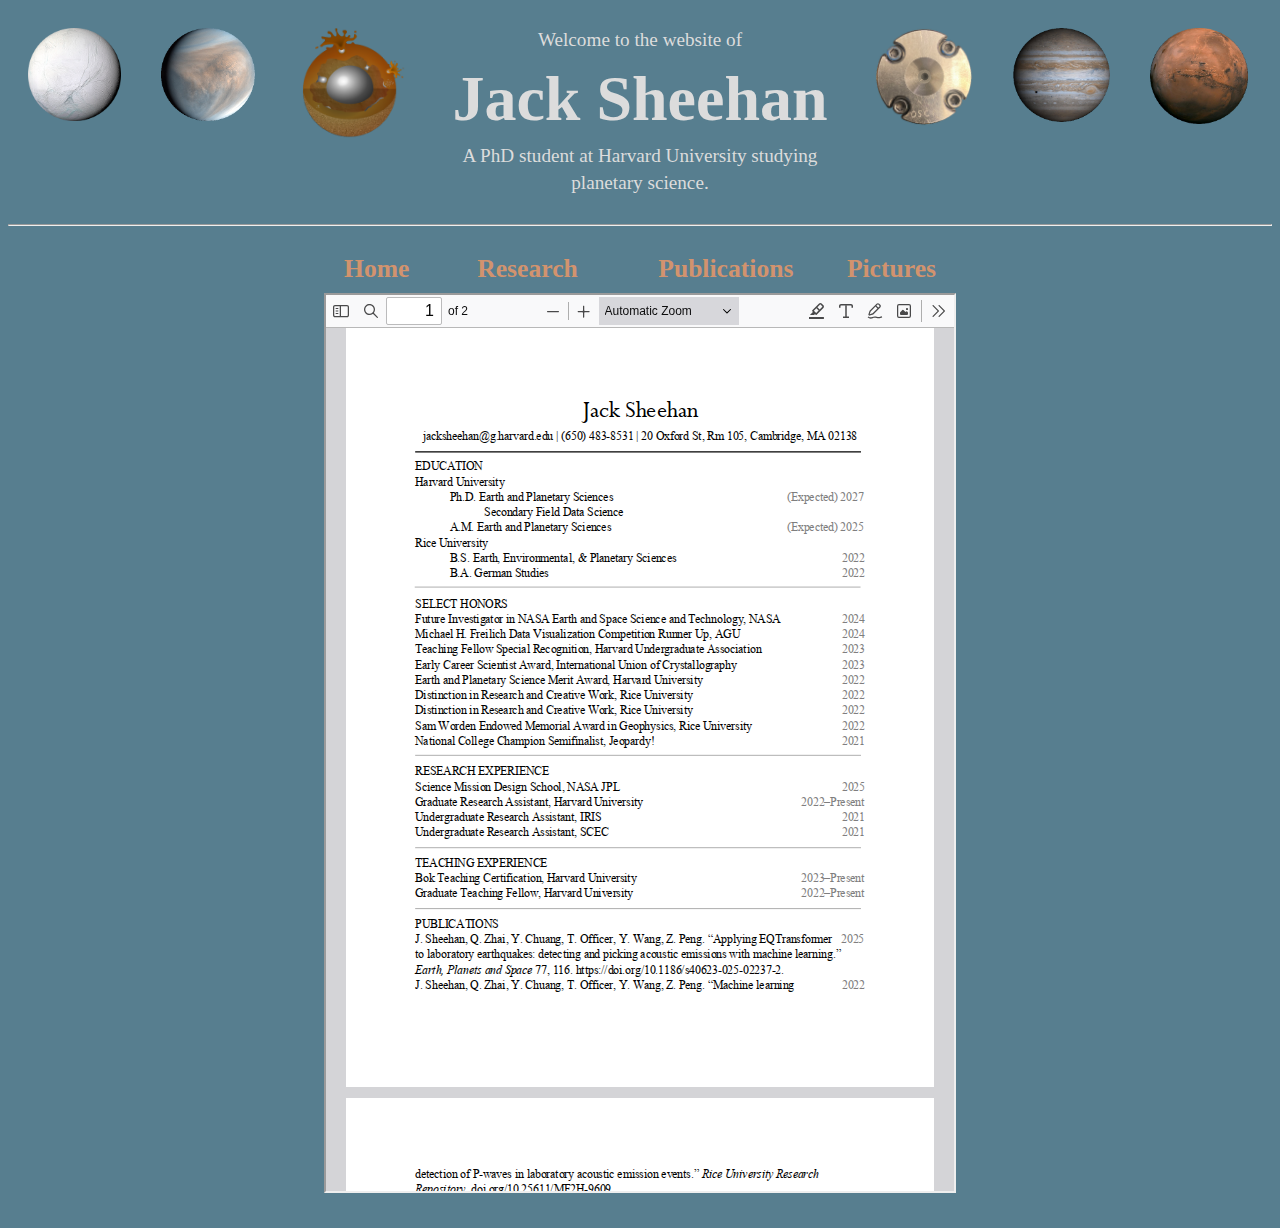
<file: CV.html>
<!DOCTYPE html>
<html lang="en-US">
	<head>
        <meta name="viewport" content="width=device-width, initial-scale=1">
   		<link rel="stylesheet" type="text/css" href="websitestyle.css">
		<link rel="icon" type="image/x-icon" href="favicon2.ico">
		<title>geoJackSheehan</title>
  	</head>
	<body>
		<div class="row">
		<div class="column1 left1">
			<div class="row">
				<div class="column leftplanetl">
                <div class="tooltip">
				    <img src="title/enceladus_new.png" style="max-width:100%">
                    <span class="tooltip-text">By Cassini Spacecraft</span>
                </div>
				</div>
				<div class="column middleplanetl">
                    
                <div class="tooltip">
                    <img src="title/venuspicnew.png" style="max-width:100%">
                    <span class="tooltip-text">By Akatsuki Orbiter</span>
                </div>
				
				</div>
				<div class="column rightplanetl">
                <div class="tooltip">
				    <img src="title/cmf2.png" style="max-width:100%">
                    <span class="tooltip-text">By R.A. Fischer</span>
                </div>
				</div>
			</div>
		</div>
		<div class="column1 middle1">
			<p style = "text-align:center">Welcome to the website of</p>
			<h1>Jack Sheehan</h1>
			<p style = "text-align:center">A PhD student at Harvard University studying planetary science.</p>
		</div>
		<div class="column1 right1">
			<div class="row">
				<div class="column leftplanet">
                <div class="tooltip">
				    <img src="title/dac_circle_small.png" style="max-width:100%">
                    <span class="tooltip-text">By Me</span>
                </div>
				</div>
				<div class="column middleplanet">
                <div class="tooltip">
				    <img src="title/jupiterpicnew.png" style="max-width:100%">
                    <span class="tooltip-text">By Cassini Spacecraft</span>
                </div>
				</div>
				<div class="column rightplanet">
                <div class="tooltip">
				    <img src="title/marspicnew.png" style="max-width:100%">
                    <span class="tooltip-text">By Viking Orbiter</span>
                </div>
				</div>
			</div>	
		</div>
		</div>

		<hr>
			<div class="row">
				<div class="column left">
				</div>
				<div class="column middletest">
			<div class="row">
				<div class="columntest leftestheader">
					<b><a href="index.html"><h2>Home</h2></a></b>
				</div>
				<div class="columntest lefterheader">
					<b><a href="research.html"><h2 style="text-align:center">Research</h2></a></b>
				</div>
				<div class="columntest righterheader">
					<b><a href="Publications.html"><h2 style="text-align:center">Publications</h2></a></b>
				</div>
				<div class="columntest rightestheader">
					<b><a href="pictures.html"><h2 style="text-align:right">Pictures</h2></a></b>
				</div>
			</div>
				</div>
				<div class="column right">
				</div>
			</div>
		<div class="row2">
      		<p align = "center">
        		<iframe src="pdfjs-5.3.31-dist/web/viewer.html?file=../../Sheehan_Short_CV_2025.pdf" width="50%" height="900px"></iframe>
     		</p>
		</div>
  	</body>
</html>
</file>
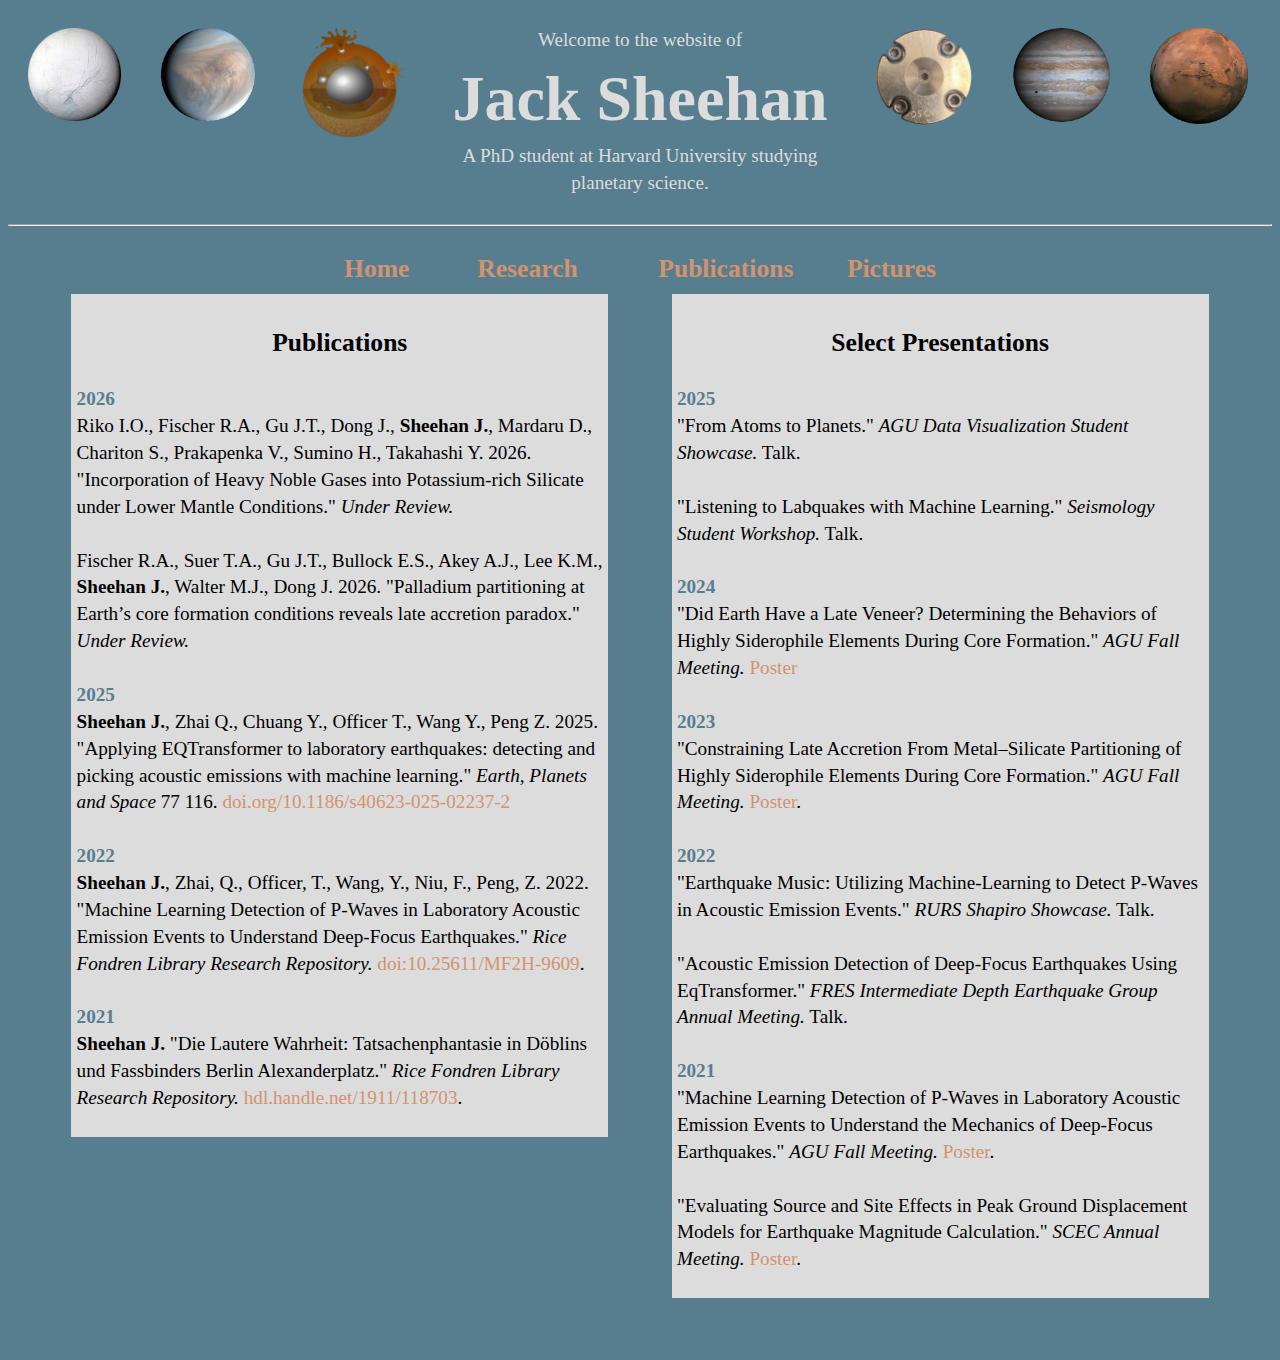
<file: Publications.html>
<!DOCTYPE html>
<html lang="en-US">
	<head>
        <meta name="viewport" content="width=device-width, initial-scale=1">
   		<link rel="stylesheet" type="text/css" href="websitestyle.css">
		<link rel="icon" type="image/x-icon" href="favicon2.ico">
		<title>geoJackSheehan</title>
  	</head>
	<body>
		<div class="row">
		<div class="column1 left1">
			<div class="row">
				<div class="column leftplanetl">
                <div class="tooltip">
				    <img src="title/enceladus_new.png" style="max-width:100%">
                    <span class="tooltip-text">By Cassini Spacecraft</span>
                </div>
				</div>
				<div class="column middleplanetl">
                    
                <div class="tooltip">
                    <img src="title/venuspicnew.png" style="max-width:100%">
                    <span class="tooltip-text">By Akatsuki Orbiter</span>
                </div>
				
				</div>
				<div class="column rightplanetl">
                <div class="tooltip">
				    <img src="title/cmf2.png" style="max-width:100%">
                    <span class="tooltip-text">By R.A. Fischer</span>
                </div>
				</div>
			</div>
		</div>
		<div class="column1 middle1">
			<p style = "text-align:center">Welcome to the website of</p>
			<h1>Jack Sheehan</h1>
			<p style = "text-align:center">A PhD student at Harvard University studying planetary science.</p>
		</div>
		<div class="column1 right1">
			<div class="row">
				<div class="column leftplanet">
                <div class="tooltip">
				    <img src="title/dac_circle_small.png" style="max-width:100%">
                    <span class="tooltip-text">By Me</span>
                </div>
				</div>
				<div class="column middleplanet">
                <div class="tooltip">
				    <img src="title/jupiterpicnew.png" style="max-width:100%">
                    <span class="tooltip-text">By Cassini Spacecraft</span>
                </div>
				</div>
				<div class="column rightplanet">
                <div class="tooltip">
				    <img src="title/marspicnew.png" style="max-width:100%">
                    <span class="tooltip-text">By Viking Orbiter</span>
                </div>
				</div>
			</div>	
		</div>
		</div>

		<hr>

			<div class="row">
				<div class="column left">
				</div>
				<div class="column middletest">
			<div class="row">
				<div class="columntest leftestheader">
					<b><a href="index.html"><h2>Home</h2></a></b>
				</div>
				<div class="columntest lefterheader">
					<b><a href="research.html"><h2 style="text-align:center">Research</h2></a></b>
				</div>
				<div class="columntest righterheader">
					<b><a href="Publications.html"><h2 style="text-align:center">Publications</h2></a></b>
				</div>
				<div class="columntest rightestheader">
					<b><a href="pictures.html"><h2 style="text-align:right">Pictures</h2></a></b>
				</div>
			</div>
				</div>
				<div class="column right">
				</div>
			</div>
				<div class="row1">
				<div class="columntest leftblogtest">&nbsp;
				</div>
				<div class="columntest middleblogleft">
				<div class="researchbox">
					<b><p style="text-align:center; font-size: 160%; color: black;">Publications</p></b>
					<p class="researchpar">
<b style="color: #577E8F">2026</b><br>
Riko I.O., Fischer R.A., Gu J.T., Dong J., <b>Sheehan J.</b>, Mardaru D., Chariton S., Prakapenka V., Sumino H., Takahashi Y. 2026. "Incorporation of Heavy Noble Gases into Potassium-rich Silicate under Lower Mantle Conditions." <i>Under Review.</i>
<br><br>
Fischer R.A., Suer T.A., Gu J.T., Bullock E.S., Akey A.J., Lee K.M., <b>Sheehan J.</b>, Walter M.J., Dong J. 2026. "Palladium partitioning at Earth’s core formation conditions reveals
late accretion paradox." <i>Under Review.</i>
<br><br>
<b style="color: #577E8F">2025</b><br>
<b>Sheehan J.</b>, Zhai Q., Chuang Y., Officer T., Wang Y., Peng Z. 2025. "Applying EQTransformer to laboratory earthquakes: detecting and picking acoustic emissions with machine learning." <i>Earth, Planets and Space</i> 77 116. <a href="https://doi.org/10.1186/s40623-025-02237-2" target="_blank">doi.org/10.1186/s40623-025-02237-2</a>
<br><br>
<b style="color: #577E8F">2022</b><br>
<b>Sheehan J.</b>, Zhai, Q., Officer, T., Wang, Y., Niu, F., Peng, Z. 2022. "Machine Learning Detection of P-Waves in Laboratory Acoustic Emission Events to Understand Deep-Focus Earthquakes." <i>Rice Fondren Library Research Repository.</i> <a href="https://doi.org/10.25611/MF2H-9609" target="_blank">doi:10.25611/MF2H-9609</a>.
<br><br>
<b style="color: #577E8F">2021</b><br>
<b>Sheehan J.</b> "Die Lautere Wahrheit: Tatsachenphantasie in Döblins und Fassbinders Berlin Alexanderplatz." <i>Rice Fondren Library Research Repository.</i>  <a href="https://hdl.handle.net/1911/118703" target="_blank">hdl.handle.net/1911/118703</a>.
				</div>
<br><br><br>
				</div>
				<div class="columntest middleblogtest">&nbsp;
				</div>
				<div class="columntest middleblogright">
				<div class="researchbox">
					<b><p style="text-align:center; font-size: 160%; color: black;">Select Presentations</p></b>
					<p class="researchpar">

<b style="color: #577E8F">2025</b><br>
"From Atoms to Planets." <i>AGU Data Visualization Student Showcase.</i> Talk. 
<br><br>
"Listening to Labquakes with Machine Learning." <i>Seismology Student Workshop.</i> Talk.
<br><br>
<b style="color: #577E8F">2024</b><br>
"Did Earth Have a Late Veneer? Determining the Behaviors of Highly Siderophile Elements During Core Formation." <i>AGU Fall Meeting.</i> <a href="https://agu24.ipostersessions.com/?s=F5-01-D4-FC-6C-78-FD-AF-03-D2-D6-A0-47-20-C2-E1" target="_blank">Poster</a>
<br><br>
<b style="color: #577E8F">2023</b><br>
"Constraining Late Accretion From Metal–Silicate Partitioning of Highly Siderophile Elements During Core Formation." <i>AGU Fall Meeting.</i> <a href="https://agu23.ipostersessions.com/default.aspx?s=19-F9-B7-00-19-42-BF-82-DE-92-62-05-EB-6C-8C-84&guestview=true" target="_blank">Poster</a>.
<br><br>
<b style="color: #577E8F">2022</b><br>
"Earthquake Music: Utilizing Machine-Learning to Detect P-Waves in Acoustic Emission Events." <i>RURS Shapiro Showcase.</i> Talk.
<br><br>
"Acoustic Emission Detection of Deep-Focus Earthquakes Using EqTransformer." <i>FRES Intermediate Depth Earthquake Group Annual Meeting.</i> Talk.
<br><br>
<b style="color: #577E8F">2021</b><br>
"Machine Learning Detection of P-Waves in Laboratory Acoustic Emission Events to Understand the Mechanics of Deep-Focus Earthquakes." <i>AGU Fall Meeting.</i> <a href="https://agu2021fallmeeting-agu.ipostersessions.com/default.aspx?s=EC-65-E1-77-34-FA-14-4B-F9-03-9A-9F-8B-A3-FC-D4" target="_blank">Poster</a>.
<br><br>
"Evaluating Source and Site Effects in Peak Ground Displacement Models for Earthquake Magnitude Calculation." <i>SCEC Annual Meeting.</i> <a href="https://central.scec.org/meetings/2021/am/poster/246" target="_blank">Poster</a>.
				</div>
<br><br><br>
				</div>
				<div class="columntest rightblogtest">&nbsp;</div>
			</div>
</file>
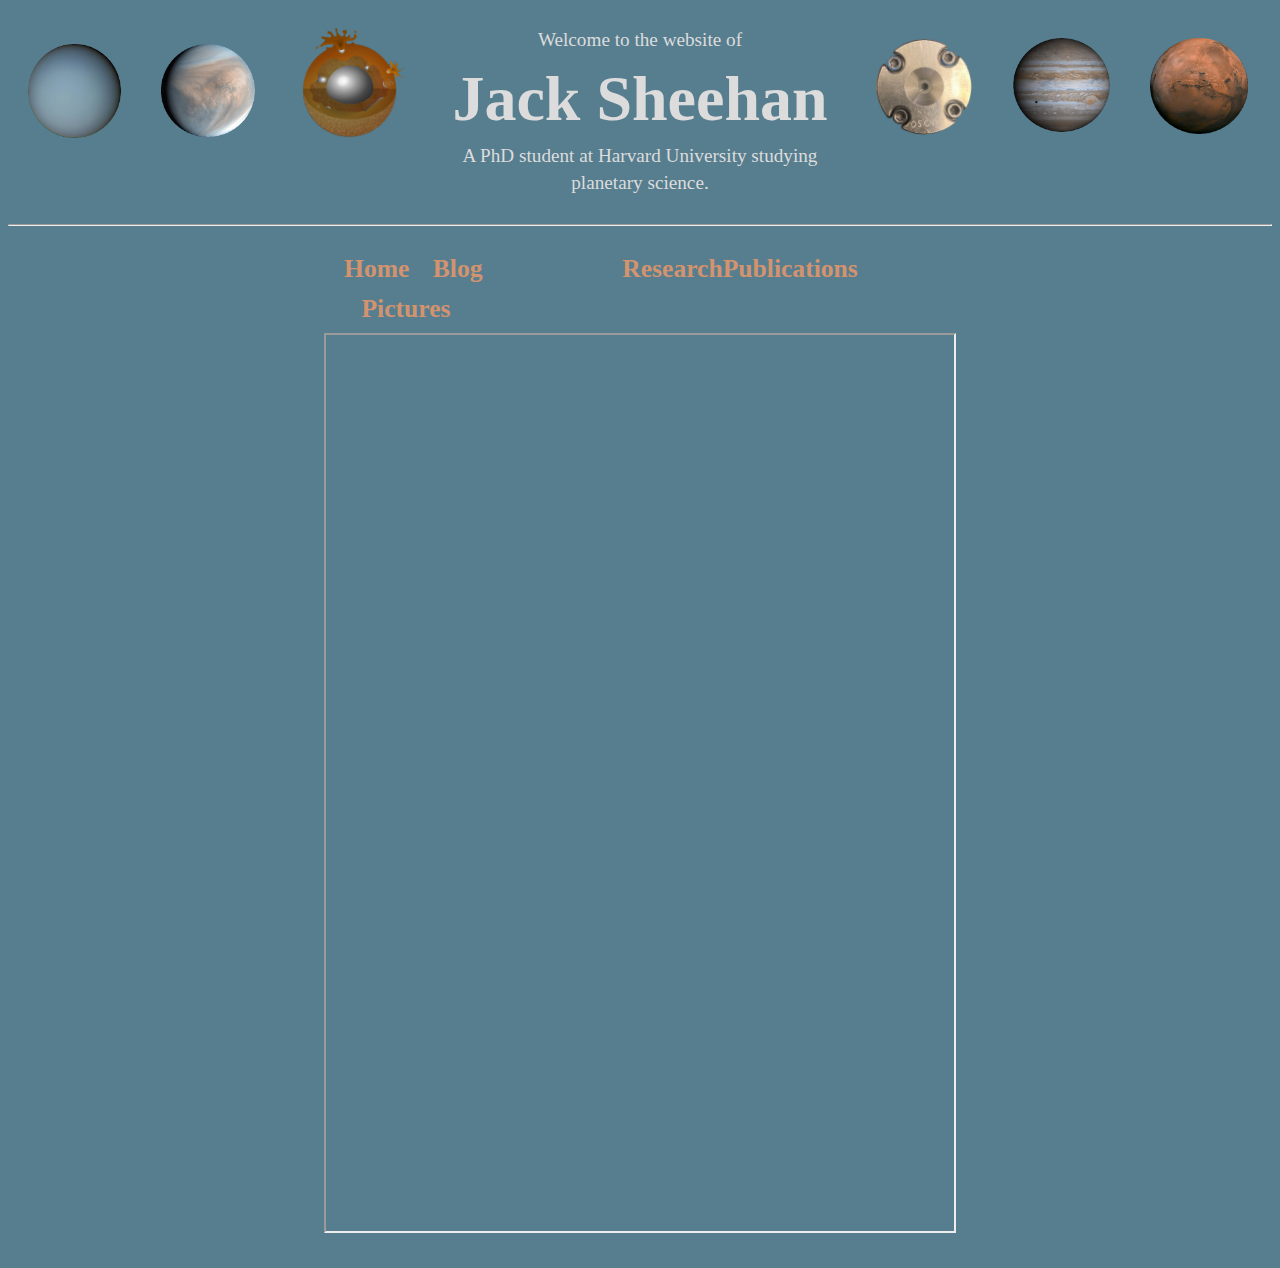
<file: qualsproposal.html>
<!DOCTYPE html>
<html lang="en-US">
	<head>
    		<meta name="viewport" content="width=device-width, initial-scale=1">
   		<link rel="stylesheet" type="text/css" href="websitestyle.css"
		<link rel="icon" type="image/x-icon" href="favicon2.ico">
		<title>geoJackSheehan</title>
  	</head>
	<body>
		<div class="row">
		<div class="column1 left1">
			<div class="row">
				<div class="column leftplanetl">
				<div style="line-height:100%;">
   					<br>
				</div>
                <div class="tooltip">
				    <img src="title/uranuspicnew.png" style="max-width:100%">
                    <span class="tooltip-text">By Voyager 2 Probe</span>
                </div>
				</div>
				<div class="column middleplanetl">
				<div style="line-height:100%;">
   					<br>
				</div>
                    
                <div class="tooltip">
                    <img src="title/venuspicnew.png" style="max-width:100%">
                    <span class="tooltip-text">By Akatsuki Orbiter</span>
                </div>
				
				</div>
				<div class="column rightplanetl">
                <div class="tooltip">
				    <img src="title/cmf2.png" style="max-width:100%">
                    <span class="tooltip-text">By R.A. Fischer</span>
                </div>
				</div>
			</div>
		</div>
		<div class="column1 middle1">
			<p style = "text-align:center">Welcome to the website of</p1>
			<h1>Jack Sheehan</h1>
			<p style = "text-align:center">A PhD student at Harvard University studying planetary science.</p1>
		</div>
		<div class="column1 right1">
			<div class="row">
				<div class="column leftplanet">
				<div style="line-height:65%;">
					<br>
				</div>
                <div class="tooltip">
				    <img src="title/dac_circle_small.png" style="max-width:100%">
                    <span class="tooltip-text">By Me</span>
                </div>
				</div>
				<div class="column middleplanet">
				<div style="line-height:65%;">
   					<br>
				</div>
                <div class="tooltip">
				    <img src="title/jupiterpicnew.png" style="max-width:100%">
                    <span class="tooltip-text">By Cassini Spacecraft</span>
                </div>
				</div>
				<div class="column rightplanet">
				<div style="line-height:65%;">
   					<br>
				</div>
                <div class="tooltip">
				    <img src="title/marspicnew.png" style="max-width:100%">
                    <span class="tooltip-text">By Viking Orbiter</span>
                </div>
				</div>
			</div>	
		</div>
		</div>

		<hr>
			<div class="row">
				<div class="column left">
				</div>
				<div class="column middletest">
				<div class="row">
					<div class="columntest leftestheader">
						<b><a href="index.html"><h2>Home</h2></a></b>
					</div>
					<div class="columntest lefterheader">
						<b><a href="Blog.html"><h2>Blog</h2></a></b>
					</div>
					<div class="columntest middleheader">
						<b><a href="research.html"><h2>Research</h2></a></b>
					</div>
					<div class="columntest righterheader">
						<b><a href="Publications.html"><h2>Publications</h2></a></b>
					</div>
					<div class="columntest rightestheader">
						<b><a href="pictures.html"><h2 style="text-align:right">Pictures</h2></a></b>
					</div>
				</div>
				</div>
				<div class="column right">
				</div>
			</div>
		<div class="row2">
      		<p align = "center">
        		<iframe src="sheehan_quals_proposal.pdf" width="50%" height="900px"></iframe>
     		</p>
		</div>
  	</body>
</html>
</file>
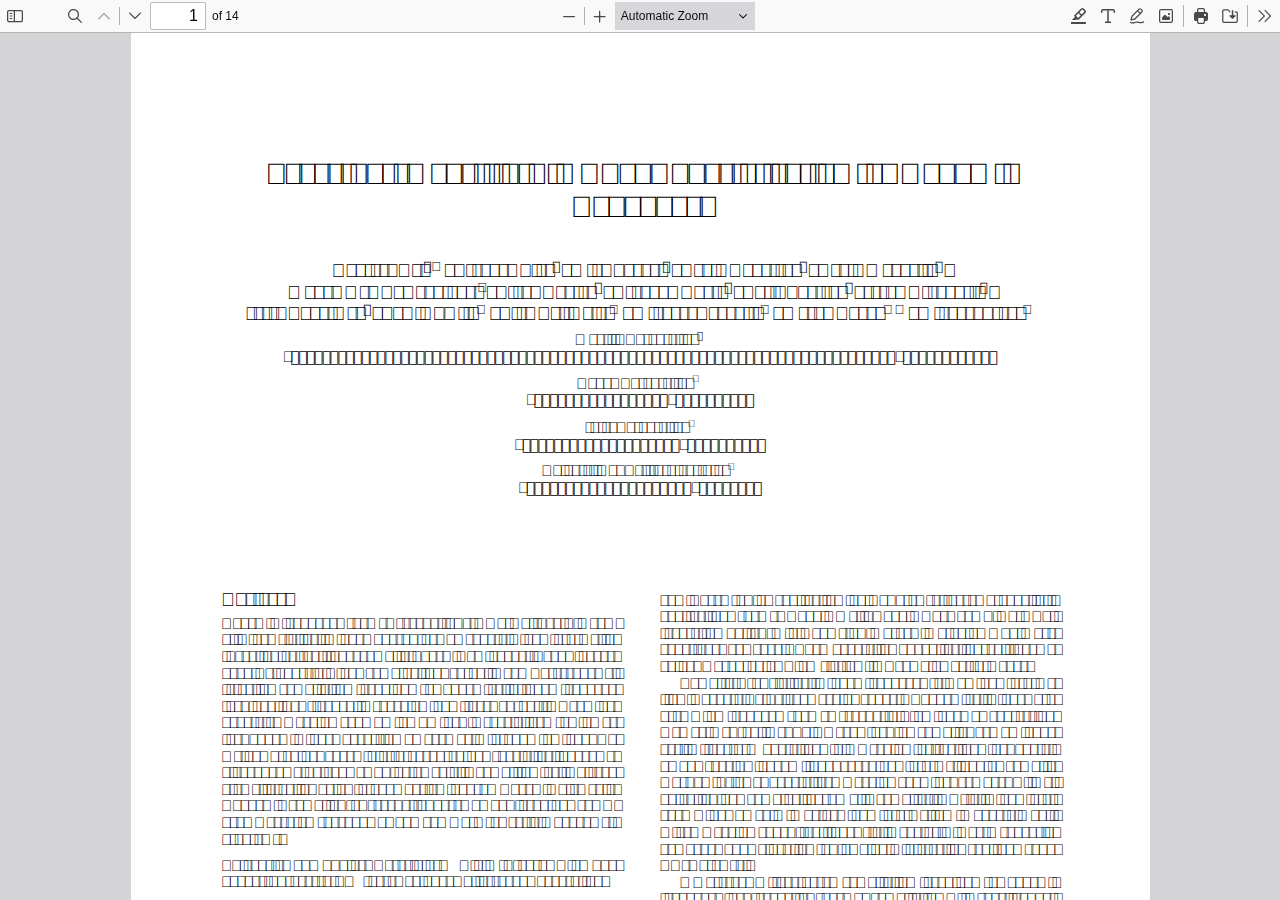
<file: pdfjs-5.3.31-dist/web/viewer.html>
﻿<!DOCTYPE html>
<!--
Copyright 2012 Mozilla Foundation

Licensed under the Apache License, Version 2.0 (the "License");
you may not use this file except in compliance with the License.
You may obtain a copy of the License at

    http://www.apache.org/licenses/LICENSE-2.0

Unless required by applicable law or agreed to in writing, software
distributed under the License is distributed on an "AS IS" BASIS,
WITHOUT WARRANTIES OR CONDITIONS OF ANY KIND, either express or implied.
See the License for the specific language governing permissions and
limitations under the License.

Adobe CMap resources are covered by their own copyright but the same license:

    Copyright 1990-2015 Adobe Systems Incorporated.

See https://github.com/adobe-type-tools/cmap-resources
-->
<html dir="ltr" mozdisallowselectionprint>
  <head>
    <meta charset="utf-8">
    <meta name="viewport" content="width=device-width, initial-scale=1, maximum-scale=1">
    <meta name="google" content="notranslate">
    <title>PDF.js viewer</title>

<!-- This snippet is used in production (included from viewer.html) -->
<link rel="resource" type="application/l10n" href="locale/locale.json">
<script src="../build/pdf.mjs" type="module"></script>

    <link rel="stylesheet" href="viewer.css">

  <script src="viewer.mjs" type="module"></script>
  </head>

  <body tabindex="0">
    <div id="outerContainer">

      <div id="sidebarContainer">
        <div id="toolbarSidebar" class="toolbarHorizontalGroup">
          <div id="toolbarSidebarLeft">
            <div id="sidebarViewButtons" class="toolbarHorizontalGroup toggled" role="radiogroup">
              <button id="viewThumbnail" class="toolbarButton toggled" type="button" tabindex="0" data-l10n-id="pdfjs-thumbs-button" role="radio" aria-checked="true" aria-controls="thumbnailView">
                 <span data-l10n-id="pdfjs-thumbs-button-label"></span>
              </button>
              <button id="viewOutline" class="toolbarButton" type="button" tabindex="0" data-l10n-id="pdfjs-document-outline-button" role="radio" aria-checked="false" aria-controls="outlineView">
                 <span data-l10n-id="pdfjs-document-outline-button-label"></span>
              </button>
              <button id="viewAttachments" class="toolbarButton" type="button" tabindex="0" data-l10n-id="pdfjs-attachments-button" role="radio" aria-checked="false" aria-controls="attachmentsView">
                 <span data-l10n-id="pdfjs-attachments-button-label"></span>
              </button>
              <button id="viewLayers" class="toolbarButton" type="button" tabindex="0" data-l10n-id="pdfjs-layers-button" role="radio" aria-checked="false" aria-controls="layersView">
                 <span data-l10n-id="pdfjs-layers-button-label"></span>
              </button>
            </div>
          </div>

          <div id="toolbarSidebarRight">
            <div id="outlineOptionsContainer" class="toolbarHorizontalGroup">
              <div class="verticalToolbarSeparator"></div>

              <button id="currentOutlineItem" class="toolbarButton" type="button" disabled="disabled" tabindex="0" data-l10n-id="pdfjs-current-outline-item-button">
                <span data-l10n-id="pdfjs-current-outline-item-button-label"></span>
              </button>
            </div>
          </div>
        </div>
        <div id="sidebarContent">
          <div id="thumbnailView">
          </div>
          <div id="outlineView" class="hidden">
          </div>
          <div id="attachmentsView" class="hidden">
          </div>
          <div id="layersView" class="hidden">
          </div>
        </div>
        <div id="sidebarResizer"></div>
      </div>  <!-- sidebarContainer -->

      <div id="mainContainer">
        <div class="toolbar">
          <div id="toolbarContainer">
            <div id="toolbarViewer" class="toolbarHorizontalGroup">
              <div id="toolbarViewerLeft" class="toolbarHorizontalGroup">
                <button id="sidebarToggleButton" class="toolbarButton" type="button" tabindex="0" data-l10n-id="pdfjs-toggle-sidebar-button" aria-expanded="false" aria-haspopup="true" aria-controls="sidebarContainer">
                  <span data-l10n-id="pdfjs-toggle-sidebar-button-label"></span>
                </button>
                <div class="toolbarButtonSpacer"></div>
                <div class="toolbarButtonWithContainer">
                  <button id="viewFindButton" class="toolbarButton" type="button" tabindex="0" data-l10n-id="pdfjs-findbar-button" aria-expanded="false" aria-controls="findbar">
                    <span data-l10n-id="pdfjs-findbar-button-label"></span>
                  </button>
                  <div class="hidden doorHanger toolbarHorizontalGroup" id="findbar">
                    <div id="findInputContainer" class="toolbarHorizontalGroup">
                      <span class="loadingInput end toolbarHorizontalGroup">
                        <input id="findInput" class="toolbarField" tabindex="0" data-l10n-id="pdfjs-find-input" aria-invalid="false">
                      </span>
                      <div class="toolbarHorizontalGroup">
                        <button id="findPreviousButton" class="toolbarButton" type="button" tabindex="0" data-l10n-id="pdfjs-find-previous-button">
                          <span data-l10n-id="pdfjs-find-previous-button-label"></span>
                        </button>
                        <div class="splitToolbarButtonSeparator"></div>
                        <button id="findNextButton" class="toolbarButton" type="button" tabindex="0" data-l10n-id="pdfjs-find-next-button">
                          <span data-l10n-id="pdfjs-find-next-button-label"></span>
                        </button>
                      </div>
                    </div>

                    <div id="findbarOptionsOneContainer" class="toolbarHorizontalGroup">
                      <div class="toggleButton toolbarLabel">
                        <input type="checkbox" id="findHighlightAll" tabindex="0" />
                        <label for="findHighlightAll" data-l10n-id="pdfjs-find-highlight-checkbox"></label>
                      </div>
                      <div class="toggleButton toolbarLabel">
                        <input type="checkbox" id="findMatchCase" tabindex="0" />
                        <label for="findMatchCase" data-l10n-id="pdfjs-find-match-case-checkbox-label"></label>
                      </div>
                    </div>
                    <div id="findbarOptionsTwoContainer" class="toolbarHorizontalGroup">
                      <div class="toggleButton toolbarLabel">
                        <input type="checkbox" id="findMatchDiacritics" tabindex="0" />
                        <label for="findMatchDiacritics" data-l10n-id="pdfjs-find-match-diacritics-checkbox-label"></label>
                      </div>
                      <div class="toggleButton toolbarLabel">
                        <input type="checkbox" id="findEntireWord" tabindex="0" />
                        <label for="findEntireWord" data-l10n-id="pdfjs-find-entire-word-checkbox-label"></label>
                      </div>
                    </div>

                    <div id="findbarMessageContainer" class="toolbarHorizontalGroup" aria-live="polite">
                      <span id="findResultsCount" class="toolbarLabel"></span>
                      <span id="findMsg" class="toolbarLabel"></span>
                    </div>
                  </div>  <!-- findbar -->
                </div>
                <div class="toolbarHorizontalGroup hiddenSmallView">
                  <button class="toolbarButton" type="button" id="previous" tabindex="0" data-l10n-id="pdfjs-previous-button">
                    <span data-l10n-id="pdfjs-previous-button-label"></span>
                  </button>
                  <div class="splitToolbarButtonSeparator"></div>
                  <button class="toolbarButton" type="button" id="next" tabindex="0" data-l10n-id="pdfjs-next-button">
                    <span data-l10n-id="pdfjs-next-button-label"></span>
                  </button>
                </div>
                <div class="toolbarHorizontalGroup">
                  <span class="loadingInput start toolbarHorizontalGroup">
                    <input type="number" id="pageNumber" class="toolbarField" value="1" min="1" tabindex="0" data-l10n-id="pdfjs-page-input" autocomplete="off">
                  </span>
                  <span id="numPages" class="toolbarLabel"></span>
                </div>
              </div>
              <div id="toolbarViewerMiddle" class="toolbarHorizontalGroup">
                <div class="toolbarHorizontalGroup">
                  <button id="zoomOutButton" class="toolbarButton" type="button" tabindex="0" data-l10n-id="pdfjs-zoom-out-button">
                    <span data-l10n-id="pdfjs-zoom-out-button-label"></span>
                  </button>
                  <div class="splitToolbarButtonSeparator"></div>
                  <button id="zoomInButton" class="toolbarButton" type="button" tabindex="0" data-l10n-id="pdfjs-zoom-in-button">
                    <span data-l10n-id="pdfjs-zoom-in-button-label"></span>
                  </button>
                </div>
                <span id="scaleSelectContainer" class="dropdownToolbarButton">
                  <select id="scaleSelect" tabindex="0" data-l10n-id="pdfjs-zoom-select">
                    <option id="pageAutoOption" value="auto" selected="selected" data-l10n-id="pdfjs-page-scale-auto"></option>
                    <option id="pageActualOption" value="page-actual" data-l10n-id="pdfjs-page-scale-actual"></option>
                    <option id="pageFitOption" value="page-fit" data-l10n-id="pdfjs-page-scale-fit"></option>
                    <option id="pageWidthOption" value="page-width" data-l10n-id="pdfjs-page-scale-width"></option>
                    <option id="customScaleOption" value="custom" disabled="disabled" hidden="true" data-l10n-id="pdfjs-page-scale-percent" data-l10n-args='{ "scale": 0 }'></option>
                    <option value="0.5" data-l10n-id="pdfjs-page-scale-percent" data-l10n-args='{ "scale": 50 }'></option>
                    <option value="0.75" data-l10n-id="pdfjs-page-scale-percent" data-l10n-args='{ "scale": 75 }'></option>
                    <option value="1" data-l10n-id="pdfjs-page-scale-percent" data-l10n-args='{ "scale": 100 }'></option>
                    <option value="1.25" data-l10n-id="pdfjs-page-scale-percent" data-l10n-args='{ "scale": 125 }'></option>
                    <option value="1.5" data-l10n-id="pdfjs-page-scale-percent" data-l10n-args='{ "scale": 150 }'></option>
                    <option value="2" data-l10n-id="pdfjs-page-scale-percent" data-l10n-args='{ "scale": 200 }'></option>
                    <option value="3" data-l10n-id="pdfjs-page-scale-percent" data-l10n-args='{ "scale": 300 }'></option>
                    <option value="4" data-l10n-id="pdfjs-page-scale-percent" data-l10n-args='{ "scale": 400 }'></option>
                  </select>
                </span>
              </div>
              <div id="toolbarViewerRight" class="toolbarHorizontalGroup">
                <div id="editorModeButtons" class="toolbarHorizontalGroup" role="radiogroup">
                  <div id="editorSignature" class="toolbarButtonWithContainer" hidden="true">
                    <button id="editorSignatureButton" class="toolbarButton" type="button" tabindex="0" disabled="disabled" role="radio" aria-expanded="false" aria-haspopup="true" aria-controls="editorSignatureParamsToolbar" data-l10n-id="pdfjs-editor-signature-button">
                      <span data-l10n-id="pdfjs-editor-signature-button-label"></span>
                    </button>
                    <div class="editorParamsToolbar hidden doorHangerRight menu" id="editorSignatureParamsToolbar">
                      <div id="addSignatureDoorHanger" class="menuContainer" role="region" data-l10n-id="pdfjs-editor-add-signature-container">
                        <button id="editorSignatureAddSignature" class="toolbarButton labeled" type="button" tabindex="0" data-l10n-id="pdfjs-editor-signature-add-signature-button">
                          <span data-l10n-id="pdfjs-editor-signature-add-signature-button-label" class="editorParamsLabel"></span>
                        </button>
                      </div>
                    </div>
                  </div>
                  <div id="editorHighlight" class="toolbarButtonWithContainer">
                    <button id="editorHighlightButton" class="toolbarButton" type="button" disabled="disabled" role="radio" aria-expanded="false" aria-haspopup="true" aria-controls="editorHighlightParamsToolbar" tabindex="0" data-l10n-id="pdfjs-editor-highlight-button">
                      <span data-l10n-id="pdfjs-editor-highlight-button-label"></span>
                    </button>
                    <div class="editorParamsToolbar hidden doorHangerRight" id="editorHighlightParamsToolbar">
                      <div id="highlightParamsToolbarContainer" class="editorParamsToolbarContainer">
                        <div id="editorHighlightColorPicker" class="colorPicker">
                          <span id="highlightColorPickerLabel" class="editorParamsLabel" data-l10n-id="pdfjs-editor-highlight-colorpicker-label"></span>
                        </div>
                        <div id="editorHighlightThickness">
                          <label for="editorFreeHighlightThickness" class="editorParamsLabel" data-l10n-id="pdfjs-editor-free-highlight-thickness-input"></label>
                          <div class="thicknessPicker">
                            <input type="range" id="editorFreeHighlightThickness" class="editorParamsSlider" data-l10n-id="pdfjs-editor-free-highlight-thickness-title" value="12" min="8" max="24" step="1" tabindex="0">
                          </div>
                        </div>
                        <div id="editorHighlightVisibility">
                          <div class="divider"></div>
                          <div class="toggler">
                            <label for="editorHighlightShowAll" class="editorParamsLabel" data-l10n-id="pdfjs-editor-highlight-show-all-button-label"></label>
                            <button id="editorHighlightShowAll" class="toggle-button" type="button" data-l10n-id="pdfjs-editor-highlight-show-all-button" aria-pressed="true" tabindex="0"></button>
                          </div>
                        </div>
                      </div>
                    </div>
                  </div>
                  <div id="editorFreeText" class="toolbarButtonWithContainer">
                    <button id="editorFreeTextButton" class="toolbarButton" type="button" disabled="disabled" role="radio" aria-expanded="false" aria-haspopup="true" aria-controls="editorFreeTextParamsToolbar" tabindex="0" data-l10n-id="pdfjs-editor-free-text-button">
                      <span data-l10n-id="pdfjs-editor-free-text-button-label"></span>
                    </button>
                    <div class="editorParamsToolbar hidden doorHangerRight" id="editorFreeTextParamsToolbar">
                      <div class="editorParamsToolbarContainer">
                        <div class="editorParamsSetter">
                          <label for="editorFreeTextColor" class="editorParamsLabel" data-l10n-id="pdfjs-editor-free-text-color-input"></label>
                          <input type="color" id="editorFreeTextColor" class="editorParamsColor" tabindex="0">
                        </div>
                        <div class="editorParamsSetter">
                          <label for="editorFreeTextFontSize" class="editorParamsLabel" data-l10n-id="pdfjs-editor-free-text-size-input"></label>
                          <input type="range" id="editorFreeTextFontSize" class="editorParamsSlider" value="10" min="5" max="100" step="1" tabindex="0">
                        </div>
                      </div>
                    </div>
                  </div>
                  <div id="editorInk" class="toolbarButtonWithContainer">
                    <button id="editorInkButton" class="toolbarButton" type="button" disabled="disabled" role="radio" aria-expanded="false" aria-haspopup="true" aria-controls="editorInkParamsToolbar" tabindex="0" data-l10n-id="pdfjs-editor-ink-button">
                      <span data-l10n-id="pdfjs-editor-ink-button-label"></span>
                    </button>
                    <div class="editorParamsToolbar hidden doorHangerRight" id="editorInkParamsToolbar">
                      <div class="editorParamsToolbarContainer">
                        <div class="editorParamsSetter">
                          <label for="editorInkColor" class="editorParamsLabel" data-l10n-id="pdfjs-editor-ink-color-input"></label>
                          <input type="color" id="editorInkColor" class="editorParamsColor" tabindex="0">
                        </div>
                        <div class="editorParamsSetter">
                          <label for="editorInkThickness" class="editorParamsLabel" data-l10n-id="pdfjs-editor-ink-thickness-input"></label>
                          <input type="range" id="editorInkThickness" class="editorParamsSlider" value="1" min="1" max="20" step="1" tabindex="0">
                        </div>
                        <div class="editorParamsSetter">
                          <label for="editorInkOpacity" class="editorParamsLabel" data-l10n-id="pdfjs-editor-ink-opacity-input"></label>
                          <input type="range" id="editorInkOpacity" class="editorParamsSlider" value="1" min="0.05" max="1" step="0.05" tabindex="0">
                        </div>
                      </div>
                    </div>
                  </div>
                  <div id="editorStamp" class="toolbarButtonWithContainer">
                    <button id="editorStampButton" class="toolbarButton" type="button" disabled="disabled" role="radio" aria-expanded="false" aria-haspopup="true" aria-controls="editorStampParamsToolbar" tabindex="0" data-l10n-id="pdfjs-editor-stamp-button">
                      <span data-l10n-id="pdfjs-editor-stamp-button-label"></span>
                    </button>
                    <div class="editorParamsToolbar hidden doorHangerRight menu" id="editorStampParamsToolbar">
                      <div class="menuContainer">
                        <button id="editorStampAddImage" class="toolbarButton labeled" type="button" tabindex="0" data-l10n-id="pdfjs-editor-stamp-add-image-button">
                          <span class="editorParamsLabel" data-l10n-id="pdfjs-editor-stamp-add-image-button-label"></span>
                        </button>
                      </div>
                    </div>
                  </div>
                </div>

                <div id="editorModeSeparator" class="verticalToolbarSeparator"></div>

                <div class="toolbarHorizontalGroup hiddenMediumView">
                  <button id="printButton" class="toolbarButton" type="button" tabindex="0" data-l10n-id="pdfjs-print-button">
                    <span data-l10n-id="pdfjs-print-button-label"></span>
                  </button>

                  <button id="downloadButton" class="toolbarButton" type="button" tabindex="0" data-l10n-id="pdfjs-save-button">
                    <span data-l10n-id="pdfjs-save-button-label"></span>
                  </button>
                </div>

                <div class="verticalToolbarSeparator hiddenMediumView"></div>

                <div id="secondaryToolbarToggle" class="toolbarButtonWithContainer">
                  <button id="secondaryToolbarToggleButton" class="toolbarButton" type="button" tabindex="0" data-l10n-id="pdfjs-tools-button" aria-expanded="false" aria-haspopup="true" aria-controls="secondaryToolbar">
                    <span data-l10n-id="pdfjs-tools-button-label"></span>
                  </button>
                  <div id="secondaryToolbar" class="hidden doorHangerRight menu">
                    <div id="secondaryToolbarButtonContainer" class="menuContainer">
                      <button id="secondaryOpenFile" class="toolbarButton labeled" type="button" tabindex="0" data-l10n-id="pdfjs-open-file-button">
                        <span data-l10n-id="pdfjs-open-file-button-label"></span>
                      </button>

                      <div class="visibleMediumView">
                        <button id="secondaryPrint" class="toolbarButton labeled" type="button" tabindex="0" data-l10n-id="pdfjs-print-button">
                          <span data-l10n-id="pdfjs-print-button-label"></span>
                        </button>

                        <button id="secondaryDownload" class="toolbarButton labeled" type="button" tabindex="0" data-l10n-id="pdfjs-save-button">
                          <span data-l10n-id="pdfjs-save-button-label"></span>
                        </button>

                      </div>

                      <div class="horizontalToolbarSeparator"></div>

                      <button id="presentationMode" class="toolbarButton labeled" type="button" tabindex="0" data-l10n-id="pdfjs-presentation-mode-button">
                        <span data-l10n-id="pdfjs-presentation-mode-button-label"></span>
                      </button>

                      <a href="#" id="viewBookmark" class="toolbarButton labeled" tabindex="0" data-l10n-id="pdfjs-bookmark-button">
                        <span data-l10n-id="pdfjs-bookmark-button-label"></span>
                      </a>

                      <div id="viewBookmarkSeparator" class="horizontalToolbarSeparator"></div>

                      <button id="firstPage" class="toolbarButton labeled" type="button" tabindex="0" data-l10n-id="pdfjs-first-page-button">
                        <span data-l10n-id="pdfjs-first-page-button-label"></span>
                      </button>
                      <button id="lastPage" class="toolbarButton labeled" type="button" tabindex="0" data-l10n-id="pdfjs-last-page-button">
                        <span data-l10n-id="pdfjs-last-page-button-label"></span>
                      </button>

                      <div class="horizontalToolbarSeparator"></div>

                      <button id="pageRotateCw" class="toolbarButton labeled" type="button" tabindex="0" data-l10n-id="pdfjs-page-rotate-cw-button">
                        <span data-l10n-id="pdfjs-page-rotate-cw-button-label"></span>
                      </button>
                      <button id="pageRotateCcw" class="toolbarButton labeled" type="button" tabindex="0" data-l10n-id="pdfjs-page-rotate-ccw-button">
                        <span data-l10n-id="pdfjs-page-rotate-ccw-button-label"></span>
                      </button>

                      <div class="horizontalToolbarSeparator"></div>

                      <div id="cursorToolButtons" role="radiogroup">
                        <button id="cursorSelectTool" class="toolbarButton labeled toggled" type="button" tabindex="0" data-l10n-id="pdfjs-cursor-text-select-tool-button" role="radio" aria-checked="true">
                          <span data-l10n-id="pdfjs-cursor-text-select-tool-button-label"></span>
                        </button>
                        <button id="cursorHandTool" class="toolbarButton labeled" type="button" tabindex="0" data-l10n-id="pdfjs-cursor-hand-tool-button" role="radio" aria-checked="false">
                          <span data-l10n-id="pdfjs-cursor-hand-tool-button-label"></span>
                        </button>
                      </div>

                      <div class="horizontalToolbarSeparator"></div>

                      <div id="scrollModeButtons" role="radiogroup">
                        <button id="scrollPage" class="toolbarButton labeled" type="button" tabindex="0" data-l10n-id="pdfjs-scroll-page-button" role="radio" aria-checked="false">
                          <span data-l10n-id="pdfjs-scroll-page-button-label"></span>
                        </button>
                        <button id="scrollVertical" class="toolbarButton labeled toggled" type="button" tabindex="0" data-l10n-id="pdfjs-scroll-vertical-button" role="radio" aria-checked="true">
                          <span data-l10n-id="pdfjs-scroll-vertical-button-label"></span>
                        </button>
                        <button id="scrollHorizontal" class="toolbarButton labeled" type="button" tabindex="0" data-l10n-id="pdfjs-scroll-horizontal-button" role="radio" aria-checked="false">
                          <span data-l10n-id="pdfjs-scroll-horizontal-button-label"></span>
                        </button>
                        <button id="scrollWrapped" class="toolbarButton labeled" type="button" tabindex="0" data-l10n-id="pdfjs-scroll-wrapped-button" role="radio" aria-checked="false">
                          <span data-l10n-id="pdfjs-scroll-wrapped-button-label"></span>
                        </button>
                      </div>

                      <div class="horizontalToolbarSeparator"></div>

                      <div id="spreadModeButtons" role="radiogroup">
                        <button id="spreadNone" class="toolbarButton labeled toggled" type="button" tabindex="0" data-l10n-id="pdfjs-spread-none-button" role="radio" aria-checked="true">
                          <span data-l10n-id="pdfjs-spread-none-button-label"></span>
                        </button>
                        <button id="spreadOdd" class="toolbarButton labeled" type="button" tabindex="0" data-l10n-id="pdfjs-spread-odd-button" role="radio" aria-checked="false">
                          <span data-l10n-id="pdfjs-spread-odd-button-label"></span>
                        </button>
                        <button id="spreadEven" class="toolbarButton labeled" type="button" tabindex="0" data-l10n-id="pdfjs-spread-even-button" role="radio" aria-checked="false">
                          <span data-l10n-id="pdfjs-spread-even-button-label"></span>
                        </button>
                      </div>

                      <div id="imageAltTextSettingsSeparator" class="horizontalToolbarSeparator hidden"></div>
                      <button id="imageAltTextSettings" type="button" class="toolbarButton labeled hidden" tabindex="0" data-l10n-id="pdfjs-image-alt-text-settings-button" aria-controls="altTextSettingsDialog">
                        <span data-l10n-id="pdfjs-image-alt-text-settings-button-label"></span>
                      </button>

                      <div class="horizontalToolbarSeparator"></div>

                      <button id="documentProperties" class="toolbarButton labeled" type="button" tabindex="0" data-l10n-id="pdfjs-document-properties-button" aria-controls="documentPropertiesDialog">
                        <span data-l10n-id="pdfjs-document-properties-button-label"></span>
                      </button>
                    </div>
                  </div>  <!-- secondaryToolbar -->
                </div>
              </div>
            </div>
            <div id="loadingBar">
              <div class="progress">
                <div class="glimmer">
                </div>
              </div>
            </div>
          </div>
        </div>

        <div id="viewerContainer" tabindex="0">
          <div id="viewer" class="pdfViewer"></div>
        </div>
      </div> <!-- mainContainer -->

      <div id="dialogContainer">
        <dialog id="passwordDialog">
          <div class="row">
            <label for="password" id="passwordText" data-l10n-id="pdfjs-password-label"></label>
          </div>
          <div class="row">
            <input type="password" id="password" class="toolbarField">
          </div>
          <div class="buttonRow">
            <button id="passwordCancel" class="dialogButton" type="button"><span data-l10n-id="pdfjs-password-cancel-button"></span></button>
            <button id="passwordSubmit" class="dialogButton" type="button"><span data-l10n-id="pdfjs-password-ok-button"></span></button>
          </div>
        </dialog>
        <dialog id="documentPropertiesDialog">
          <div class="row">
            <span id="fileNameLabel" data-l10n-id="pdfjs-document-properties-file-name"></span>
            <p id="fileNameField" aria-labelledby="fileNameLabel">-</p>
          </div>
          <div class="row">
            <span id="fileSizeLabel" data-l10n-id="pdfjs-document-properties-file-size"></span>
            <p id="fileSizeField" aria-labelledby="fileSizeLabel">-</p>
          </div>
          <div class="separator"></div>
          <div class="row">
            <span id="titleLabel" data-l10n-id="pdfjs-document-properties-title"></span>
            <p id="titleField" aria-labelledby="titleLabel">-</p>
          </div>
          <div class="row">
            <span id="authorLabel" data-l10n-id="pdfjs-document-properties-author"></span>
            <p id="authorField" aria-labelledby="authorLabel">-</p>
          </div>
          <div class="row">
            <span id="subjectLabel" data-l10n-id="pdfjs-document-properties-subject"></span>
            <p id="subjectField" aria-labelledby="subjectLabel">-</p>
          </div>
          <div class="row">
            <span id="keywordsLabel" data-l10n-id="pdfjs-document-properties-keywords"></span>
            <p id="keywordsField" aria-labelledby="keywordsLabel">-</p>
          </div>
          <div class="row">
            <span id="creationDateLabel" data-l10n-id="pdfjs-document-properties-creation-date"></span>
            <p id="creationDateField" aria-labelledby="creationDateLabel">-</p>
          </div>
          <div class="row">
            <span id="modificationDateLabel" data-l10n-id="pdfjs-document-properties-modification-date"></span>
            <p id="modificationDateField" aria-labelledby="modificationDateLabel">-</p>
          </div>
          <div class="row">
            <span id="creatorLabel" data-l10n-id="pdfjs-document-properties-creator"></span>
            <p id="creatorField" aria-labelledby="creatorLabel">-</p>
          </div>
          <div class="separator"></div>
          <div class="row">
            <span id="producerLabel" data-l10n-id="pdfjs-document-properties-producer"></span>
            <p id="producerField" aria-labelledby="producerLabel">-</p>
          </div>
          <div class="row">
            <span id="versionLabel" data-l10n-id="pdfjs-document-properties-version"></span>
            <p id="versionField" aria-labelledby="versionLabel">-</p>
          </div>
          <div class="row">
            <span id="pageCountLabel" data-l10n-id="pdfjs-document-properties-page-count"></span>
            <p id="pageCountField" aria-labelledby="pageCountLabel">-</p>
          </div>
          <div class="row">
            <span id="pageSizeLabel" data-l10n-id="pdfjs-document-properties-page-size"></span>
            <p id="pageSizeField" aria-labelledby="pageSizeLabel">-</p>
          </div>
          <div class="separator"></div>
          <div class="row">
            <span id="linearizedLabel" data-l10n-id="pdfjs-document-properties-linearized"></span>
            <p id="linearizedField" aria-labelledby="linearizedLabel">-</p>
          </div>
          <div class="buttonRow">
            <button id="documentPropertiesClose" class="dialogButton" type="button"><span data-l10n-id="pdfjs-document-properties-close-button"></span></button>
          </div>
        </dialog>
        <dialog class="dialog altText" id="altTextDialog" aria-labelledby="dialogLabel" aria-describedby="dialogDescription">
          <div id="altTextContainer" class="mainContainer">
            <div id="overallDescription">
              <span id="dialogLabel" data-l10n-id="pdfjs-editor-alt-text-dialog-label" class="title"></span>
              <span id="dialogDescription" data-l10n-id="pdfjs-editor-alt-text-dialog-description"></span>
            </div>
            <div id="addDescription">
              <div class="radio">
                <div class="radioButton">
                  <input type="radio" id="descriptionButton" name="altTextOption" tabindex="0" aria-describedby="descriptionAreaLabel" checked>
                  <label for="descriptionButton" data-l10n-id="pdfjs-editor-alt-text-add-description-label"></label>
                </div>
                <div class="radioLabel">
                  <span id="descriptionAreaLabel" data-l10n-id="pdfjs-editor-alt-text-add-description-description"></span>
                </div>
              </div>
              <div class="descriptionArea">
                <textarea id="descriptionTextarea" aria-labelledby="descriptionAreaLabel" data-l10n-id="pdfjs-editor-alt-text-textarea" tabindex="0"></textarea>
              </div>
            </div>
            <div id="markAsDecorative">
              <div class="radio">
                <div class="radioButton">
                  <input type="radio" id="decorativeButton" name="altTextOption" aria-describedby="decorativeLabel">
                  <label for="decorativeButton" data-l10n-id="pdfjs-editor-alt-text-mark-decorative-label"></label>
                </div>
                <div class="radioLabel">
                  <span id="decorativeLabel" data-l10n-id="pdfjs-editor-alt-text-mark-decorative-description"></span>
                </div>
              </div>
            </div>
            <div id="buttons">
              <button id="altTextCancel" class="secondaryButton" type="button" tabindex="0"><span data-l10n-id="pdfjs-editor-alt-text-cancel-button"></span></button>
              <button id="altTextSave" class="primaryButton" type="button" tabindex="0"><span data-l10n-id="pdfjs-editor-alt-text-save-button"></span></button>
            </div>
          </div>
        </dialog>
        <dialog class="dialog newAltText" id="newAltTextDialog" aria-labelledby="newAltTextTitle" aria-describedby="newAltTextDescription" tabindex="0">
          <div id="newAltTextContainer" class="mainContainer">
            <div class="title">
              <span id="newAltTextTitle" data-l10n-id="pdfjs-editor-new-alt-text-dialog-edit-label" role="sectionhead" tabindex="0"></span>
            </div>
            <div id="mainContent">
              <div id="descriptionAndSettings">
                <div id="descriptionInstruction">
                  <div id="newAltTextDescriptionContainer">
                    <div class="altTextSpinner" role="status" aria-live="polite"></div>
                    <textarea id="newAltTextDescriptionTextarea" aria-labelledby="descriptionAreaLabel" data-l10n-id="pdfjs-editor-new-alt-text-textarea" tabindex="0"></textarea>
                  </div>
                  <span id="newAltTextDescription" role="note" data-l10n-id="pdfjs-editor-new-alt-text-description"></span>
                  <div id="newAltTextDisclaimer" role="note"><div><span data-l10n-id="pdfjs-editor-new-alt-text-disclaimer1"></span> <a href="https://support.mozilla.org/en-US/kb/pdf-alt-text" target="_blank" rel="noopener noreferrer" id="newAltTextLearnMore" data-l10n-id="pdfjs-editor-new-alt-text-disclaimer-learn-more-url" tabindex="0"></a></div></div>
                </div>
                <div id="newAltTextCreateAutomatically" class="toggler">
                  <button id="newAltTextCreateAutomaticallyButton" class="toggle-button" type="button" aria-pressed="true" tabindex="0"></button>
                  <label for="newAltTextCreateAutomaticallyButton" class="togglerLabel" data-l10n-id="pdfjs-editor-new-alt-text-create-automatically-button-label"></label>
                </div>
                <div id="newAltTextDownloadModel" class="hidden">
                  <span id="newAltTextDownloadModelDescription" data-l10n-id="pdfjs-editor-new-alt-text-ai-model-downloading-progress" aria-valuemin="0" data-l10n-args='{ "totalSize": 0, "downloadedSize": 0 }'></span>
                </div>
              </div>
              <div id="newAltTextImagePreview"></div>
            </div>
            <div id="newAltTextError" class="messageBar">
              <div>
                <div>
                  <span class="title" data-l10n-id="pdfjs-editor-new-alt-text-error-title"></span>
                  <span  class="description" data-l10n-id="pdfjs-editor-new-alt-text-error-description"></span>
                </div>
                <button id="newAltTextCloseButton" class="closeButton" type="button" tabindex="0"><span data-l10n-id="pdfjs-editor-new-alt-text-error-close-button"></span></button>
              </div>
            </div>
            <div id="newAltTextButtons" class="dialogButtonsGroup">
              <button id="newAltTextCancel" type="button" class="secondaryButton hidden" tabindex="0"><span data-l10n-id="pdfjs-editor-alt-text-cancel-button"></span></button>
              <button id="newAltTextNotNow" type="button" class="secondaryButton" tabindex="0"><span data-l10n-id="pdfjs-editor-new-alt-text-not-now-button"></span></button>
              <button id="newAltTextSave" type="button" class="primaryButton" tabindex="0"><span data-l10n-id="pdfjs-editor-alt-text-save-button"></span></button>
            </div>
          </div>
        </dialog>

        <dialog class="dialog" id="altTextSettingsDialog" aria-labelledby="altTextSettingsTitle">
          <div id="altTextSettingsContainer" class="mainContainer">
            <div class="title">
              <span id="altTextSettingsTitle" data-l10n-id="pdfjs-editor-alt-text-settings-dialog-label" role="sectionhead" tabindex="0" class="title"></span>
            </div>
            <div id="automaticAltText">
              <span data-l10n-id="pdfjs-editor-alt-text-settings-automatic-title"></span>
              <div id="automaticSettings">
                <div id="createModelSetting">
                  <div class="toggler">
                    <button id="createModelButton" type="button" class="toggle-button" aria-pressed="true" tabindex="0"></button>
                    <label for="createModelButton" class="togglerLabel" data-l10n-id="pdfjs-editor-alt-text-settings-create-model-button-label"></label>
                  </div>
                  <div id="createModelDescription" class="description">
                    <span data-l10n-id="pdfjs-editor-alt-text-settings-create-model-description"></span> <a href="https://support.mozilla.org/en-US/kb/pdf-alt-text" target="_blank" rel="noopener noreferrer" id="altTextSettingsLearnMore" data-l10n-id="pdfjs-editor-new-alt-text-disclaimer-learn-more-url" tabindex="0"></a>
                  </div>
                </div>
                <div id="aiModelSettings">
                  <div>
                    <span data-l10n-id="pdfjs-editor-alt-text-settings-download-model-label" data-l10n-args='{ "totalSize": 180 }'></span>
                    <div id="aiModelDescription" class="description">
                      <span data-l10n-id="pdfjs-editor-alt-text-settings-ai-model-description"></span>
                    </div>
                  </div>
                  <button id="deleteModelButton" type="button" class="secondaryButton" tabindex="0"><span data-l10n-id="pdfjs-editor-alt-text-settings-delete-model-button"></span></button>
                  <button id="downloadModelButton" type="button" class="secondaryButton" tabindex="0"><span data-l10n-id="pdfjs-editor-alt-text-settings-download-model-button"></span></button>
                </div>
              </div>
            </div>
            <div class="dialogSeparator"></div>
            <div id="altTextEditor">
              <span data-l10n-id="pdfjs-editor-alt-text-settings-editor-title"></span>
              <div id="showAltTextEditor">
                <div class="toggler">
                  <button id="showAltTextDialogButton" type="button" class="toggle-button" aria-pressed="true" tabindex="0"></button>
                  <label for="showAltTextDialogButton" class="togglerLabel" data-l10n-id="pdfjs-editor-alt-text-settings-show-dialog-button-label"></label>
                </div>
                <div id="showAltTextDialogDescription" class="description">
                  <span data-l10n-id="pdfjs-editor-alt-text-settings-show-dialog-description"></span>
                </div>
              </div>
            </div>
            <div id="buttons" class="dialogButtonsGroup">
              <button id="altTextSettingsCloseButton" type="button" class="primaryButton" tabindex="0"><span data-l10n-id="pdfjs-editor-alt-text-settings-close-button"></span></button>
            </div>
          </div>
        </dialog>

        <dialog class="dialog signatureDialog" id="addSignatureDialog" aria-labelledby="addSignatureDialogLabel">
          <span id="addSignatureDialogLabel" data-l10n-id="pdfjs-editor-add-signature-dialog-label"></span>
          <div id="addSignatureContainer" class="mainContainer">
            <div class="title">
              <span role="sectionhead" data-l10n-id="pdfjs-editor-add-signature-dialog-title" tabindex="0"></span>
            </div>
            <div role="tablist" id="addSignatureOptions">
              <button id="addSignatureTypeButton" type="button" role="tab" aria-selected="true" aria-controls="addSignatureTypeContainer" data-l10n-id="pdfjs-editor-add-signature-type-button" tabindex="0"></button>
              <button id="addSignatureDrawButton" type="button" role="tab" aria-selected="false" aria-controls="addSignatureDrawContainer" data-l10n-id="pdfjs-editor-add-signature-draw-button" tabindex="0"></button>
              <button id="addSignatureImageButton" type="button" role="tab" aria-selected="false" aria-controls="addSignatureImageContainer" data-l10n-id="pdfjs-editor-add-signature-image-button" tabindex="-1"></button>
            </div>
            <div id="addSignatureActionContainer" data-selected="type">
              <div id="addSignatureTypeContainer" role="tabpanel" aria-labelledby="addSignatureTypeContainer">
                <input id="addSignatureTypeInput" type="text" data-l10n-id="pdfjs-editor-add-signature-type-input" tabindex="0"></input>
              </div>
              <div id="addSignatureDrawContainer" role="tabpanel" aria-labelledby="addSignatureDrawButton" tabindex="-1">
                <svg id="addSignatureDraw" xmlns="http://www.w3.org/2000/svg" aria-labelledby="addSignatureDrawPlaceholder"></svg>
                <span id="addSignatureDrawPlaceholder" data-l10n-id="pdfjs-editor-add-signature-draw-placeholder"></span>
                <div id="thickness">
                  <div>
                    <label for="addSignatureDrawThickness" data-l10n-id="pdfjs-editor-add-signature-draw-thickness-range-label"></label>
                    <input type="range" id="addSignatureDrawThickness" min="1" max="5" step="1" value="1" data-l10n-id="pdfjs-editor-add-signature-draw-thickness-range" data-l10n-args='{ "thickness": 1 }' tabindex="0">
                  </div>
                </div>
              </div>
              <div id="addSignatureImageContainer" role="tabpanel" aria-labelledby="addSignatureImageButton" tabindex="-1">
                <svg id="addSignatureImage" xmlns="http://www.w3.org/2000/svg" aria-labelledby="addSignatureImagePlaceholder"></svg>
                <div id="addSignatureImagePlaceholder">
                  <span data-l10n-id="pdfjs-editor-add-signature-image-placeholder"></span>
                  <label id="addSignatureImageBrowse" for="addSignatureFilePicker" tabindex="0">
                    <a data-l10n-id="pdfjs-editor-add-signature-image-browse-link"></a>
                  </label>
                  <input id="addSignatureFilePicker" type="file"></input>
                </div>
              </div>
              <div id="addSignatureControls">
                <div id="horizontalContainer">
                  <div id="addSignatureDescriptionContainer">
                    <label for="addSignatureDescInput" data-l10n-id="pdfjs-editor-add-signature-description-label"></label>
                    <span id="addSignatureDescription" class="inputWithClearButton">
                      <input id="addSignatureDescInput" type="text" data-l10n-id="pdfjs-editor-add-signature-description-input" tabindex="0"></input>
                      <button class="clearInputButton" type="button" tabindex="0" aria-hidden="true"></button>
                    </span>
                  </div>
                  <button id="clearSignatureButton" type="button" data-l10n-id="pdfjs-editor-add-signature-clear-button" tabindex="0"><span data-l10n-id="pdfjs-editor-add-signature-clear-button-label"></span></button>
                </div>
                <div id="addSignatureSaveContainer">
                  <input type="checkbox" id="addSignatureSaveCheckbox" checked="true"></input>
                  <label for="addSignatureSaveCheckbox" data-l10n-id="pdfjs-editor-add-signature-save-checkbox"></label>
                  <span></span>
                  <span id="addSignatureSaveWarning" data-l10n-id="pdfjs-editor-add-signature-save-warning-message"></span>
                </div>
              </div>
              <div id="addSignatureError" hidden="true" class="messageBar">
                <div>
                  <div>
                    <span class="title" data-l10n-id="pdfjs-editor-add-signature-image-upload-error-title"></span>
                    <span class="description" data-l10n-id="pdfjs-editor-add-signature-image-upload-error-description"></span>
                  </div>
                  <button id="addSignatureErrorCloseButton" class="closeButton" type="button" tabindex="0"><span data-l10n-id="pdfjs-editor-add-signature-error-close-button"></span></button>
                </div>
              </div>
              <div class="dialogButtonsGroup">
                <button id="addSignatureCancelButton" type="button" class="secondaryButton" tabindex="0"><span data-l10n-id="pdfjs-editor-add-signature-cancel-button"></span></button>
                <button id="addSignatureAddButton" type="button" class="primaryButton" disabled tabindex="0"><span data-l10n-id="pdfjs-editor-add-signature-add-button"></span></button>
              </div>
            </div>
          </div>
       </dialog>

       <dialog class="dialog signatureDialog" id="editSignatureDescriptionDialog" aria-labelledby="editSignatureDescriptionTitle">
        <div id="editSignatureDescriptionContainer" class="mainContainer">
          <div class="title">
            <span id="editSignatureDescriptionTitle" role="sectionhead" data-l10n-id="pdfjs-editor-edit-signature-dialog-title" tabindex="0"></span>
          </div>
          <div id="editSignatureDescriptionAndView">
            <div id="editSignatureDescriptionContainer">
              <label for="editSignatureDescInput" data-l10n-id="pdfjs-editor-add-signature-description-label"></label>
              <span id="editSignatureDescription" class="inputWithClearButton">
                <input id="editSignatureDescInput" type="text" data-l10n-id="pdfjs-editor-add-signature-description-input" tabindex="0"></input>
                <button class="clearInputButton" type="button" tabindex="0" aria-hidden="true"></button>
              </span>
            </div>
            <svg id="editSignatureView" xmlns="http://www.w3.org/2000/svg"></svg>
          </div>
          <div class="dialogButtonsGroup">
            <button id="editSignatureCancelButton" type="button" class="secondaryButton" tabindex="0"><span data-l10n-id="pdfjs-editor-add-signature-cancel-button"></span></button>
            <button id="editSignatureUpdateButton" type="button" class="primaryButton" disabled tabindex="0"><span data-l10n-id="pdfjs-editor-edit-signature-update-button"></span></button>
          </div>
        </div>
      </dialog>

        <dialog id="printServiceDialog" style="min-width: 200px;">
          <div class="row">
            <span data-l10n-id="pdfjs-print-progress-message"></span>
          </div>
          <div class="row">
            <progress value="0" max="100"></progress>
            <span data-l10n-id="pdfjs-print-progress-percent" data-l10n-args='{ "progress": 0 }' class="relative-progress">0%</span>
          </div>
          <div class="buttonRow">
            <button id="printCancel" class="dialogButton" type="button"><span data-l10n-id="pdfjs-print-progress-close-button"></span></button>
          </div>
        </dialog>
      </div>  <!-- dialogContainer -->

      <div id="editorUndoBar" class="messageBar" role="status" aria-labelledby="editorUndoBarMessage" tabindex="-1" hidden>
        <div>
          <div>
            <span id="editorUndoBarMessage" class="description"></span>
          </div>
          <button id="editorUndoBarUndoButton" class="undoButton" type="button" tabindex="0" data-l10n-id="pdfjs-editor-undo-bar-undo-button">
            <span data-l10n-id="pdfjs-editor-undo-bar-undo-button-label"></span>
          </button>
          <button id="editorUndoBarCloseButton" class="closeButton" type="button" tabindex="0" data-l10n-id="pdfjs-editor-undo-bar-close-button">
            <span data-l10n-id="pdfjs-editor-undo-bar-close-button-label"></span>
          </button>
        </div>
      </div> <!-- editorUndoBar -->

    </div> <!-- outerContainer -->
    <div id="printContainer"></div>
  </body>
</html>
</file>
<file: websitestyle.css>
body {background-color: #577E8F; color: Gainsboro;}
p {font-family: "Times New Roman", Times, serif; font-size: 120%; word-wrap: break-word; line-height: 140%}
h1 {font-family: roman; font-size: 5vw; text-align: center; line-height: 5%;}
h2 {font-family: roman; font-size: 160%; padding-top: 0px; padding-right: 0px; padding-bottom: 10px; padding-left: 0px; margin: 0px;}
h6 {font-family: roman; font-size: 190%; padding-top: 0px; padding-right: 0px; padding-bottom: 4px; padding-left: 0px; margin: 0px;}
h3 {color: black; font-family: roman; font-size: 140%;}
h4 {font-family: helvetica; font-size: 120%;}
ul {font-family: "Times New Roman", Times, serif; font-size: 120%; line-height: 140%}
address {font-family: "Times New Roman", Times, serif; font-style: normal; font-size: 120%;}
table {font-family: helvetica;}
a:visited{color: #D2936E;}
a:link{color: #D2936E;}
a {text-decoration: none;}

h2 a {
  color: #D2936E;
  text-decoration: none;
}
h2 a:hover {
  color: #E6A880;
}

a:hover {text-decoration: underline; /* optional if you still want hover feedback */}
img:not(.photo-container img):not(.researchimg) {object-fit: cover; border: 0; padding: 0; margin: 0%;}
div{overflow: auto}
.pictures-page .row1,
.pictures-page .middleblog {
  overflow: visible;
}
div.researchbox{background-color: Gainsboro; padding: 1%;}
p.researchpar{color:black; height:80%;}
p.datepar{color: #577E8F;}
img.researchimg{float:left;max-width:20%;max-height:100%; margin-left: auto; margin-right: 10px;}
img.blogimg{display: block; margin-left: auto; margin-right: auto; width: 80%;}
img.blogimg2{display: block; margin-left: auto; margin-right: auto; width: 40%;}
img.blogimg3{display: block; margin-left: auto; margin-right: auto; width: 30%;}
img.blogimg4{display: block; margin-left: auto; margin-right: auto; width: 80%; padding-top: 20px;}
img.blogimg5{float:left;max-width:60%;max-height:100%; padding-right: 10px;}
* {box-sizing: border-box;}
.column {float: left; padding: 20px;}
.row1 {margin-top: -20px;}
.row2 {margin-top: -40px}
.columntest {float: left; padding: 0px; display:block;}
.different {margin-top: 0; padding-left: 60px;}
.middletest {width: 50%}
.left {width: 25%;}
.middle {
    width: 100%;
    height: calc(100vh - 100px);
    overflow-x: hidden; /* Prevent horizontal scrolling */
    overflow-y: scroll; /* Always show the vertical scrollbar */
    scrollbar-gutter: stable; /* Reserve space for the scrollbar */
    text-align: justify;
}
.middle::-webkit-scrollbar {
    width: 15px; /* Width of the scrollbar */
}

.middle::-webkit-scrollbar-thumb {
    background: #555; /* Color of the scrollbar thumb */
    border-radius: 5px; /* Rounded corners for the thumb */
}

.middle::-webkit-scrollbar-thumb:hover {
    background: #444; /* Darker color on hover */
}
.right {width: 21%; position: relative; left: 4%;}
.row:after {content: ""; display: table; clear: both; }
.column1 {float: left;}
.left1 {width: 33%;}
.middle1 {width: 34%;}
.right1 {width: 33%;}
.leftplanetl {width: 32%;}
.middleplanetl {width: 32%;}
.rightplanetl {width: 36%; overflow: hidden;}
.leftplanet {width: 33%;}
.middleplanet {width: 33%;}
.rightplanet {width: 33%; overflow: hidden;}


.leftestheader {width: 15%; position: relative;}
.lefterheader {width: 32%; position: relative;}
.righterheader {width: 35%; position: relative;}
.rightestheader {width: 18%; position: relative;}

.leftmargin {width: 25%}
.leftestheader1 {width: 10%; position: relative;}
.lefterheader1 {width: 9%; position: relative;}
.middleheader1 {width: 11%; position: relative;}
.righterheader1 {width: 10%; position: relative;}
.rightestheader1 {width: 10%; position: relative;}

.leftblogtest {width: 5%;}
.rightblogtest {width: 5%;}
.middleblogright {width: 42.5%;}
.middleblogtest {width: 5%;}
.middleblogleft {width: 42.5%;}
.leftblog {width: 20%;}
.leftpost {width: 40%;}
.middleblog {
    width: 60%;
    height: calc(100vh - 80px);
    overflow-x: hidden; /* Prevent horizontal scrolling */
    overflow-y: scroll; /* Always show the vertical scrollbar */
    scrollbar-gutter: stable; /* Reserve space for the scrollbar */
    text-align: justify;
}
.middleblog::-webkit-scrollbar {
    width: 15px; /* Width of the scrollbar */
}

.middleblog::-webkit-scrollbar-thumb {
    background: #555; /* Color of the scrollbar thumb */
    border-radius: 5px; /* Rounded corners for the thumb */
}

.middleblog::-webkit-scrollbar-thumb:hover {
    background: #444; /* Darker color on hover */
}
.rightblog {width: 20%;}
.middlepost {width: 50%;}
.rightpost {width: 10%;}


/* Grid Layout */

.photo-grid {
    display: grid;
    grid-template-columns: repeat(auto-fit, minmax(150px, 1fr));
    gap: 10px; /* Space between grid items */
    margin: 0 auto; /* Center the grid */
    max-width: 80%;
    box-sizing: border-box; /* Ensure padding is included in size calculations */
}

.photo-container {
    position: relative;
    width: 100%; /* Fill the grid cell */
    padding-top: 100%; /* Makes the container a square */
    overflow: hidden; /* Hide cropped parts of the image */
}

.photo-container img {
    position: absolute;
    top: 0;
    left: 0;
    width: 100%;
    height: 100%;
    object-fit: cover; /* Ensures image fits the square while cropping excess */
    transition: transform 0.3s ease;
}

/* Photo Viewer (Hidden by Default) */
.photo-viewer {
    position: fixed;
    top: 0;
    left: 0;
    width: 100%;
    height: 100%;
    background: rgba(0, 0, 0, 0.8);
    display: flex;
    justify-content: center;
    align-items: center;
    opacity: 0;
    pointer-events: none;
    transition: opacity 0.3s ease;
    z-index: 1000;
}

.photo-viewer:target {
    opacity: 1;
    pointer-events: auto;
}

.viewer-content {
    text-align: center;
    max-width: 100%;
    max-height: 100%;
    color: white;
}

.viewer-content img {
    max-height: 80vh; /* Limit height to 70% of viewport height */
    max-width: 90vw;  /* Limit width to 90% of viewport width */
    width: auto;      /* Maintain aspect ratio */
    height: auto;     /* Maintain aspect ratio */
    display: block;
    margin: auto;     /* Center image horizontally and vertically */
}

.caption {
    margin: 0;
    font-size: 120%;
}

.close-button {
    display: inline-block;
    margin-top: 10px;
    padding: 10px 20px;
    background: Gainsboro;
    color: black;
    text-decoration: none;
    border-radius: 5px;
}

.viewer-content .close-button {
    font-size: 120%;
    font-weight: bold;
    text-decoration: underline;
}

.close-button:hover {
    background: #ddd;
}

#close-target {
    display: block; /* Ensure it’s part of the flow but invisible */
    height: 0; /* No height */
    overflow: hidden; /* Prevent any visual space */
}

.tooltip {
    position: relative;
    display: inline-block;
    overflow: hidden;
}

.tooltip img {
    display: block;
    overflow: hidden;
}

.tooltip-text {
    position: absolute;
    top: 90%;
    left: 50%;
    transform: translate(-50%, -50%);
    background-color: black;
    color: white;
    padding: 5px 5px;
    border-radius: 5px;
    white-space: nowrap;
    visibility: hidden;
    opacity: 0;
    transition: opacity 0.2s ease-in-out;
    font-size: 11px;
}

.tooltip:hover .tooltip-text {
    visibility: visible;
    opacity: 1;
}

/* Background click area */
.photo-viewer .overlay-close {
  position: absolute;
  top: 0; left: 0;
  width: 100%; height: 100%;
  display: block;
  z-index: 1; /* sits behind the viewer-content */
}

/* Content box stays above background */
.photo-viewer .viewer-content {
  position: relative;
  z-index: 2;
}





@media screen and (max-width: 600px) {.column {width: 100%;}}
</file>
<file: pdfjs-5.3.31-dist/web/viewer.css>
/* Copyright 2014 Mozilla Foundation
 *
 * Licensed under the Apache License, Version 2.0 (the "License");
 * you may not use this file except in compliance with the License.
 * You may obtain a copy of the License at
 *
 *     http://www.apache.org/licenses/LICENSE-2.0
 *
 * Unless required by applicable law or agreed to in writing, software
 * distributed under the License is distributed on an "AS IS" BASIS,
 * WITHOUT WARRANTIES OR CONDITIONS OF ANY KIND, either express or implied.
 * See the License for the specific language governing permissions and
 * limitations under the License.
 */

.messageBar{
  --closing-button-icon:url(images/messageBar_closingButton.svg);
  --message-bar-close-button-color:var(--text-primary-color);
  --message-bar-close-button-color-hover:var(--text-primary-color);
  --message-bar-close-button-border-radius:4px;
  --message-bar-close-button-border:none;
  --csstools-light-dark-toggle--31:var(--csstools-color-scheme--light) rgb(251 251 254 / 0.14);
  --message-bar-close-button-hover-bg-color:var(--csstools-light-dark-toggle--31, rgb(21 20 26 / 0.14));
  --csstools-light-dark-toggle--32:var(--csstools-color-scheme--light) rgb(251 251 254 / 0.21);
  --message-bar-close-button-active-bg-color:var(--csstools-light-dark-toggle--32, rgb(21 20 26 / 0.21));
  --csstools-light-dark-toggle--33:var(--csstools-color-scheme--light) rgb(251 251 254 / 0.07);
  --message-bar-close-button-focus-bg-color:var(--csstools-light-dark-toggle--33, rgb(21 20 26 / 0.07));
}

@supports (color: light-dark(red, red)) and (color: rgb(0 0 0 / 0)){
.messageBar{
  --message-bar-close-button-hover-bg-color:light-dark(
    rgb(21 20 26 / 0.14),
    rgb(251 251 254 / 0.14)
  );
  --message-bar-close-button-active-bg-color:light-dark(
    rgb(21 20 26 / 0.21),
    rgb(251 251 254 / 0.21)
  );
  --message-bar-close-button-focus-bg-color:light-dark(
    rgb(21 20 26 / 0.07),
    rgb(251 251 254 / 0.07)
  );
}
}

@supports not (color: light-dark(tan, tan)){

.messageBar *{
  --csstools-light-dark-toggle--31:var(--csstools-color-scheme--light) rgb(251 251 254 / 0.14);
  --message-bar-close-button-hover-bg-color:var(--csstools-light-dark-toggle--31, rgb(21 20 26 / 0.14));
  --csstools-light-dark-toggle--32:var(--csstools-color-scheme--light) rgb(251 251 254 / 0.21);
  --message-bar-close-button-active-bg-color:var(--csstools-light-dark-toggle--32, rgb(21 20 26 / 0.21));
  --csstools-light-dark-toggle--33:var(--csstools-color-scheme--light) rgb(251 251 254 / 0.07);
  --message-bar-close-button-focus-bg-color:var(--csstools-light-dark-toggle--33, rgb(21 20 26 / 0.07));
  }
}

@media screen and (forced-colors: active){

.messageBar{
    --message-bar-close-button-color:ButtonText;
    --message-bar-close-button-border:1px solid ButtonText;
    --message-bar-close-button-hover-bg-color:ButtonText;
    --message-bar-close-button-active-bg-color:ButtonText;
    --message-bar-close-button-focus-bg-color:ButtonText;
    --message-bar-close-button-color-hover:HighlightText;
}
  }

.messageBar{

  display:flex;
  position:relative;
  padding:8px 8px 8px 16px;
  flex-direction:column;
  justify-content:center;
  align-items:center;
  gap:8px;
  -webkit-user-select:none;
     -moz-user-select:none;
          user-select:none;

  border-radius:4px;

  border:1px solid var(--message-bar-border-color);
  background:var(--message-bar-bg-color);
  color:var(--message-bar-fg-color);
}

.messageBar  > div{
    display:flex;
    align-items:flex-start;
    gap:8px;
    align-self:stretch;
  }

:is(.messageBar > div)::before{
      content:"";
      display:inline-block;
      width:16px;
      height:16px;
      -webkit-mask-image:var(--message-bar-icon);
              mask-image:var(--message-bar-icon);
      -webkit-mask-size:cover;
              mask-size:cover;
      background-color:var(--message-bar-icon-color);
      flex-shrink:0;
    }

.messageBar button{
    cursor:pointer;
  }

:is(.messageBar button):focus-visible{
      outline:var(--focus-ring-outline);
      outline-offset:2px;
    }

.messageBar .closeButton{
    width:32px;
    height:32px;
    background:none;
    border-radius:var(--message-bar-close-button-border-radius);
    border:var(--message-bar-close-button-border);

    display:flex;
    align-items:center;
    justify-content:center;
  }

:is(.messageBar .closeButton)::before{
      content:"";
      display:inline-block;
      width:16px;
      height:16px;
      -webkit-mask-image:var(--closing-button-icon);
              mask-image:var(--closing-button-icon);
      -webkit-mask-size:cover;
              mask-size:cover;
      background-color:var(--message-bar-close-button-color);
    }

:is(.messageBar .closeButton):is(:hover,:active,:focus)::before{
      background-color:var(--message-bar-close-button-color-hover);
    }

:is(.messageBar .closeButton):hover{
      background-color:var(--message-bar-close-button-hover-bg-color);
    }

:is(.messageBar .closeButton):active{
      background-color:var(--message-bar-close-button-active-bg-color);
    }

:is(.messageBar .closeButton):focus{
      background-color:var(--message-bar-close-button-focus-bg-color);
    }

:is(.messageBar .closeButton)  > span{
      display:inline-block;
      width:0;
      height:0;
      overflow:hidden;
    }

#editorUndoBar{
  --csstools-light-dark-toggle--34:var(--csstools-color-scheme--light) #fbfbfe;
  --text-primary-color:var(--csstools-light-dark-toggle--34, #15141a);

  --message-bar-icon:url(images/messageBar_info.svg);
  --csstools-light-dark-toggle--35:var(--csstools-color-scheme--light) #73a7f3;
  --message-bar-icon-color:var(--csstools-light-dark-toggle--35, #0060df);
  --csstools-light-dark-toggle--36:var(--csstools-color-scheme--light) #003070;
  --message-bar-bg-color:var(--csstools-light-dark-toggle--36, #deeafc);
  --message-bar-fg-color:var(--text-primary-color);
  --csstools-light-dark-toggle--37:var(--csstools-color-scheme--light) rgb(255 255 255 / 0.08);
  --message-bar-border-color:var(--csstools-light-dark-toggle--37, rgb(0 0 0 / 0.08));

  --csstools-light-dark-toggle--38:var(--csstools-color-scheme--light) rgb(255 255 255 / 0.08);

  --undo-button-bg-color:var(--csstools-light-dark-toggle--38, rgb(21 20 26 / 0.07));
  --csstools-light-dark-toggle--39:var(--csstools-color-scheme--light) rgb(255 255 255 / 0.14);
  --undo-button-bg-color-hover:var(--csstools-light-dark-toggle--39, rgb(21 20 26 / 0.14));
  --csstools-light-dark-toggle--40:var(--csstools-color-scheme--light) rgb(255 255 255 / 0.21);
  --undo-button-bg-color-active:var(--csstools-light-dark-toggle--40, rgb(21 20 26 / 0.21));

  --csstools-light-dark-toggle--41:var(--csstools-color-scheme--light) #0df;

  --undo-button-border:1px solid var(--csstools-light-dark-toggle--41, #0060df);

  --undo-button-fg-color:var(--message-bar-fg-color);
  --undo-button-fg-color-hover:var(--undo-button-fg-color);
  --undo-button-fg-color-active:var(--undo-button-fg-color);
}

@supports (color: light-dark(red, red)){
#editorUndoBar{
  --text-primary-color:light-dark(#15141a, #fbfbfe);
  --message-bar-icon-color:light-dark(#0060df, #73a7f3);
  --message-bar-bg-color:light-dark(#deeafc, #003070);
}
}

@supports (color: light-dark(red, red)) and (color: rgb(0 0 0 / 0)){
#editorUndoBar{
  --message-bar-border-color:light-dark(
    rgb(0 0 0 / 0.08),
    rgb(255 255 255 / 0.08)
  );

  --undo-button-bg-color:light-dark(
    rgb(21 20 26 / 0.07),
    rgb(255 255 255 / 0.08)
  );
  --undo-button-bg-color-hover:light-dark(
    rgb(21 20 26 / 0.14),
    rgb(255 255 255 / 0.14)
  );
  --undo-button-bg-color-active:light-dark(
    rgb(21 20 26 / 0.21),
    rgb(255 255 255 / 0.21)
  );
}
}

@supports (color: light-dark(red, red)){
#editorUndoBar{

  --undo-button-border:1px solid light-dark(#0060df, #0df);
}
}

@supports not (color: light-dark(tan, tan)){

#editorUndoBar *{
  --csstools-light-dark-toggle--34:var(--csstools-color-scheme--light) #fbfbfe;
  --text-primary-color:var(--csstools-light-dark-toggle--34, #15141a);
  --csstools-light-dark-toggle--35:var(--csstools-color-scheme--light) #73a7f3;
  --message-bar-icon-color:var(--csstools-light-dark-toggle--35, #0060df);
  --csstools-light-dark-toggle--36:var(--csstools-color-scheme--light) #003070;
  --message-bar-bg-color:var(--csstools-light-dark-toggle--36, #deeafc);
  --csstools-light-dark-toggle--37:var(--csstools-color-scheme--light) rgb(255 255 255 / 0.08);
  --message-bar-border-color:var(--csstools-light-dark-toggle--37, rgb(0 0 0 / 0.08));

  --csstools-light-dark-toggle--38:var(--csstools-color-scheme--light) rgb(255 255 255 / 0.08);

  --undo-button-bg-color:var(--csstools-light-dark-toggle--38, rgb(21 20 26 / 0.07));
  --csstools-light-dark-toggle--39:var(--csstools-color-scheme--light) rgb(255 255 255 / 0.14);
  --undo-button-bg-color-hover:var(--csstools-light-dark-toggle--39, rgb(21 20 26 / 0.14));
  --csstools-light-dark-toggle--40:var(--csstools-color-scheme--light) rgb(255 255 255 / 0.21);
  --undo-button-bg-color-active:var(--csstools-light-dark-toggle--40, rgb(21 20 26 / 0.21));

  --csstools-light-dark-toggle--41:var(--csstools-color-scheme--light) #0df;

  --undo-button-border:1px solid var(--csstools-light-dark-toggle--41, #0060df);
  }
}

@media screen and (forced-colors: active){

#editorUndoBar{
    --text-primary-color:CanvasText;

    --message-bar-icon-color:CanvasText;
    --message-bar-bg-color:Canvas;
    --message-bar-border-color:CanvasText;

    --undo-button-bg-color:ButtonText;
    --undo-button-bg-color-hover:SelectedItem;
    --undo-button-bg-color-active:SelectedItem;

    --undo-button-fg-color:ButtonFace;
    --undo-button-fg-color-hover:SelectedItemText;
    --undo-button-fg-color-active:SelectedItemText;

    --undo-button-border:none;
}
  }

#editorUndoBar{

  position:fixed;
  top:50px;
  left:50%;
  transform:translateX(-50%);
  z-index:10;

  padding-block:8px;
  padding-inline:16px 8px;

  font:menu;
  font-size:15px;

  cursor:default;
}

#editorUndoBar button{
    cursor:pointer;
  }

#editorUndoBar #editorUndoBarUndoButton{
    border-radius:4px;
    font-weight:590;
    line-height:19.5px;
    color:var(--undo-button-fg-color);
    border:var(--undo-button-border);
    padding:4px 16px;
    margin-inline-start:8px;
    height:32px;

    background-color:var(--undo-button-bg-color);
  }

:is(#editorUndoBar #editorUndoBarUndoButton):hover{
      background-color:var(--undo-button-bg-color-hover);
      color:var(--undo-button-fg-color-hover);
    }

:is(#editorUndoBar #editorUndoBarUndoButton):active{
      background-color:var(--undo-button-bg-color-active);
      color:var(--undo-button-fg-color-active);
    }

#editorUndoBar  > div{
    align-items:center;
  }

.dialog{
  --csstools-light-dark-toggle--42:var(--csstools-color-scheme--light) #1c1b22;
  --dialog-bg-color:var(--csstools-light-dark-toggle--42, white);
  --csstools-light-dark-toggle--43:var(--csstools-color-scheme--light) #1c1b22;
  --dialog-border-color:var(--csstools-light-dark-toggle--43, white);
  --csstools-light-dark-toggle--44:var(--csstools-color-scheme--light) #15141a;
  --dialog-shadow:0 2px 14px 0 var(--csstools-light-dark-toggle--44, rgb(58 57 68 / 0.2));
  --csstools-light-dark-toggle--45:var(--csstools-color-scheme--light) #fbfbfe;
  --text-primary-color:var(--csstools-light-dark-toggle--45, #15141a);
  --csstools-light-dark-toggle--46:var(--csstools-color-scheme--light) #cfcfd8;
  --text-secondary-color:var(--csstools-light-dark-toggle--46, #5b5b66);
  --hover-filter:brightness(0.9);
  --csstools-light-dark-toggle--47:var(--csstools-color-scheme--light) #0df;
  --link-fg-color:var(--csstools-light-dark-toggle--47, #0060df);
  --csstools-light-dark-toggle--48:var(--csstools-color-scheme--light) #80ebff;
  --link-hover-fg-color:var(--csstools-light-dark-toggle--48, #0250bb);
  --csstools-light-dark-toggle--49:var(--csstools-color-scheme--light) #52525e;
  --separator-color:var(--csstools-light-dark-toggle--49, #f0f0f4);

  --textarea-border-color:#8f8f9d;
  --csstools-light-dark-toggle--50:var(--csstools-color-scheme--light) #42414d;
  --textarea-bg-color:var(--csstools-light-dark-toggle--50, white);
  --textarea-fg-color:var(--text-secondary-color);

  --csstools-light-dark-toggle--51:var(--csstools-color-scheme--light) #2b2a33;

  --radio-bg-color:var(--csstools-light-dark-toggle--51, #f0f0f4);
  --csstools-light-dark-toggle--52:var(--csstools-color-scheme--light) #15141a;
  --radio-checked-bg-color:var(--csstools-light-dark-toggle--52, #fbfbfe);
  --radio-border-color:#8f8f9d;
  --csstools-light-dark-toggle--53:var(--csstools-color-scheme--light) #0df;
  --radio-checked-border-color:var(--csstools-light-dark-toggle--53, #0060df);

  --csstools-light-dark-toggle--54:var(--csstools-color-scheme--light) rgb(251 251 254 / 0.07);

  --button-secondary-bg-color:var(--csstools-light-dark-toggle--54, rgb(21 20 26 / 0.07));
  --button-secondary-fg-color:var(--text-primary-color);
  --button-secondary-border-color:var(--button-secondary-bg-color);
  --csstools-light-dark-toggle--55:var(--csstools-color-scheme--light) rgb(251 251 254 / 0.21);
  --button-secondary-active-bg-color:var(--csstools-light-dark-toggle--55, rgb(21 20 26 / 0.21));
  --button-secondary-active-fg-color:var(--button-secondary-fg-color);
  --button-secondary-active-border-color:var(--button-secondary-bg-color);
  --csstools-light-dark-toggle--56:var(--csstools-color-scheme--light) rgb(251 251 254 / 0.14);
  --button-secondary-hover-bg-color:var(--csstools-light-dark-toggle--56, rgb(21 20 26 / 0.14));
  --button-secondary-hover-fg-color:var(--button-secondary-fg-color);
  --button-secondary-hover-border-color:var(--button-secondary-hover-bg-color);
  --button-secondary-disabled-bg-color:var(--button-secondary-bg-color);
  --button-secondary-disabled-border-color:var(
    --button-secondary-border-color
  );
  --button-secondary-disabled-fg-color:var(--button-secondary-fg-color);

  --csstools-light-dark-toggle--57:var(--csstools-color-scheme--light) #0df;

  --button-primary-bg-color:var(--csstools-light-dark-toggle--57, #0060df);
  --csstools-light-dark-toggle--58:var(--csstools-color-scheme--light) #15141a;
  --button-primary-fg-color:var(--csstools-light-dark-toggle--58, #fbfbfe);
  --button-primary-border-color:var(--button-primary-bg-color);
  --csstools-light-dark-toggle--59:var(--csstools-color-scheme--light) #aaf2ff;
  --button-primary-active-bg-color:var(--csstools-light-dark-toggle--59, #054096);
  --button-primary-active-fg-color:var(--button-primary-fg-color);
  --button-primary-active-border-color:var(--button-primary-active-bg-color);
  --csstools-light-dark-toggle--60:var(--csstools-color-scheme--light) #80ebff;
  --button-primary-hover-bg-color:var(--csstools-light-dark-toggle--60, #0250bb);
  --button-primary-hover-fg-color:var(--button-primary-fg-color);
  --button-primary-hover-border-color:var(--button-primary-hover-bg-color);
  --button-primary-disabled-bg-color:var(--button-primary-bg-color);
  --button-primary-disabled-border-color:var(--button-primary-border-color);
  --button-primary-disabled-fg-color:var(--button-primary-fg-color);
  --button-disabled-opacity:0.4;

  --csstools-light-dark-toggle--61:var(--csstools-color-scheme--light) #42414d;

  --input-text-bg-color:var(--csstools-light-dark-toggle--61, white);
  --input-text-fg-color:var(--text-primary-color);
}

@supports (color: light-dark(red, red)){
.dialog{
  --dialog-bg-color:light-dark(white, #1c1b22);
  --dialog-border-color:light-dark(white, #1c1b22);
}
}

@supports (color: light-dark(red, red)) and (color: rgb(0 0 0 / 0)){
.dialog{
  --dialog-shadow:0 2px 14px 0 light-dark(rgb(58 57 68 / 0.2), #15141a);
}
}

@supports (color: light-dark(red, red)){
.dialog{
  --text-primary-color:light-dark(#15141a, #fbfbfe);
  --text-secondary-color:light-dark(#5b5b66, #cfcfd8);
  --link-fg-color:light-dark(#0060df, #0df);
  --link-hover-fg-color:light-dark(#0250bb, #80ebff);
  --separator-color:light-dark(#f0f0f4, #52525e);
  --textarea-bg-color:light-dark(white, #42414d);

  --radio-bg-color:light-dark(#f0f0f4, #2b2a33);
  --radio-checked-bg-color:light-dark(#fbfbfe, #15141a);
  --radio-checked-border-color:light-dark(#0060df, #0df);
}
}

@supports (color: light-dark(red, red)) and (color: rgb(0 0 0 / 0)){
.dialog{

  --button-secondary-bg-color:light-dark(
    rgb(21 20 26 / 0.07),
    rgb(251 251 254 / 0.07)
  );
  --button-secondary-active-bg-color:light-dark(
    rgb(21 20 26 / 0.21),
    rgb(251 251 254 / 0.21)
  );
  --button-secondary-hover-bg-color:light-dark(
    rgb(21 20 26 / 0.14),
    rgb(251 251 254 / 0.14)
  );
}
}

@supports (color: light-dark(red, red)){
.dialog{

  --button-primary-bg-color:light-dark(#0060df, #0df);
  --button-primary-fg-color:light-dark(#fbfbfe, #15141a);
  --button-primary-active-bg-color:light-dark(#054096, #aaf2ff);
  --button-primary-hover-bg-color:light-dark(#0250bb, #80ebff);

  --input-text-bg-color:light-dark(white, #42414d);
}
}

@supports not (color: light-dark(tan, tan)){

.dialog *{
  --csstools-light-dark-toggle--42:var(--csstools-color-scheme--light) #1c1b22;
  --dialog-bg-color:var(--csstools-light-dark-toggle--42, white);
  --csstools-light-dark-toggle--43:var(--csstools-color-scheme--light) #1c1b22;
  --dialog-border-color:var(--csstools-light-dark-toggle--43, white);
  --csstools-light-dark-toggle--44:var(--csstools-color-scheme--light) #15141a;
  --dialog-shadow:0 2px 14px 0 var(--csstools-light-dark-toggle--44, rgb(58 57 68 / 0.2));
  --csstools-light-dark-toggle--45:var(--csstools-color-scheme--light) #fbfbfe;
  --text-primary-color:var(--csstools-light-dark-toggle--45, #15141a);
  --csstools-light-dark-toggle--46:var(--csstools-color-scheme--light) #cfcfd8;
  --text-secondary-color:var(--csstools-light-dark-toggle--46, #5b5b66);
  --csstools-light-dark-toggle--47:var(--csstools-color-scheme--light) #0df;
  --link-fg-color:var(--csstools-light-dark-toggle--47, #0060df);
  --csstools-light-dark-toggle--48:var(--csstools-color-scheme--light) #80ebff;
  --link-hover-fg-color:var(--csstools-light-dark-toggle--48, #0250bb);
  --csstools-light-dark-toggle--49:var(--csstools-color-scheme--light) #52525e;
  --separator-color:var(--csstools-light-dark-toggle--49, #f0f0f4);
  --csstools-light-dark-toggle--50:var(--csstools-color-scheme--light) #42414d;
  --textarea-bg-color:var(--csstools-light-dark-toggle--50, white);

  --csstools-light-dark-toggle--51:var(--csstools-color-scheme--light) #2b2a33;

  --radio-bg-color:var(--csstools-light-dark-toggle--51, #f0f0f4);
  --csstools-light-dark-toggle--52:var(--csstools-color-scheme--light) #15141a;
  --radio-checked-bg-color:var(--csstools-light-dark-toggle--52, #fbfbfe);
  --csstools-light-dark-toggle--53:var(--csstools-color-scheme--light) #0df;
  --radio-checked-border-color:var(--csstools-light-dark-toggle--53, #0060df);

  --csstools-light-dark-toggle--54:var(--csstools-color-scheme--light) rgb(251 251 254 / 0.07);

  --button-secondary-bg-color:var(--csstools-light-dark-toggle--54, rgb(21 20 26 / 0.07));
  --csstools-light-dark-toggle--55:var(--csstools-color-scheme--light) rgb(251 251 254 / 0.21);
  --button-secondary-active-bg-color:var(--csstools-light-dark-toggle--55, rgb(21 20 26 / 0.21));
  --csstools-light-dark-toggle--56:var(--csstools-color-scheme--light) rgb(251 251 254 / 0.14);
  --button-secondary-hover-bg-color:var(--csstools-light-dark-toggle--56, rgb(21 20 26 / 0.14));

  --csstools-light-dark-toggle--57:var(--csstools-color-scheme--light) #0df;

  --button-primary-bg-color:var(--csstools-light-dark-toggle--57, #0060df);
  --csstools-light-dark-toggle--58:var(--csstools-color-scheme--light) #15141a;
  --button-primary-fg-color:var(--csstools-light-dark-toggle--58, #fbfbfe);
  --csstools-light-dark-toggle--59:var(--csstools-color-scheme--light) #aaf2ff;
  --button-primary-active-bg-color:var(--csstools-light-dark-toggle--59, #054096);
  --csstools-light-dark-toggle--60:var(--csstools-color-scheme--light) #80ebff;
  --button-primary-hover-bg-color:var(--csstools-light-dark-toggle--60, #0250bb);

  --csstools-light-dark-toggle--61:var(--csstools-color-scheme--light) #42414d;

  --input-text-bg-color:var(--csstools-light-dark-toggle--61, white);
  }
}

@media (prefers-color-scheme: dark){

.dialog{
    --hover-filter:brightness(1.4);
    --button-disabled-opacity:0.6;
}
  }

@media screen and (forced-colors: active){

.dialog{
    --dialog-bg-color:Canvas;
    --dialog-border-color:CanvasText;
    --dialog-shadow:none;
    --text-primary-color:CanvasText;
    --text-secondary-color:CanvasText;
    --hover-filter:none;
    --link-fg-color:LinkText;
    --link-hover-fg-color:LinkText;
    --separator-color:CanvasText;

    --textarea-border-color:ButtonBorder;
    --textarea-bg-color:Field;
    --textarea-fg-color:ButtonText;

    --radio-bg-color:ButtonFace;
    --radio-checked-bg-color:ButtonFace;
    --radio-border-color:ButtonText;
    --radio-checked-border-color:ButtonText;

    --button-secondary-bg-color:HighlightText;
    --button-secondary-fg-color:ButtonText;
    --button-secondary-border-color:ButtonText;
    --button-secondary-active-bg-color:HighlightText;
    --button-secondary-active-fg-color:SelectedItem;
    --button-secondary-active-border-color:ButtonText;
    --button-secondary-hover-bg-color:HighlightText;
    --button-secondary-hover-fg-color:SelectedItem;
    --button-secondary-hover-border-color:SelectedItem;
    --button-secondary-disabled-fg-color:GrayText;
    --button-secondary-disabled-border-color:GrayText;

    --button-primary-bg-color:ButtonText;
    --button-primary-fg-color:HighlightText;
    --button-primary-border-color:ButtonText;
    --button-primary-active-bg-color:SelectedItem;
    --button-primary-active-fg-color:HighlightText;
    --button-primary-active-border-color:ButtonText;
    --button-primary-hover-bg-color:SelectedItem;
    --button-primary-hover-fg-color:HighlightText;
    --button-primary-hover-border-color:SelectedItem;
    --button-primary-disabled-bg-color:GrayText;
    --button-primary-disabled-fg-color:ButtonFace;
    --button-primary-disabled-border-color:GrayText;
    --button-disabled-opacity:1;

    --input-text-bg-color:HighlightText;
    --input-text-fg-color:FieldText;
}
  }

.dialog{

  font:message-box;
  font-size:13px;
  font-weight:400;
  line-height:150%;
  border-radius:4px;
  padding:12px 16px;
  border:1px solid var(--dialog-border-color);
  background:var(--dialog-bg-color);
  color:var(--text-primary-color);
  box-shadow:var(--dialog-shadow);
}

:is(.dialog .mainContainer) *:focus-visible{
      outline:var(--focus-ring-outline);
      outline-offset:2px;
    }

:is(.dialog .mainContainer) .title{
      display:flex;
      width:auto;
      flex-direction:column;
      justify-content:flex-end;
      align-items:flex-start;
      gap:12px;
    }

:is(:is(.dialog .mainContainer) .title)  > span{
        font-size:13px;
        font-style:normal;
        font-weight:590;
        line-height:150%;
      }

:is(.dialog .mainContainer) .dialogSeparator{
      width:100%;
      height:0;
      margin-block:4px;
      border-top:1px solid var(--separator-color);
      border-bottom:none;
    }

:is(.dialog .mainContainer) .dialogButtonsGroup{
      display:flex;
      gap:12px;
      align-self:flex-end;
    }

:is(.dialog .mainContainer) .radio{
      display:flex;
      flex-direction:column;
      align-items:flex-start;
      gap:4px;
    }

:is(:is(.dialog .mainContainer) .radio)  > .radioButton{
        display:flex;
        gap:8px;
        align-self:stretch;
        align-items:center;
      }

:is(:is(:is(.dialog .mainContainer) .radio) > .radioButton) input{
          -webkit-appearance:none;
             -moz-appearance:none;
                  appearance:none;
          box-sizing:border-box;
          width:16px;
          height:16px;
          border-radius:50%;
          background-color:var(--radio-bg-color);
          border:1px solid var(--radio-border-color);
        }

:is(:is(:is(:is(.dialog .mainContainer) .radio) > .radioButton) input):hover{
            filter:var(--hover-filter);
          }

:is(:is(:is(:is(.dialog .mainContainer) .radio) > .radioButton) input):checked{
            background-color:var(--radio-checked-bg-color);
            border:4px solid var(--radio-checked-border-color);
          }

:is(:is(.dialog .mainContainer) .radio)  > .radioLabel{
        display:flex;
        padding-inline-start:24px;
        align-items:flex-start;
        gap:10px;
        align-self:stretch;
      }

:is(:is(:is(.dialog .mainContainer) .radio) > .radioLabel)  > span{
          flex:1 0 0;
          font-size:11px;
          color:var(--text-secondary-color);
        }

:is(.dialog .mainContainer) button:not(:is(.toggle-button,.closeButton,.clearInputButton)){
      border-radius:4px;
      border:1px solid;
      font:menu;
      font-weight:590;
      font-size:13px;
      padding:4px 16px;
      width:auto;
      height:32px;
    }

:is(:is(.dialog .mainContainer) button:not(:is(.toggle-button,.closeButton,.clearInputButton))):hover{
        cursor:pointer;
        filter:var(--hover-filter);
      }

:is(:is(.dialog .mainContainer) button:not(:is(.toggle-button,.closeButton,.clearInputButton)))  > span{
        color:inherit;
        font:inherit;
      }

.secondaryButton:is(:is(.dialog .mainContainer) button:not(:is(.toggle-button,.closeButton,.clearInputButton))){
        color:var(--button-secondary-fg-color);
        background-color:var(--button-secondary-bg-color);
        border-color:var(--button-secondary-border-color);
      }

.secondaryButton:is(:is(.dialog .mainContainer) button:not(:is(.toggle-button,.closeButton,.clearInputButton))):hover{
          color:var(--button-secondary-hover-fg-color);
          background-color:var(--button-secondary-hover-bg-color);
          border-color:var(--button-secondary-hover-border-color);
        }

.secondaryButton:is(:is(.dialog .mainContainer) button:not(:is(.toggle-button,.closeButton,.clearInputButton))):active{
          color:var(--button-secondary-active-fg-color);
          background-color:var(--button-secondary-active-bg-color);
          border-color:var(--button-secondary-active-border-color);
        }

.secondaryButton:is(:is(.dialog .mainContainer) button:not(:is(.toggle-button,.closeButton,.clearInputButton))):disabled{
          background-color:var(--button-secondary-disabled-bg-color);
          border-color:var(--button-secondary-disabled-border-color);
          color:var(--button-secondary-disabled-fg-color);
          opacity:var(--button-disabled-opacity);
        }

.primaryButton:is(:is(.dialog .mainContainer) button:not(:is(.toggle-button,.closeButton,.clearInputButton))){
        color:var(--button-primary-fg-color);
        background-color:var(--button-primary-bg-color);
        border-color:var(--button-primary-border-color);
        opacity:1;
      }

.primaryButton:is(:is(.dialog .mainContainer) button:not(:is(.toggle-button,.closeButton,.clearInputButton))):hover{
          color:var(--button-primary-hover-fg-color);
          background-color:var(--button-primary-hover-bg-color);
          border-color:var(--button-primary-hover-border-color);
        }

.primaryButton:is(:is(.dialog .mainContainer) button:not(:is(.toggle-button,.closeButton,.clearInputButton))):active{
          color:var(--button-primary-active-fg-color);
          background-color:var(--button-primary-active-bg-color);
          border-color:var(--button-primary-active-border-color);
        }

.primaryButton:is(:is(.dialog .mainContainer) button:not(:is(.toggle-button,.closeButton,.clearInputButton))):disabled{
          background-color:var(--button-primary-disabled-bg-color);
          border-color:var(--button-primary-disabled-border-color);
          color:var(--button-primary-disabled-fg-color);
          opacity:var(--button-disabled-opacity);
        }

:is(:is(.dialog .mainContainer) button:not(:is(.toggle-button,.closeButton,.clearInputButton))):disabled{
        pointer-events:none;
      }

:is(.dialog .mainContainer) a{
      color:var(--link-fg-color);
    }

:is(:is(.dialog .mainContainer) a):hover{
        color:var(--link-hover-fg-color);
      }

:is(.dialog .mainContainer) textarea{
      font:inherit;
      padding:8px;
      resize:none;
      margin:0;
      box-sizing:border-box;
      border-radius:4px;
      border:1px solid var(--textarea-border-color);
      background:var(--textarea-bg-color);
      color:var(--textarea-fg-color);
    }

:is(:is(.dialog .mainContainer) textarea):focus{
        outline-offset:0;
        border-color:transparent;
      }

:is(:is(.dialog .mainContainer) textarea):disabled{
        pointer-events:none;
        opacity:0.4;
      }

:is(.dialog .mainContainer) input[type="text"]{
      background-color:var(--input-text-bg-color);
      color:var(--input-text-fg-color);
    }

:is(.dialog .mainContainer) .messageBar{
      --csstools-light-dark-toggle--62:var(--csstools-color-scheme--light) #5a3100;
      --message-bar-bg-color:var(--csstools-light-dark-toggle--62, #ffebcd);
      --csstools-light-dark-toggle--63:var(--csstools-color-scheme--light) #fbfbfe;
      --message-bar-fg-color:var(--csstools-light-dark-toggle--63, #15141a);
      --csstools-light-dark-toggle--64:var(--csstools-color-scheme--light) rgb(255 255 255 / 0.08);
      --message-bar-border-color:var(--csstools-light-dark-toggle--64, rgb(0 0 0 / 0.08));
      --message-bar-icon:url(images/messageBar_warning.svg);
      --csstools-light-dark-toggle--65:var(--csstools-color-scheme--light) #e49c49;
      --message-bar-icon-color:var(--csstools-light-dark-toggle--65, #cd411e);
    }

@supports (color: light-dark(red, red)){
:is(.dialog .mainContainer) .messageBar{
      --message-bar-bg-color:light-dark(#ffebcd, #5a3100);
      --message-bar-fg-color:light-dark(#15141a, #fbfbfe);
    }
}

@supports (color: light-dark(red, red)) and (color: rgb(0 0 0 / 0)){
:is(.dialog .mainContainer) .messageBar{
      --message-bar-border-color:light-dark(
        rgb(0 0 0 / 0.08),
        rgb(255 255 255 / 0.08)
      );
    }
}

@supports (color: light-dark(red, red)){
:is(.dialog .mainContainer) .messageBar{
      --message-bar-icon-color:light-dark(#cd411e, #e49c49);
    }
}

@supports not (color: light-dark(tan, tan)){

:is(:is(.dialog .mainContainer) .messageBar) *{
      --csstools-light-dark-toggle--62:var(--csstools-color-scheme--light) #5a3100;
      --message-bar-bg-color:var(--csstools-light-dark-toggle--62, #ffebcd);
      --csstools-light-dark-toggle--63:var(--csstools-color-scheme--light) #fbfbfe;
      --message-bar-fg-color:var(--csstools-light-dark-toggle--63, #15141a);
      --csstools-light-dark-toggle--64:var(--csstools-color-scheme--light) rgb(255 255 255 / 0.08);
      --message-bar-border-color:var(--csstools-light-dark-toggle--64, rgb(0 0 0 / 0.08));
      --csstools-light-dark-toggle--65:var(--csstools-color-scheme--light) #e49c49;
      --message-bar-icon-color:var(--csstools-light-dark-toggle--65, #cd411e);
  }
}

@media screen and (forced-colors: active){

:is(.dialog .mainContainer) .messageBar{
        --message-bar-bg-color:HighlightText;
        --message-bar-fg-color:CanvasText;
        --message-bar-border-color:CanvasText;
        --message-bar-icon-color:CanvasText;
    }
      }

:is(.dialog .mainContainer) .messageBar{

      align-self:stretch;
    }

:is(:is(:is(.dialog .mainContainer) .messageBar) > div)::before,:is(:is(:is(.dialog .mainContainer) .messageBar) > div)  > div{
          margin-block:4px;
        }

:is(:is(:is(.dialog .mainContainer) .messageBar) > div)  > div{
          display:flex;
          flex-direction:column;
          align-items:flex-start;
          gap:8px;
          flex:1 0 0;
        }

:is(:is(:is(:is(.dialog .mainContainer) .messageBar) > div) > div) .title{
            font-size:13px;
            font-weight:590;
          }

:is(:is(:is(:is(.dialog .mainContainer) .messageBar) > div) > div) .description{
            font-size:13px;
          }

:is(.dialog .mainContainer) .toggler{
      display:flex;
      align-items:center;
      gap:8px;
      align-self:stretch;
    }

:is(:is(.dialog .mainContainer) .toggler)  > .togglerLabel{
        -webkit-user-select:none;
           -moz-user-select:none;
                user-select:none;
      }

.textLayer{
  position:absolute;
  text-align:initial;
  inset:0;
  overflow:clip;
  opacity:1;
  line-height:1;
  -webkit-text-size-adjust:none;
     -moz-text-size-adjust:none;
          text-size-adjust:none;
  forced-color-adjust:none;
  transform-origin:0 0;
  caret-color:CanvasText;
  z-index:0;
}

.textLayer.highlighting{
    touch-action:none;
  }

.textLayer :is(span,br){
    color:transparent;
    position:absolute;
    white-space:pre;
    cursor:text;
    transform-origin:0% 0%;
  }

.textLayer  > :not(.markedContent),.textLayer .markedContent span:not(.markedContent){
    z-index:1;
  }

.textLayer span.markedContent{
    top:0;
    height:0;
  }

.textLayer span[role="img"]{
    -webkit-user-select:none;
       -moz-user-select:none;
            user-select:none;
    cursor:default;
  }

.textLayer .highlight{
    --highlight-bg-color:rgb(180 0 170 / 0.25);
    --highlight-selected-bg-color:rgb(0 100 0 / 0.25);
    --highlight-backdrop-filter:none;
    --highlight-selected-backdrop-filter:none;
  }

@media screen and (forced-colors: active){

.textLayer .highlight{
      --highlight-bg-color:transparent;
      --highlight-selected-bg-color:transparent;
      --highlight-backdrop-filter:var(--hcm-highlight-filter);
      --highlight-selected-backdrop-filter:var(
        --hcm-highlight-selected-filter
      );
  }
    }

.textLayer .highlight{

    margin:-1px;
    padding:1px;
    background-color:var(--highlight-bg-color);
    -webkit-backdrop-filter:var(--highlight-backdrop-filter);
            backdrop-filter:var(--highlight-backdrop-filter);
    border-radius:4px;
  }

.appended:is(.textLayer .highlight){
      position:initial;
    }

.begin:is(.textLayer .highlight){
      border-radius:4px 0 0 4px;
    }

.end:is(.textLayer .highlight){
      border-radius:0 4px 4px 0;
    }

.middle:is(.textLayer .highlight){
      border-radius:0;
    }

.selected:is(.textLayer .highlight){
      background-color:var(--highlight-selected-bg-color);
      -webkit-backdrop-filter:var(--highlight-selected-backdrop-filter);
              backdrop-filter:var(--highlight-selected-backdrop-filter);
    }

.textLayer ::-moz-selection{
    background:rgba(0 0 255 / 0.25);
    background:color-mix(in srgb, AccentColor, transparent 75%);
  }

.textLayer ::selection{
    background:rgba(0 0 255 / 0.25);
    background:color-mix(in srgb, AccentColor, transparent 75%);
  }

.textLayer br::-moz-selection{
    background:transparent;
  }

.textLayer br::selection{
    background:transparent;
  }

.textLayer .endOfContent{
    display:block;
    position:absolute;
    inset:100% 0 0;
    z-index:0;
    cursor:default;
    -webkit-user-select:none;
       -moz-user-select:none;
            user-select:none;
  }

.textLayer.selecting .endOfContent{
    top:0;
  }

.annotationLayer{
  --csstools-color-scheme--light:initial;
  color-scheme:only light;

  --annotation-unfocused-field-background:url("data:image/svg+xml;charset=UTF-8,<svg width='1px' height='1px' xmlns='http://www.w3.org/2000/svg'><rect width='100%' height='100%' style='fill:rgba(0, 54, 255, 0.13);'/></svg>");
  --input-focus-border-color:Highlight;
  --input-focus-outline:1px solid Canvas;
  --input-unfocused-border-color:transparent;
  --input-disabled-border-color:transparent;
  --input-hover-border-color:black;
  --link-outline:none;
}

@media screen and (forced-colors: active){

.annotationLayer{
    --input-focus-border-color:CanvasText;
    --input-unfocused-border-color:ActiveText;
    --input-disabled-border-color:GrayText;
    --input-hover-border-color:Highlight;
    --link-outline:1.5px solid LinkText;
}

    .annotationLayer .textWidgetAnnotation :is(input,textarea):required,.annotationLayer .choiceWidgetAnnotation select:required,.annotationLayer .buttonWidgetAnnotation:is(.checkBox,.radioButton) input:required{
      outline:1.5px solid selectedItem;
    }

    .annotationLayer .linkAnnotation{
      outline:var(--link-outline);
    }

      :is(.annotationLayer .linkAnnotation):hover{
        -webkit-backdrop-filter:var(--hcm-highlight-filter);
                backdrop-filter:var(--hcm-highlight-filter);
      }

      :is(.annotationLayer .linkAnnotation) > a:hover{
        opacity:0 !important;
        background:none !important;
        box-shadow:none;
      }

    .annotationLayer .popupAnnotation .popup{
      outline:calc(1.5px * var(--total-scale-factor)) solid CanvasText !important;
      background-color:ButtonFace !important;
      color:ButtonText !important;
    }

    .annotationLayer .highlightArea:hover::after{
      position:absolute;
      top:0;
      left:0;
      width:100%;
      height:100%;
      -webkit-backdrop-filter:var(--hcm-highlight-filter);
              backdrop-filter:var(--hcm-highlight-filter);
      content:"";
      pointer-events:none;
    }

    .annotationLayer .popupAnnotation.focused .popup{
      outline:calc(3px * var(--total-scale-factor)) solid Highlight !important;
    }
  }

.annotationLayer{

  position:absolute;
  top:0;
  left:0;
  pointer-events:none;
  transform-origin:0 0;
}

.annotationLayer[data-main-rotation="90"] .norotate{
    transform:rotate(270deg) translateX(-100%);
  }

.annotationLayer[data-main-rotation="180"] .norotate{
    transform:rotate(180deg) translate(-100%, -100%);
  }

.annotationLayer[data-main-rotation="270"] .norotate{
    transform:rotate(90deg) translateY(-100%);
  }

.annotationLayer.disabled section,.annotationLayer.disabled .popup{
      pointer-events:none;
    }

.annotationLayer .annotationContent{
    position:absolute;
    width:100%;
    height:100%;
    pointer-events:none;
  }

.freetext:is(.annotationLayer .annotationContent){
      background:transparent;
      border:none;
      inset:0;
      overflow:visible;
      white-space:nowrap;
      font:10px sans-serif;
      line-height:1.35;
    }

.annotationLayer section{
    position:absolute;
    text-align:initial;
    pointer-events:auto;
    box-sizing:border-box;
    transform-origin:0 0;
    -webkit-user-select:none;
       -moz-user-select:none;
            user-select:none;
  }

:is(.annotationLayer section):has(div.annotationContent) canvas.annotationContent{
        display:none;
      }

.textLayer.selecting ~ .annotationLayer section{
    pointer-events:none;
  }

.annotationLayer :is(.linkAnnotation,.buttonWidgetAnnotation.pushButton) > a{
    position:absolute;
    font-size:1em;
    top:0;
    left:0;
    width:100%;
    height:100%;
  }

.annotationLayer :is(.linkAnnotation,.buttonWidgetAnnotation.pushButton):not(.hasBorder) > a:hover{
    opacity:0.2;
    background-color:rgb(255 255 0);
    box-shadow:0 2px 10px rgb(255 255 0);
  }

.annotationLayer .linkAnnotation.hasBorder:hover{
    background-color:rgb(255 255 0 / 0.2);
  }

.annotationLayer .hasBorder{
    background-size:100% 100%;
  }

.annotationLayer .textAnnotation img{
    position:absolute;
    cursor:pointer;
    width:100%;
    height:100%;
    top:0;
    left:0;
  }

.annotationLayer .textWidgetAnnotation :is(input,textarea),.annotationLayer .choiceWidgetAnnotation select,.annotationLayer .buttonWidgetAnnotation:is(.checkBox,.radioButton) input{
    background-image:var(--annotation-unfocused-field-background);
    border:2px solid var(--input-unfocused-border-color);
    box-sizing:border-box;
    font:calc(9px * var(--total-scale-factor)) sans-serif;
    height:100%;
    margin:0;
    vertical-align:top;
    width:100%;
  }

.annotationLayer .textWidgetAnnotation :is(input,textarea):required,.annotationLayer .choiceWidgetAnnotation select:required,.annotationLayer .buttonWidgetAnnotation:is(.checkBox,.radioButton) input:required{
    outline:1.5px solid red;
  }

.annotationLayer .choiceWidgetAnnotation select option{
    padding:0;
  }

.annotationLayer .buttonWidgetAnnotation.radioButton input{
    border-radius:50%;
  }

.annotationLayer .textWidgetAnnotation textarea{
    resize:none;
  }

.annotationLayer .textWidgetAnnotation [disabled]:is(input,textarea),.annotationLayer .choiceWidgetAnnotation select[disabled],.annotationLayer .buttonWidgetAnnotation:is(.checkBox,.radioButton) input[disabled]{
    background:none;
    border:2px solid var(--input-disabled-border-color);
    cursor:not-allowed;
  }

.annotationLayer .textWidgetAnnotation :is(input,textarea):hover,.annotationLayer .choiceWidgetAnnotation select:hover,.annotationLayer .buttonWidgetAnnotation:is(.checkBox,.radioButton) input:hover{
    border:2px solid var(--input-hover-border-color);
  }

.annotationLayer .textWidgetAnnotation :is(input,textarea):hover,.annotationLayer .choiceWidgetAnnotation select:hover,.annotationLayer .buttonWidgetAnnotation.checkBox input:hover{
    border-radius:2px;
  }

.annotationLayer .textWidgetAnnotation :is(input,textarea):focus,.annotationLayer .choiceWidgetAnnotation select:focus{
    background:none;
    border:2px solid var(--input-focus-border-color);
    border-radius:2px;
    outline:var(--input-focus-outline);
  }

.annotationLayer .buttonWidgetAnnotation:is(.checkBox,.radioButton) :focus{
    background-image:none;
    background-color:transparent;
  }

.annotationLayer .buttonWidgetAnnotation.checkBox :focus{
    border:2px solid var(--input-focus-border-color);
    border-radius:2px;
    outline:var(--input-focus-outline);
  }

.annotationLayer .buttonWidgetAnnotation.radioButton :focus{
    border:2px solid var(--input-focus-border-color);
    outline:var(--input-focus-outline);
  }

.annotationLayer .buttonWidgetAnnotation.checkBox input:checked::before,.annotationLayer .buttonWidgetAnnotation.checkBox input:checked::after,.annotationLayer .buttonWidgetAnnotation.radioButton input:checked::before{
    background-color:CanvasText;
    content:"";
    display:block;
    position:absolute;
  }

.annotationLayer .buttonWidgetAnnotation.checkBox input:checked::before,.annotationLayer .buttonWidgetAnnotation.checkBox input:checked::after{
    height:80%;
    left:45%;
    width:1px;
  }

.annotationLayer .buttonWidgetAnnotation.checkBox input:checked::before{
    transform:rotate(45deg);
  }

.annotationLayer .buttonWidgetAnnotation.checkBox input:checked::after{
    transform:rotate(-45deg);
  }

.annotationLayer .buttonWidgetAnnotation.radioButton input:checked::before{
    border-radius:50%;
    height:50%;
    left:25%;
    top:25%;
    width:50%;
  }

.annotationLayer .textWidgetAnnotation input.comb{
    font-family:monospace;
    padding-left:2px;
    padding-right:0;
  }

.annotationLayer .textWidgetAnnotation input.comb:focus{
    width:103%;
  }

.annotationLayer .buttonWidgetAnnotation:is(.checkBox,.radioButton) input{
    -webkit-appearance:none;
       -moz-appearance:none;
            appearance:none;
  }

.annotationLayer .fileAttachmentAnnotation .popupTriggerArea{
    height:100%;
    width:100%;
  }

.annotationLayer .popupAnnotation{
    position:absolute;
    font-size:calc(9px * var(--total-scale-factor));
    pointer-events:none;
    width:-moz-max-content;
    width:max-content;
    max-width:45%;
    height:auto;
  }

.annotationLayer .popup{
    background-color:rgb(255 255 153);
    color:black;
    box-shadow:0 calc(2px * var(--total-scale-factor)) calc(5px * var(--total-scale-factor)) rgb(136 136 136);
    border-radius:calc(2px * var(--total-scale-factor));
    outline:1.5px solid rgb(255 255 74);
    padding:calc(6px * var(--total-scale-factor));
    cursor:pointer;
    font:message-box;
    white-space:normal;
    word-wrap:break-word;
    pointer-events:auto;
    -webkit-user-select:text;
       -moz-user-select:text;
            user-select:text;
  }

.annotationLayer .popupAnnotation.focused .popup{
    outline-width:3px;
  }

.annotationLayer .popup *{
    font-size:calc(9px * var(--total-scale-factor));
  }

.annotationLayer .popup > .header{
    display:inline-block;
  }

.annotationLayer .popup > .header h1{
    display:inline;
  }

.annotationLayer .popup > .header .popupDate{
    display:inline-block;
    margin-left:calc(5px * var(--total-scale-factor));
    width:-moz-fit-content;
    width:fit-content;
  }

.annotationLayer .popupContent{
    border-top:1px solid rgb(51 51 51);
    margin-top:calc(2px * var(--total-scale-factor));
    padding-top:calc(2px * var(--total-scale-factor));
  }

.annotationLayer .richText > *{
    white-space:pre-wrap;
    font-size:calc(9px * var(--total-scale-factor));
  }

.annotationLayer .popupTriggerArea{
    cursor:pointer;
  }

.annotationLayer section svg{
    position:absolute;
    width:100%;
    height:100%;
    top:0;
    left:0;
  }

.annotationLayer .annotationTextContent{
    position:absolute;
    width:100%;
    height:100%;
    opacity:0;
    color:transparent;
    -webkit-user-select:none;
       -moz-user-select:none;
            user-select:none;
    pointer-events:none;
  }

:is(.annotationLayer .annotationTextContent) span{
      width:100%;
      display:inline-block;
    }

.annotationLayer svg.quadrilateralsContainer{
    contain:strict;
    width:0;
    height:0;
    position:absolute;
    top:0;
    left:0;
    z-index:-1;
  }

:root{
  --xfa-unfocused-field-background:url("data:image/svg+xml;charset=UTF-8,<svg width='1px' height='1px' xmlns='http://www.w3.org/2000/svg'><rect width='100%' height='100%' style='fill:rgba(0, 54, 255, 0.13);'/></svg>");
  --xfa-focus-outline:auto;
}

@media screen and (forced-colors: active){
  :root{
    --xfa-focus-outline:2px solid CanvasText;
  }
  .xfaLayer *:required{
    outline:1.5px solid selectedItem;
  }
}

.xfaLayer{
  --csstools-color-scheme--light:initial;
  color-scheme:only light;

  background-color:transparent;
}

.xfaLayer .highlight{
  margin:-1px;
  padding:1px;
  background-color:rgb(239 203 237);
  border-radius:4px;
}

.xfaLayer .highlight.appended{
  position:initial;
}

.xfaLayer .highlight.begin{
  border-radius:4px 0 0 4px;
}

.xfaLayer .highlight.end{
  border-radius:0 4px 4px 0;
}

.xfaLayer .highlight.middle{
  border-radius:0;
}

.xfaLayer .highlight.selected{
  background-color:rgb(203 223 203);
}

.xfaPage{
  overflow:hidden;
  position:relative;
}

.xfaContentarea{
  position:absolute;
}

.xfaPrintOnly{
  display:none;
}

.xfaLayer{
  position:absolute;
  text-align:initial;
  top:0;
  left:0;
  transform-origin:0 0;
  line-height:1.2;
}

.xfaLayer *{
  color:inherit;
  font:inherit;
  font-style:inherit;
  font-weight:inherit;
  font-kerning:inherit;
  letter-spacing:-0.01px;
  text-align:inherit;
  text-decoration:inherit;
  box-sizing:border-box;
  background-color:transparent;
  padding:0;
  margin:0;
  pointer-events:auto;
  line-height:inherit;
}

.xfaLayer *:required{
  outline:1.5px solid red;
}

.xfaLayer div,
.xfaLayer svg,
.xfaLayer svg *{
  pointer-events:none;
}

.xfaLayer a{
  color:blue;
}

.xfaRich li{
  margin-left:3em;
}

.xfaFont{
  color:black;
  font-weight:normal;
  font-kerning:none;
  font-size:10px;
  font-style:normal;
  letter-spacing:0;
  text-decoration:none;
  vertical-align:0;
}

.xfaCaption{
  overflow:hidden;
  flex:0 0 auto;
}

.xfaCaptionForCheckButton{
  overflow:hidden;
  flex:1 1 auto;
}

.xfaLabel{
  height:100%;
  width:100%;
}

.xfaLeft{
  display:flex;
  flex-direction:row;
  align-items:center;
}

.xfaRight{
  display:flex;
  flex-direction:row-reverse;
  align-items:center;
}

:is(.xfaLeft, .xfaRight) > :is(.xfaCaption, .xfaCaptionForCheckButton){
  max-height:100%;
}

.xfaTop{
  display:flex;
  flex-direction:column;
  align-items:flex-start;
}

.xfaBottom{
  display:flex;
  flex-direction:column-reverse;
  align-items:flex-start;
}

:is(.xfaTop, .xfaBottom) > :is(.xfaCaption, .xfaCaptionForCheckButton){
  width:100%;
}

.xfaBorder{
  background-color:transparent;
  position:absolute;
  pointer-events:none;
}

.xfaWrapped{
  width:100%;
  height:100%;
}

:is(.xfaTextfield, .xfaSelect):focus{
  background-image:none;
  background-color:transparent;
  outline:var(--xfa-focus-outline);
  outline-offset:-1px;
}

:is(.xfaCheckbox, .xfaRadio):focus{
  outline:var(--xfa-focus-outline);
}

.xfaTextfield,
.xfaSelect{
  height:100%;
  width:100%;
  flex:1 1 auto;
  border:none;
  resize:none;
  background-image:var(--xfa-unfocused-field-background);
}

.xfaSelect{
  padding-inline:2px;
}

:is(.xfaTop, .xfaBottom) > :is(.xfaTextfield, .xfaSelect){
  flex:0 1 auto;
}

.xfaButton{
  cursor:pointer;
  width:100%;
  height:100%;
  border:none;
  text-align:center;
}

.xfaLink{
  width:100%;
  height:100%;
  position:absolute;
  top:0;
  left:0;
}

.xfaCheckbox,
.xfaRadio{
  width:100%;
  height:100%;
  flex:0 0 auto;
  border:none;
}

.xfaRich{
  white-space:pre-wrap;
  width:100%;
  height:100%;
}

.xfaImage{
  -o-object-position:left top;
     object-position:left top;
  -o-object-fit:contain;
     object-fit:contain;
  width:100%;
  height:100%;
}

.xfaLrTb,
.xfaRlTb,
.xfaTb{
  display:flex;
  flex-direction:column;
  align-items:stretch;
}

.xfaLr{
  display:flex;
  flex-direction:row;
  align-items:stretch;
}

.xfaRl{
  display:flex;
  flex-direction:row-reverse;
  align-items:stretch;
}

.xfaTb > div{
  justify-content:left;
}

.xfaPosition{
  position:relative;
}

.xfaArea{
  position:relative;
}

.xfaValignMiddle{
  display:flex;
  align-items:center;
}

.xfaTable{
  display:flex;
  flex-direction:column;
  align-items:stretch;
}

.xfaTable .xfaRow{
  display:flex;
  flex-direction:row;
  align-items:stretch;
}

.xfaTable .xfaRlRow{
  display:flex;
  flex-direction:row-reverse;
  align-items:stretch;
  flex:1;
}

.xfaTable .xfaRlRow > div{
  flex:1;
}

:is(.xfaNonInteractive, .xfaDisabled, .xfaReadOnly) :is(input, textarea){
  background:initial;
}

@media print{
  .xfaTextfield,
  .xfaSelect{
    background:transparent;
  }

  .xfaSelect{
    -webkit-appearance:none;
       -moz-appearance:none;
            appearance:none;
    text-indent:1px;
    text-overflow:"";
  }
}

.canvasWrapper svg{
    transform:none;
  }

.moving:is(.canvasWrapper svg){
      z-index:100000;
    }

[data-main-rotation="90"]:is(.highlight:is(.canvasWrapper svg),.highlightOutline:is(.canvasWrapper svg)) mask,[data-main-rotation="90"]:is(.highlight:is(.canvasWrapper svg),.highlightOutline:is(.canvasWrapper svg)) use:not(.clip,.mask){
          transform:matrix(0, 1, -1, 0, 1, 0);
        }

[data-main-rotation="180"]:is(.highlight:is(.canvasWrapper svg),.highlightOutline:is(.canvasWrapper svg)) mask,[data-main-rotation="180"]:is(.highlight:is(.canvasWrapper svg),.highlightOutline:is(.canvasWrapper svg)) use:not(.clip,.mask){
          transform:matrix(-1, 0, 0, -1, 1, 1);
        }

[data-main-rotation="270"]:is(.highlight:is(.canvasWrapper svg),.highlightOutline:is(.canvasWrapper svg)) mask,[data-main-rotation="270"]:is(.highlight:is(.canvasWrapper svg),.highlightOutline:is(.canvasWrapper svg)) use:not(.clip,.mask){
          transform:matrix(0, -1, 1, 0, 0, 1);
        }

.draw:is(.canvasWrapper svg){
      position:absolute;
      mix-blend-mode:normal;
    }

.draw[data-draw-rotation="90"]:is(.canvasWrapper svg){
        transform:rotate(90deg);
      }

.draw[data-draw-rotation="180"]:is(.canvasWrapper svg){
        transform:rotate(180deg);
      }

.draw[data-draw-rotation="270"]:is(.canvasWrapper svg){
        transform:rotate(270deg);
      }

.highlight:is(.canvasWrapper svg){
      --blend-mode:multiply;
    }

@media screen and (forced-colors: active){

.highlight:is(.canvasWrapper svg){
        --blend-mode:difference;
    }
      }

.highlight:is(.canvasWrapper svg){

      position:absolute;
      mix-blend-mode:var(--blend-mode);
    }

.highlight:is(.canvasWrapper svg):not(.free){
        fill-rule:evenodd;
      }

.highlightOutline:is(.canvasWrapper svg){
      position:absolute;
      mix-blend-mode:normal;
      fill-rule:evenodd;
      fill:none;
    }

.highlightOutline.hovered:is(.canvasWrapper svg):not(.free):not(.selected){
          stroke:var(--hover-outline-color);
          stroke-width:var(--outline-width);
        }

.highlightOutline.selected:is(.canvasWrapper svg):not(.free) .mainOutline{
            stroke:var(--outline-around-color);
            stroke-width:calc(
              var(--outline-width) + 2 * var(--outline-around-width)
            );
          }

.highlightOutline.selected:is(.canvasWrapper svg):not(.free) .secondaryOutline{
            stroke:var(--outline-color);
            stroke-width:var(--outline-width);
          }

.highlightOutline.free.hovered:is(.canvasWrapper svg):not(.selected){
          stroke:var(--hover-outline-color);
          stroke-width:calc(2 * var(--outline-width));
        }

.highlightOutline.free.selected:is(.canvasWrapper svg) .mainOutline{
            stroke:var(--outline-around-color);
            stroke-width:calc(
              2 * (var(--outline-width) + var(--outline-around-width))
            );
          }

.highlightOutline.free.selected:is(.canvasWrapper svg) .secondaryOutline{
            stroke:var(--outline-color);
            stroke-width:calc(2 * var(--outline-width));
          }

.toggle-button{
  --button-background-color:color-mix(in srgb, currentColor 7%, transparent);
  --button-background-color-hover:color-mix(
    in srgb,
    currentColor 14%,
    transparent
  );
  --button-background-color-active:color-mix(
    in srgb,
    currentColor 21%,
    transparent
  );
  --csstools-light-dark-toggle--66:var(--csstools-color-scheme--light) #0df;
  --color-accent-primary:var(--csstools-light-dark-toggle--66, #0060df);
  --csstools-light-dark-toggle--67:var(--csstools-color-scheme--light) #80ebff;
  --color-accent-primary-hover:var(--csstools-light-dark-toggle--67, #0250bb);
  --csstools-light-dark-toggle--68:var(--csstools-color-scheme--light) #aaf2ff;
  --color-accent-primary-active:var(--csstools-light-dark-toggle--68, #054096);
  --border-radius-circle:9999px;
  --border-width:1px;
  --size-item-small:16px;
  --size-item-large:32px;
  --csstools-light-dark-toggle--69:var(--csstools-color-scheme--light) #1c1b22;
  --color-canvas:var(--csstools-light-dark-toggle--69, white);
  --background-color-canvas:var(--color-canvas);
  --csstools-light-dark-toggle--70:var(--csstools-color-scheme--light) #f9f9fa;
  --border-color-interactive:var(--csstools-light-dark-toggle--70, #8f8f9d);
  --border-color-interactive-hover:var(--border-color-interactive);
  --border-color-interactive-active:var(--border-color-interactive);
}

@supports (color: light-dark(red, red)){
.toggle-button{
  --color-accent-primary:light-dark(#0060df, #0df);
  --color-accent-primary-hover:light-dark(#0250bb, #80ebff);
  --color-accent-primary-active:light-dark(#054096, #aaf2ff);
  --color-canvas:light-dark(white, #1c1b22);
  --border-color-interactive:light-dark(#8f8f9d, #f9f9fa);
}
}

@supports not (color: light-dark(tan, tan)){

.toggle-button *{
  --csstools-light-dark-toggle--66:var(--csstools-color-scheme--light) #0df;
  --color-accent-primary:var(--csstools-light-dark-toggle--66, #0060df);
  --csstools-light-dark-toggle--67:var(--csstools-color-scheme--light) #80ebff;
  --color-accent-primary-hover:var(--csstools-light-dark-toggle--67, #0250bb);
  --csstools-light-dark-toggle--68:var(--csstools-color-scheme--light) #aaf2ff;
  --color-accent-primary-active:var(--csstools-light-dark-toggle--68, #054096);
  --csstools-light-dark-toggle--69:var(--csstools-color-scheme--light) #1c1b22;
  --color-canvas:var(--csstools-light-dark-toggle--69, white);
  --csstools-light-dark-toggle--70:var(--csstools-color-scheme--light) #f9f9fa;
  --border-color-interactive:var(--csstools-light-dark-toggle--70, #8f8f9d);
  }
}

@media (forced-colors: active){

.toggle-button{
    --color-accent-primary:ButtonText;
    --color-accent-primary-hover:SelectedItem;
    --color-accent-primary-active:SelectedItem;
    --button-background-color:ButtonFace;
    --border-color-interactive:ButtonText;
    --border-color-interactive-hover:SelectedItem;
    --border-color-interactive-active:ButtonText;
    --color-canvas:ButtonText;
    --background-color-canvas:Canvas;
}
  }

.toggle-button{
  --toggle-background-color:var(--button-background-color);
  --toggle-background-color-hover:var(--button-background-color-hover);
  --toggle-background-color-active:var(--button-background-color-active);
  --toggle-background-color-pressed:var(--color-accent-primary);
  --toggle-background-color-pressed-hover:var(--color-accent-primary-hover);
  --toggle-background-color-pressed-active:var(--color-accent-primary-active);
  --toggle-border-color:var(--border-color-interactive);
  --toggle-border-color-hover:var(--toggle-border-color);
  --toggle-border-color-active:var(--toggle-border-color);
  --toggle-border-radius:var(--border-radius-circle);
  --toggle-border-width:var(--border-width);
  --toggle-height:var(--size-item-small);
  --toggle-width:var(--size-item-large);
  --toggle-dot-background-color:var(--toggle-border-color);
  --toggle-dot-background-color-hover:var(--toggle-dot-background-color);
  --toggle-dot-background-color-active:var(--toggle-dot-background-color);
  --toggle-dot-background-color-on-pressed:var(--background-color-canvas);
  --toggle-dot-margin:1px;
  --toggle-dot-height:calc(
    var(--toggle-height) - 2 * var(--toggle-dot-margin) - 2 *
      var(--toggle-border-width)
  );
  --toggle-dot-width:var(--toggle-dot-height);
  --toggle-dot-transform-x:calc(
    var(--toggle-width) - 4 * var(--toggle-dot-margin) - var(--toggle-dot-width)
  );
  --input-width:var(--toggle-width);

  -webkit-appearance:none;

     -moz-appearance:none;

          appearance:none;
  padding:0;
  border:var(--toggle-border-width) solid var(--toggle-border-color);
  height:var(--toggle-height);
  width:var(--toggle-width);
  border-radius:var(--toggle-border-radius);
  background-color:var(--toggle-background-color);
  box-sizing:border-box;
}

.toggle-button:focus-visible{
    outline:var(--focus-outline);
    outline-offset:var(--focus-outline-offset);
  }

.toggle-button:enabled:hover{
    background-color:var(--toggle-background-color-hover);
    border-color:var(--toggle-border-color);
  }

.toggle-button:enabled:hover:active{
    background-color:var(--toggle-background-color-active);
    border-color:var(--toggle-border-color);
  }

.toggle-button::before{
    display:block;
    content:"";
    background-color:var(--toggle-dot-background-color);
    height:var(--toggle-dot-height);
    width:var(--toggle-dot-width);
    margin:var(--toggle-dot-margin);
    border-radius:var(--toggle-border-radius);
    translate:0;
  }

.toggle-button[aria-pressed="true"]{
  background-color:var(--toggle-background-color-pressed);
  border-color:transparent;
}

.toggle-button[aria-pressed="true"]:enabled:hover{
    background-color:var(--toggle-background-color-pressed-hover);
    border-color:transparent;
  }

.toggle-button[aria-pressed="true"]:enabled:hover:active{
    background-color:var(--toggle-background-color-pressed-active);
    border-color:transparent;
  }

.toggle-button[aria-pressed="true"]::before{
    translate:var(--toggle-dot-transform-x);
    background-color:var(--toggle-dot-background-color-on-pressed);
  }

.toggle-button[aria-pressed="true"]:enabled:hover::before,.toggle-button[aria-pressed="true"]:enabled:hover:active::before{
    background-color:var(--toggle-dot-background-color-on-pressed);
  }

.toggle-button[aria-pressed="true"]:-moz-locale-dir(rtl)::before,[dir="rtl"] .toggle-button[aria-pressed="true"]::before{
    translate:calc(-1 * var(--toggle-dot-transform-x));
  }

@media (prefers-reduced-motion: no-preference){
  .toggle-button::before{
    transition:translate 100ms;
  }
}

@media (prefers-contrast){
  .toggle-button:enabled:hover{
    border-color:var(--toggle-border-color-hover);
  }

  .toggle-button:enabled:hover:active{
    border-color:var(--toggle-border-color-active);
  }

  .toggle-button[aria-pressed="true"]:enabled{
    border-color:var(--toggle-border-color);
    position:relative;
  }

    .toggle-button[aria-pressed="true"]:enabled:hover{
      border-color:var(--toggle-border-color-hover);
    }

      .toggle-button[aria-pressed="true"]:enabled:hover:active{
        background-color:var(--toggle-dot-background-color-active);
        border-color:var(--toggle-dot-background-color-hover);
      }

  .toggle-button:enabled:hover::before,
  .toggle-button:enabled:hover:active::before{
    background-color:var(--toggle-dot-background-color-hover);
  }
}

@media (forced-colors){
  .toggle-button{
    --toggle-dot-background-color:var(--color-accent-primary);
    --toggle-dot-background-color-hover:var(--color-accent-primary-hover);
    --toggle-dot-background-color-active:var(--color-accent-primary-active);
    --toggle-dot-background-color-on-pressed:var(--button-background-color);
    --toggle-border-color-hover:var(--border-color-interactive-hover);
    --toggle-border-color-active:var(--border-color-interactive-active);
  }

  .toggle-button[aria-pressed="true"]:enabled::after{
    border:1px solid var(--button-background-color);
    content:"";
    position:absolute;
    height:var(--toggle-height);
    width:var(--toggle-width);
    display:block;
    border-radius:var(--toggle-border-radius);
    inset:-2px;
  }

  .toggle-button[aria-pressed="true"]:enabled:hover:active::after{
    border-color:var(--toggle-border-color-active);
  }
}

:root{
  --clear-signature-button-icon:url(images/editor-toolbar-delete.svg);
  --csstools-light-dark-toggle--71:var(--csstools-color-scheme--light) #2b2a33;
  --signature-bg:var(--csstools-light-dark-toggle--71, #f9f9fb);
  --csstools-light-dark-toggle--72:var(--csstools-color-scheme--light) var(--signature-bg);
  --signature-hover-bg:var(--csstools-light-dark-toggle--72, #f0f0f4);
  --button-signature-bg:transparent;
  --button-signature-color:var(--main-color);
  --csstools-light-dark-toggle--73:var(--csstools-color-scheme--light) #5b5b66;
  --button-signature-active-bg:var(--csstools-light-dark-toggle--73, #cfcfd8);
  --button-signature-active-border:none;
  --button-signature-active-color:var(--button-signature-color);
  --button-signature-border:none;
  --csstools-light-dark-toggle--74:var(--csstools-color-scheme--light) #52525e;
  --button-signature-hover-bg:var(--csstools-light-dark-toggle--74, #e0e0e6);
  --button-signature-hover-color:var(--button-signature-color);
}

@supports (color: light-dark(red, red)){
:root{
  --signature-bg:light-dark(#f9f9fb, #2b2a33);
  --signature-hover-bg:light-dark(#f0f0f4, var(--signature-bg));
  --button-signature-active-bg:light-dark(#cfcfd8, #5b5b66);
  --button-signature-hover-bg:light-dark(#e0e0e6, #52525e);
}
}

@supports not (color: light-dark(tan, tan)){

:root *{
  --csstools-light-dark-toggle--71:var(--csstools-color-scheme--light) #2b2a33;
  --signature-bg:var(--csstools-light-dark-toggle--71, #f9f9fb);
  --csstools-light-dark-toggle--72:var(--csstools-color-scheme--light) var(--signature-bg);
  --signature-hover-bg:var(--csstools-light-dark-toggle--72, #f0f0f4);
  --csstools-light-dark-toggle--73:var(--csstools-color-scheme--light) #5b5b66;
  --button-signature-active-bg:var(--csstools-light-dark-toggle--73, #cfcfd8);
  --csstools-light-dark-toggle--74:var(--csstools-color-scheme--light) #52525e;
  --button-signature-hover-bg:var(--csstools-light-dark-toggle--74, #e0e0e6);
  }
}

@media screen and (forced-colors: active){

:root{
    --signature-bg:HighlightText;
    --signature-hover-bg:var(--signature-bg);
    --button-signature-bg:HighlightText;
    --button-signature-color:ButtonText;
    --button-signature-active-bg:ButtonText;
    --button-signature-active-color:HighlightText;
    --button-signature-border:1px solid ButtonText;
    --button-signature-hover-bg:Highlight;
    --button-signature-hover-color:HighlightText;
}
  }

.signatureDialog{
  --primary-color:var(--text-primary-color);
  --border-color:#8f8f9d;
  --open-link-fg:var(--link-fg-color);
  --open-link-hover-fg:var(--link-hover-fg-color);
}

@media screen and (forced-colors: active){

.signatureDialog{
    --primary-color:ButtonText;
    --border-color:ButtonText;
    --open-link-fg:ButtonText;
    --open-link-hover-fg:ButtonText;
}
  }

.signatureDialog{

  width:570px;
  max-width:100%;
  min-width:300px;
  padding:16px 0;
}

.signatureDialog .mainContainer{
    width:100%;
    display:flex;
    flex-direction:column;
    align-items:flex-start;
    gap:12px;
  }

:is(.signatureDialog .mainContainer) span:not([role="sectionhead"]){
      font-size:13px;
      font-style:normal;
      font-weight:400;
      line-height:normal;
    }

:is(.signatureDialog .mainContainer) .title{
      margin-inline-start:16px;
    }

.signatureDialog .inputWithClearButton{
    --button-dimension:24px;
    --clear-button-icon:url(images/messageBar_closingButton.svg);

    width:100%;
    position:relative;
    display:flex;
    align-items:center;
    justify-content:center;
  }

:is(.signatureDialog .inputWithClearButton)  > input{
      width:100%;
      height:32px;
      padding-inline:8px calc(4px + var(--button-dimension));
      box-sizing:border-box;
      border-radius:4px;
      border:1px solid var(--border-color);
    }

:is(.signatureDialog .inputWithClearButton) .clearInputButton{
      position:absolute;
      inset-block-start:4px;
      inset-inline-end:4px;
      display:inline-block;
      width:var(--button-dimension);
      height:var(--button-dimension);
      background-color:var(--input-text-fg-color);
      -webkit-mask-size:cover;
              mask-size:cover;
      -webkit-mask-image:var(--clear-button-icon);
              mask-image:var(--clear-button-icon);
      padding:0;
      border:0;
    }

#addSignatureDialog{
  --secondary-color:var(--text-secondary-color);
  --bg-hover:#e0e0e6;
  --tab-top-line-active-color:#0060df;
  --tab-top-line-active-hover-color:var(--tab-text-hover-color);
  --tab-top-line-hover-color:#8f8f9d;
  --tab-top-line-inactive-color:#cfcfd8;
  --tab-bottom-line-active-color:var(--tab-top-line-inactive-color);
  --tab-bottom-line-hover-color:var(--tab-top-line-inactive-color);
  --tab-bottom-line-inactive-color:var(--tab-top-line-inactive-color);
  --tab-bg:var(--dialog-bg-color);
  --tab-bg-active-color:var(--tab-bg);
  --tab-bg-active-hover-color:var(--bg-hover);
  --tab-bg-hover:var(--bg-hover);
  --tab-panel-border:none;
  --tab-panel-border-radius:4px;
  --tab-text-color:var(--primary-color);
  --tab-text-active-color:var(--tab-top-line-active-color);
  --tab-text-active-hover-color:var(--tab-text-hover-color);
  --tab-text-hover-color:var(--tab-text-color);
  --signature-placeholder-color:var(--secondary-color);
  --signature-draw-placeholder-color:var(--primary-color);
  --signature-color:var(--primary-color);
  --clear-signature-button-border-width:0;
  --clear-signature-button-border-style:solid;
  --clear-signature-button-border-color:transparent;
  --clear-signature-button-border-disabled-color:transparent;
  --clear-signature-button-color:var(--primary-color);
  --clear-signature-button-hover-color:var(--clear-signature-button-color);
  --clear-signature-button-active-color:var(--clear-signature-button-color);
  --clear-signature-button-disabled-color:var(--clear-signature-button-color);
  --clear-signature-button-focus-color:var(--clear-signature-button-color);
  --clear-signature-button-bg:var(--dialog-bg-color);
  --clear-signature-button-bg-hover:var(--bg-hover);
  --clear-signature-button-bg-active:#cfcfd8;
  --clear-signature-button-bg-focus:#f0f0f4;
  --clear-signature-button-bg-disabled:color-mix(
    in srgb,
    #f0f0f4,
    transparent 40%
  );
  --save-warning-color:var(--secondary-color);
  --thickness-bg:var(--dialog-bg-color);
  --thickness-label-color:var(--primary-color);
  --thickness-slider-color:var(--primary-color);
  --thickness-border:none;
  --draw-cursor:url(images/cursor-editorInk.svg) 0 16, pointer;
}

@media (prefers-color-scheme: dark){

#addSignatureDialog{
    --dialog-bg-color:#42414d;
    --bg-hover:#52525e;
    --primary-color:#fbfbfe;
    --secondary-color:#cfcfd8;
    --tab-top-line-active-color:#0df;
    --tab-top-line-inactive-color:#8f8f9d;
    --clear-signature-button-bg-active:#5b5b66;
    --clear-signature-button-bg-focus:#2b2a33;
    --clear-signature-button-bg-disabled:color-mix(
      in srgb,
      #2b2a33,
      transparent 40%
    );
}
  }

@media screen and (forced-colors: active){

#addSignatureDialog{
    --secondary-color:ButtonText;
    --bg:HighlightText;
    --bg-hover:var(--bg);
    --tab-top-line-active-color:ButtonText;
    --tab-top-line-active-hover-color:HighlightText;
    --tab-top-line-hover-color:SelectedItem;
    --tab-top-line-inactive-color:ButtonText;
    --tab-bottom-line-active-color:var(--tab-top-line-active-color);
    --tab-bottom-line-hover-color:var(--tab-top-line-hover-color);
    --tab-bg:var(--bg);
    --tab-bg-active-color:SelectedItem;
    --tab-bg-active-hover-color:SelectedItem;
    --tab-panel-border:1px solid ButtonText;
    --tab-panel-border-radius:8px;
    --tab-text-color:ButtonText;
    --tab-text-active-color:HighlightText;
    --tab-text-active-hover-color:HighlightText;
    --tab-text-hover-color:SelectedItem;
    --signature-color:ButtonText;
    --clear-signature-button-border-width:1px;
    --clear-signature-button-border-style:solid;
    --clear-signature-button-border-color:ButtonText;
    --clear-signature-button-border-disabled-color:GrayText;
    --clear-signature-button-color:ButtonText;
    --clear-signature-button-hover-color:HighlightText;
    --clear-signature-button-active-color:SelectedItem;
    --clear-signature-button-focus-color:CanvasText;
    --clear-signature-button-disabled-color:GrayText;
    --clear-signature-button-bg:var(--bg);
    --clear-signature-button-bg-hover:SelectedItem;
    --clear-signature-button-bg-active:var(--bg);
    --clear-signature-button-bg-focus:var(--bg);
    --clear-signature-button-bg-disabled:var(--bg);
    --thickness-bg:Canvas;
    --thickness-label-color:CanvasText;
    --thickness-slider-color:ButtonText;
    --thickness-border:1px solid var(--border-color);
}
  }

#addSignatureDialog #addSignatureDialogLabel{
    overflow:hidden;
    position:absolute;
    inset:0;
    width:0;
    height:0;
  }

#addSignatureDialog.waiting::after{
    content:"";
    cursor:wait;
    position:absolute;
    inset:0;
    width:100%;
    height:100%;
  }

:is(#addSignatureDialog .mainContainer) [role="tablist"]{
      width:100%;
      display:flex;
      align-items:flex-start;
      gap:0;
    }

:is(:is(#addSignatureDialog .mainContainer) [role="tablist"])  > [role="tab"]{
        flex:1 0 0;
        align-self:stretch;
        background-color:var(--tab-bg);
        padding-inline:0;
        cursor:default;

        border-inline:0;
        border-block-width:1px;
        border-block-style:solid;
        border-block-start-color:var(--tab-top-line-inactive-color);
        border-block-end-color:var(--tab-bottom-line-inactive-color);
        border-radius:0;

        font:menu;
        font-size:13px;
        font-style:normal;
        line-height:normal;
        font-weight:400;
        color:var(--tab-text-color);
      }

:is(:is(:is(#addSignatureDialog .mainContainer) [role="tablist"]) > [role="tab"]):hover{
          border-block-start-width:2px;
          border-block-start-color:var(--tab-top-line-hover-color);
          border-block-end-color:var(--tab-bottom-line-hover-color);
          background-color:var(--tab-bg-hover);
          color:var(--tab-text-hover-color);
        }

:is(:is(:is(#addSignatureDialog .mainContainer) [role="tablist"]) > [role="tab"]):focus-visible{
          outline:2px solid var(--tab-top-line-active-color);
          outline-offset:-2px;
        }

[aria-selected="true"]:is(:is(:is(#addSignatureDialog .mainContainer) [role="tablist"]) > [role="tab"]){
          border-block-start-width:2px;
          border-block-start-color:var(--tab-top-line-active-color);
          border-block-end-color:var(--tab-bottom-line-active-color);
          background-color:var(--tab-bg-active-color);
          font-weight:590;
          color:var(--tab-text-active-color);
        }

[aria-selected="true"]:is(:is(:is(#addSignatureDialog .mainContainer) [role="tablist"]) > [role="tab"]):hover{
            border-block-start-color:var(--tab-top-line-active-hover-color);
            background-color:var(--tab-bg-active-hover-color);
            color:var(--tab-text-active-hover-color);
          }

:is(#addSignatureDialog .mainContainer) #addSignatureActionContainer{
      width:100%;
      height:auto;
      display:flex;
      flex-direction:column;
      align-items:flex-end;
      align-self:stretch;
      gap:12px;
      padding-inline:16px;
      box-sizing:border-box;
    }

:is(:is(#addSignatureDialog .mainContainer) #addSignatureActionContainer)  > [role="tabpanel"]{
        position:relative;
        width:100%;
        height:220px;
        background-color:var(--signature-bg);
        border:var(--tab-panel-border);
        border-radius:var(--tab-panel-border-radius);
      }

:is(:is(:is(#addSignatureDialog .mainContainer) #addSignatureActionContainer) > [role="tabpanel"])  > svg{
          position:absolute;
          inset:0;
          width:100%;
          height:100%;
          background-color:transparent;
        }

#addSignatureTypeContainer:is(:is(:is(#addSignatureDialog .mainContainer) #addSignatureActionContainer) > [role="tabpanel"]){
          display:none;
        }

#addSignatureTypeContainer:is(:is(:is(#addSignatureDialog .mainContainer) #addSignatureActionContainer) > [role="tabpanel"]) #addSignatureTypeInput{
            position:absolute;
            inset:0;
            width:100%;
            height:100%;
            border:0;
            padding:0;
            text-align:center;
            color:var(--signature-color);
            background-color:transparent;
            border-radius:var(--tab-panel-border-radius);

            font-family:"Brush script", "Apple Chancery", "Segoe script", "Freestyle Script", "Palace Script MT", "Brush Script MT", TK, cursive, serif;
            font-size:44px;
            font-style:italic;
            font-weight:400;
          }

:is(#addSignatureTypeContainer:is(:is(:is(#addSignatureDialog .mainContainer) #addSignatureActionContainer) > [role="tabpanel"]) #addSignatureTypeInput)::-moz-placeholder{
              color:var(--signature-placeholder-color);
              text-align:center;

              font:menu;
              font-style:normal;
              font-weight:274;
              font-size:44px;
              line-height:normal;
            }

:is(#addSignatureTypeContainer:is(:is(:is(#addSignatureDialog .mainContainer) #addSignatureActionContainer) > [role="tabpanel"]) #addSignatureTypeInput)::placeholder{
              color:var(--signature-placeholder-color);
              text-align:center;

              font:menu;
              font-style:normal;
              font-weight:274;
              font-size:44px;
              line-height:normal;
            }

#addSignatureDrawContainer:is(:is(:is(#addSignatureDialog .mainContainer) #addSignatureActionContainer) > [role="tabpanel"]){
          display:none;
        }

#addSignatureDrawContainer:is(:is(:is(#addSignatureDialog .mainContainer) #addSignatureActionContainer) > [role="tabpanel"])  > span{
            position:absolute;
            top:0;
            left:0;
            width:100%;
            height:100%;
            display:grid;
            align-items:center;
            justify-content:center;

            background-color:transparent;
            color:var(--signature-placeholder-color);
            -webkit-user-select:none;
               -moz-user-select:none;
                    user-select:none;
          }

#addSignatureDrawContainer:is(:is(:is(#addSignatureDialog .mainContainer) #addSignatureActionContainer) > [role="tabpanel"])  > svg{
            stroke:var(--signature-color);
            fill:none;
            stroke-opacity:1;
            stroke-linecap:round;
            stroke-linejoin:round;
            stroke-miterlimit:10;
          }

:is(#addSignatureDrawContainer:is(:is(:is(#addSignatureDialog .mainContainer) #addSignatureActionContainer) > [role="tabpanel"]) > svg):hover{
              cursor:var(--draw-cursor);
            }

#addSignatureDrawContainer:is(:is(:is(#addSignatureDialog .mainContainer) #addSignatureActionContainer) > [role="tabpanel"]) #thickness{
            position:absolute;
            width:100%;
            inset-block-end:0;
            display:grid;
            align-items:center;
            justify-content:center;
            pointer-events:none;
          }

:is(#addSignatureDrawContainer:is(:is(:is(#addSignatureDialog .mainContainer) #addSignatureActionContainer) > [role="tabpanel"]) #thickness)  > span{
              color:var(--signature-draw-placeholder-color);
            }

:is(#addSignatureDrawContainer:is(:is(:is(#addSignatureDialog .mainContainer) #addSignatureActionContainer) > [role="tabpanel"]) #thickness)  > div{
              width:auto;
              height:auto;
              display:flex;
              align-items:center;
              justify-content:center;
              gap:8px;
              padding:6px 8px 7px;
              margin:0;
              background-color:var(--thickness-bg);
              border-radius:4px 4px 0 0;
              border-inline:var(--thickness-border);
              border-top:var(--thickness-border);
              pointer-events:auto;
              position:relative;
              top:1px;
            }

:is(:is(#addSignatureDrawContainer:is(:is(:is(#addSignatureDialog .mainContainer) #addSignatureActionContainer) > [role="tabpanel"]) #thickness) > div)  > label{
                color:var(--thickness-label-color);
              }

:is(:is(#addSignatureDrawContainer:is(:is(:is(#addSignatureDialog .mainContainer) #addSignatureActionContainer) > [role="tabpanel"]) #thickness) > div)  > input{
                width:100px;
                height:14px;
                background-color:transparent;
              }

:is(:is(:is(#addSignatureDrawContainer:is(:is(:is(#addSignatureDialog .mainContainer) #addSignatureActionContainer) > [role="tabpanel"]) #thickness) > div) > input)::-webkit-slider-runnable-track,:is(:is(:is(#addSignatureDrawContainer:is(:is(:is(#addSignatureDialog .mainContainer) #addSignatureActionContainer) > [role="tabpanel"]) #thickness) > div) > input)::-moz-range-track,:is(:is(:is(#addSignatureDrawContainer:is(:is(:is(#addSignatureDialog .mainContainer) #addSignatureActionContainer) > [role="tabpanel"]) #thickness) > div) > input)::-moz-range-progress{
                  background-color:var(--thickness-slider-color);
                }

:is(:is(:is(#addSignatureDrawContainer:is(:is(:is(#addSignatureDialog .mainContainer) #addSignatureActionContainer) > [role="tabpanel"]) #thickness) > div) > input)::-webkit-slider-thumb,:is(:is(:is(#addSignatureDrawContainer:is(:is(:is(#addSignatureDialog .mainContainer) #addSignatureActionContainer) > [role="tabpanel"]) #thickness) > div) > input)::-moz-range-thumb{
                  background-color:var(--thickness-bg);
                }

:is(:is(#addSignatureDrawContainer:is(:is(:is(#addSignatureDialog .mainContainer) #addSignatureActionContainer) > [role="tabpanel"]) #thickness) > div)  > input{

                border-radius:4.5px;
                border:0;
                color:var(--signature-color);
              }

#addSignatureImageContainer:is(:is(:is(#addSignatureDialog .mainContainer) #addSignatureActionContainer) > [role="tabpanel"]){
          display:none;
        }

#addSignatureImageContainer:is(:is(:is(#addSignatureDialog .mainContainer) #addSignatureActionContainer) > [role="tabpanel"])  > svg{
            stroke:none;
            stroke-width:0;
            fill:var(--signature-color);
            fill-opacity:1;
          }

#addSignatureImageContainer:is(:is(:is(#addSignatureDialog .mainContainer) #addSignatureActionContainer) > [role="tabpanel"]) #addSignatureImagePlaceholder{
            position:absolute;
            top:0;
            left:0;
            width:100%;
            height:100%;
            background-color:transparent;
            display:flex;
            flex-direction:column;
            align-items:center;
            justify-content:center;
          }

:is(#addSignatureImageContainer:is(:is(:is(#addSignatureDialog .mainContainer) #addSignatureActionContainer) > [role="tabpanel"]) #addSignatureImagePlaceholder) span{
              color:var(--signature-placeholder-color);
            }

:is(#addSignatureImageContainer:is(:is(:is(#addSignatureDialog .mainContainer) #addSignatureActionContainer) > [role="tabpanel"]) #addSignatureImagePlaceholder) a{
              color:var(--open-link-fg);
              text-decoration:underline;
              cursor:pointer;
            }

:is(:is(#addSignatureImageContainer:is(:is(:is(#addSignatureDialog .mainContainer) #addSignatureActionContainer) > [role="tabpanel"]) #addSignatureImagePlaceholder) a):hover{
                color:var(--open-link-hover-fg);
              }

#addSignatureImageContainer:is(:is(:is(#addSignatureDialog .mainContainer) #addSignatureActionContainer) > [role="tabpanel"]) #addSignatureFilePicker{
            visibility:hidden;
            position:relative;
            width:0;
            height:0;
          }

[data-selected="type"]:is(:is(#addSignatureDialog .mainContainer) #addSignatureActionContainer) > #addSignatureTypeContainer,[data-selected="draw"]:is(:is(#addSignatureDialog .mainContainer) #addSignatureActionContainer) > #addSignatureDrawContainer,[data-selected="image"]:is(:is(#addSignatureDialog .mainContainer) #addSignatureActionContainer) > #addSignatureImageContainer{
        display:block;
      }

:is(:is(#addSignatureDialog .mainContainer) #addSignatureActionContainer) #addSignatureControls{
        display:flex;
        flex-direction:column;
        justify-content:center;
        align-items:flex-start;
        gap:12px;
        align-self:stretch;
      }

:is(:is(:is(#addSignatureDialog .mainContainer) #addSignatureActionContainer) #addSignatureControls) #horizontalContainer{
          display:flex;
          align-items:flex-end;
          gap:16px;
          align-self:stretch;
        }

:is(:is(:is(:is(#addSignatureDialog .mainContainer) #addSignatureActionContainer) #addSignatureControls) #horizontalContainer) #addSignatureDescriptionContainer{
            display:flex;
            flex-direction:column;
            align-items:flex-start;
            gap:4px;
            flex:1 0 0;
          }

:is(:is(:is(:is(:is(#addSignatureDialog .mainContainer) #addSignatureActionContainer) #addSignatureControls) #horizontalContainer) #addSignatureDescriptionContainer):has(input:disabled) > label{
              opacity:0.4;
            }

:is(:is(:is(:is(:is(#addSignatureDialog .mainContainer) #addSignatureActionContainer) #addSignatureControls) #horizontalContainer) #addSignatureDescriptionContainer)  > label{
              width:auto;
            }

:is(:is(:is(:is(#addSignatureDialog .mainContainer) #addSignatureActionContainer) #addSignatureControls) #horizontalContainer) #clearSignatureButton{
            display:flex;
            height:32px;
            padding:4px 8px;
            align-items:center;
            background-color:var(--clear-signature-button-bg);
            border-width:var(--clear-signature-button-border-width);
            border-style:var(--clear-signature-button-border-style);
            border-color:var(--clear-signature-button-border-color);
            border-radius:4px;
          }

:is(:is(:is(:is(:is(#addSignatureDialog .mainContainer) #addSignatureActionContainer) #addSignatureControls) #horizontalContainer) #clearSignatureButton)  > span{
              display:flex;
              height:24px;
              align-items:center;
              gap:4px;
              flex-shrink:0;

              color:var(--clear-signature-button-color);
            }

:is(:is(:is(:is(:is(:is(#addSignatureDialog .mainContainer) #addSignatureActionContainer) #addSignatureControls) #horizontalContainer) #clearSignatureButton) > span)::after{
                content:"";
                display:inline-block;
                width:16px;
                height:16px;
                -webkit-mask-image:var(--clear-signature-button-icon);
                        mask-image:var(--clear-signature-button-icon);
                -webkit-mask-size:cover;
                        mask-size:cover;
                background-color:var(--clear-signature-button-color);
                flex-shrink:0;
              }

:is(:is(:is(:is(:is(#addSignatureDialog .mainContainer) #addSignatureActionContainer) #addSignatureControls) #horizontalContainer) #clearSignatureButton):hover{
              background-color:var(--clear-signature-button-bg-hover);
            }

:is(:is(:is(:is(:is(#addSignatureDialog .mainContainer) #addSignatureActionContainer) #addSignatureControls) #horizontalContainer) #clearSignatureButton):hover  > span{
                color:var(--clear-signature-button-hover-color);
              }

:is(:is(:is(:is(:is(:is(#addSignatureDialog .mainContainer) #addSignatureActionContainer) #addSignatureControls) #horizontalContainer) #clearSignatureButton):hover > span)::after{
                  background-color:var(--clear-signature-button-hover-color);
                }

:is(:is(:is(:is(:is(#addSignatureDialog .mainContainer) #addSignatureActionContainer) #addSignatureControls) #horizontalContainer) #clearSignatureButton):active{
              background-color:var(--clear-signature-button-bg-active);
            }

:is(:is(:is(:is(:is(#addSignatureDialog .mainContainer) #addSignatureActionContainer) #addSignatureControls) #horizontalContainer) #clearSignatureButton):active  > span{
                color:var(--clear-signature-button-active-color);
              }

:is(:is(:is(:is(:is(:is(#addSignatureDialog .mainContainer) #addSignatureActionContainer) #addSignatureControls) #horizontalContainer) #clearSignatureButton):active > span)::after{
                  background-color:var(--clear-signature-button-active-color);
                }

:is(:is(:is(:is(:is(#addSignatureDialog .mainContainer) #addSignatureActionContainer) #addSignatureControls) #horizontalContainer) #clearSignatureButton):focus-visible{
              background-color:var(--clear-signature-button-bg-focus);
            }

:is(:is(:is(:is(:is(#addSignatureDialog .mainContainer) #addSignatureActionContainer) #addSignatureControls) #horizontalContainer) #clearSignatureButton):focus-visible  > span{
                color:var(--clear-signature-button-focus-color);
              }

:is(:is(:is(:is(:is(:is(#addSignatureDialog .mainContainer) #addSignatureActionContainer) #addSignatureControls) #horizontalContainer) #clearSignatureButton):focus-visible > span)::after{
                  background-color:var(--clear-signature-button-focus-color);
                }

:is(:is(:is(:is(:is(#addSignatureDialog .mainContainer) #addSignatureActionContainer) #addSignatureControls) #horizontalContainer) #clearSignatureButton):disabled{
              background-color:var(--clear-signature-button-bg-disabled);
              border-color:var(--clear-signature-button-border-disabled-color);
            }

:is(:is(:is(:is(:is(#addSignatureDialog .mainContainer) #addSignatureActionContainer) #addSignatureControls) #horizontalContainer) #clearSignatureButton):disabled  > span{
                color:var(--clear-signature-button-disabled-color);
              }

:is(:is(:is(:is(:is(:is(#addSignatureDialog .mainContainer) #addSignatureActionContainer) #addSignatureControls) #horizontalContainer) #clearSignatureButton):disabled > span)::after{
                  background-color:var(
                    --clear-signature-button-disabled-color
                  );
                }

:is(:is(:is(#addSignatureDialog .mainContainer) #addSignatureActionContainer) #addSignatureControls) #addSignatureSaveContainer{
          display:grid;
          grid-template-columns:max-content auto;
          gap:4px;
          width:100%;
        }

:is(:is(:is(:is(#addSignatureDialog .mainContainer) #addSignatureActionContainer) #addSignatureControls) #addSignatureSaveContainer)  > input{
            margin:0;
          }

:is(:is(:is(:is(:is(#addSignatureDialog .mainContainer) #addSignatureActionContainer) #addSignatureControls) #addSignatureSaveContainer) > input):disabled + label{
              opacity:0.4;
            }

:is(:is(:is(:is(#addSignatureDialog .mainContainer) #addSignatureActionContainer) #addSignatureControls) #addSignatureSaveContainer)  > label{
            -webkit-user-select:none;
               -moz-user-select:none;
                    user-select:none;
          }

:is(:is(:is(:is(#addSignatureDialog .mainContainer) #addSignatureActionContainer) #addSignatureControls) #addSignatureSaveContainer):not(.fullStorage) #addSignatureSaveWarning{
            display:none;
          }

.fullStorage:is(:is(:is(:is(#addSignatureDialog .mainContainer) #addSignatureActionContainer) #addSignatureControls) #addSignatureSaveContainer) #addSignatureSaveWarning{
            display:block;
            opacity:1;
            color:var(--save-warning-color);
            font-size:11px;
          }

#editSignatureDescriptionDialog .mainContainer{
    padding-inline:16px;
    box-sizing:border-box;
  }

:is(#editSignatureDescriptionDialog .mainContainer) .title{
      margin-inline-start:0;
    }

:is(#editSignatureDescriptionDialog .mainContainer) #editSignatureDescriptionAndView{
      width:auto;
      display:flex;
      justify-content:flex-end;
      align-items:flex-start;
      gap:12px;
      align-self:stretch;
    }

:is(:is(#editSignatureDescriptionDialog .mainContainer) #editSignatureDescriptionAndView) #editSignatureDescriptionContainer{
        display:flex;
        flex-direction:column;
        align-items:flex-start;
        gap:4px;
        flex:1 1 auto;
      }

:is(:is(#editSignatureDescriptionDialog .mainContainer) #editSignatureDescriptionAndView)  > svg{
        width:210px;
        height:180px;
        padding:8px;
        background-color:var(--signature-bg);
      }

:is(:is(:is(#editSignatureDescriptionDialog .mainContainer) #editSignatureDescriptionAndView) > svg)  > path{
          stroke:var(--button-signature-color);
          stroke-width:1px;
          stroke-linecap:round;
          stroke-linejoin:round;
          stroke-miterlimit:10;
          vector-effect:non-scaling-stroke;
          fill:none;
        }

.contours:is(:is(:is(:is(#editSignatureDescriptionDialog .mainContainer) #editSignatureDescriptionAndView) > svg) > path){
            fill:var(--button-signature-color);
            stroke-width:0.5px;
          }

#editorSignatureParamsToolbar{
  padding:8px;
}

#editorSignatureParamsToolbar #addSignatureDoorHanger{
    gap:8px;
    padding:2px;
  }

:is(#editorSignatureParamsToolbar #addSignatureDoorHanger) .toolbarAddSignatureButtonContainer{
      height:32px;
      display:flex;
      justify-content:space-between;
      align-items:center;
      align-self:stretch;
      gap:8px;
    }

:is(:is(#editorSignatureParamsToolbar #addSignatureDoorHanger) .toolbarAddSignatureButtonContainer) button{
        border:var(--button-signature-border);
        border-radius:4px;
        background-color:var(--button-signature-bg);
        color:var(--button-signature-color);
      }

:is(:is(:is(#editorSignatureParamsToolbar #addSignatureDoorHanger) .toolbarAddSignatureButtonContainer) button):hover{
          background-color:var(--button-signature-hover-bg);
        }

:is(:is(:is(#editorSignatureParamsToolbar #addSignatureDoorHanger) .toolbarAddSignatureButtonContainer) button):active{
          border:var(--button-signature-active-border);
          background-color:var(--button-signature-active-bg);
          color:var(--button-signature-active-color);
        }

:is(:is(:is(#editorSignatureParamsToolbar #addSignatureDoorHanger) .toolbarAddSignatureButtonContainer) button):active::before{
            background-color:var(--button-signature-active-color);
          }

:is(:is(:is(#editorSignatureParamsToolbar #addSignatureDoorHanger) .toolbarAddSignatureButtonContainer) button):focus-visible{
          outline:var(--focus-ring-outline);
        }

:is(:is(:is(#editorSignatureParamsToolbar #addSignatureDoorHanger) .toolbarAddSignatureButtonContainer) button):focus-visible::before{
            background-color:var(--button-signature-color);
          }

:is(:is(:is(#editorSignatureParamsToolbar #addSignatureDoorHanger) .toolbarAddSignatureButtonContainer) .deleteButton)::before{
          -webkit-mask-image:var(--clear-signature-button-icon);
                  mask-image:var(--clear-signature-button-icon);
        }

:is(:is(#editorSignatureParamsToolbar #addSignatureDoorHanger) .toolbarAddSignatureButtonContainer) .toolbarAddSignatureButton{
        width:auto;
        height:100%;
        min-height:var(--menuitem-height);
        aspect-ratio:unset;
        display:flex;
        align-items:center;
        justify-content:flex-start;
        outline:none;
        border-radius:4px;
        box-sizing:border-box;
        font:message-box;
        position:relative;
        flex:1 1 auto;
        padding:0;
        gap:8px;
        text-align:start;
        white-space:normal;
        cursor:default;
        overflow:hidden;
      }

:is(:is(:is(#editorSignatureParamsToolbar #addSignatureDoorHanger) .toolbarAddSignatureButtonContainer) .toolbarAddSignatureButton)  > svg{
          display:inline-block;
          height:100%;
          aspect-ratio:1;
          background-color:var(--signature-bg);
          flex:none;
          padding:4px;
          box-sizing:border-box;
          border:none;
          border-radius:4px;
        }

:is(:is(:is(:is(#editorSignatureParamsToolbar #addSignatureDoorHanger) .toolbarAddSignatureButtonContainer) .toolbarAddSignatureButton) > svg)  > path{
            stroke:var(--button-signature-color);
            stroke-width:1px;
            stroke-linecap:round;
            stroke-linejoin:round;
            stroke-miterlimit:10;
            vector-effect:non-scaling-stroke;
            fill:none;
          }

.contours:is(:is(:is(:is(:is(#editorSignatureParamsToolbar #addSignatureDoorHanger) .toolbarAddSignatureButtonContainer) .toolbarAddSignatureButton) > svg) > path){
              fill:var(--button-signature-color);
              stroke-width:0.5px;
            }

:is(:is(:is(#editorSignatureParamsToolbar #addSignatureDoorHanger) .toolbarAddSignatureButtonContainer) .toolbarAddSignatureButton):is(:hover,:active) > svg{
          border-radius:4px 0 0 4px;
          background-color:var(--signature-hover-bg);
        }

:is(:is(:is(#editorSignatureParamsToolbar #addSignatureDoorHanger) .toolbarAddSignatureButtonContainer) .toolbarAddSignatureButton):hover  > span{
            color:var(--button-signature-hover-color);
          }

:is(:is(:is(#editorSignatureParamsToolbar #addSignatureDoorHanger) .toolbarAddSignatureButtonContainer) .toolbarAddSignatureButton):active{
          background-color:var(--button-signature-active-bg);
        }

:is(:is(:is(#editorSignatureParamsToolbar #addSignatureDoorHanger) .toolbarAddSignatureButtonContainer) .toolbarAddSignatureButton):is([disabled="disabled"],[disabled]){
          opacity:0.5;
          pointer-events:none;
        }

:is(:is(:is(#editorSignatureParamsToolbar #addSignatureDoorHanger) .toolbarAddSignatureButtonContainer) .toolbarAddSignatureButton)  > span{
          height:auto;
          text-overflow:ellipsis;
          white-space:nowrap;
          flex:1 1 auto;
          font:menu;
          font-size:13px;
          font-style:normal;
          font-weight:400;
          line-height:normal;
          overflow:hidden;
        }

.editDescription.altText{
  --alt-text-add-image:url(images/editor-toolbar-edit.svg) !important;
}

.editDescription.altText::before{
    width:16px !important;
    height:16px !important;
  }

:root{
  --outline-width:2px;
  --outline-color:#0060df;
  --outline-around-width:1px;
  --outline-around-color:#f0f0f4;
  --hover-outline-around-color:var(--outline-around-color);
  --focus-outline:solid var(--outline-width) var(--outline-color);
  --unfocus-outline:solid var(--outline-width) transparent;
  --focus-outline-around:solid var(--outline-around-width) var(--outline-around-color);
  --hover-outline-color:#8f8f9d;
  --hover-outline:solid var(--outline-width) var(--hover-outline-color);
  --hover-outline-around:solid var(--outline-around-width) var(--hover-outline-around-color);
  --freetext-line-height:1.35;
  --freetext-padding:2px;
  --resizer-bg-color:var(--outline-color);
  --resizer-size:6px;
  --resizer-shift:calc(
    0px - (var(--outline-width) + var(--resizer-size)) / 2 -
      var(--outline-around-width)
  );
  --editorFreeText-editing-cursor:text;
  --editorInk-editing-cursor:url(images/cursor-editorInk.svg) 0 16, pointer;
  --editorHighlight-editing-cursor:url(images/cursor-editorTextHighlight.svg) 24 24, text;
  --editorFreeHighlight-editing-cursor:url(images/cursor-editorFreeHighlight.svg) 1 18, pointer;

  --new-alt-text-warning-image:url(images/altText_warning.svg);
}
.visuallyHidden{
  position:absolute;
  top:0;
  left:0;
  border:0;
  margin:0;
  padding:0;
  width:0;
  height:0;
  overflow:hidden;
  white-space:nowrap;
  font-size:0;
}

.textLayer.highlighting{
    cursor:var(--editorFreeHighlight-editing-cursor);
  }

.textLayer.highlighting:not(.free) span{
      cursor:var(--editorHighlight-editing-cursor);
    }

[role="img"]:is(.textLayer.highlighting:not(.free) span){
        cursor:var(--editorFreeHighlight-editing-cursor);
      }

.textLayer.highlighting.free span{
      cursor:var(--editorFreeHighlight-editing-cursor);
    }

:is(#viewerContainer.pdfPresentationMode:fullscreen,.annotationEditorLayer.disabled) .noAltTextBadge{
    display:none !important;
  }

@media (min-resolution: 1.1dppx){
  :root{
    --editorFreeText-editing-cursor:url(images/cursor-editorFreeText.svg) 0 16, text;
  }
}

@media screen and (forced-colors: active){
  :root{
    --outline-color:CanvasText;
    --outline-around-color:ButtonFace;
    --resizer-bg-color:ButtonText;
    --hover-outline-color:Highlight;
    --hover-outline-around-color:SelectedItemText;
  }
}

[data-editor-rotation="90"]{
  transform:rotate(90deg);
}

[data-editor-rotation="180"]{
  transform:rotate(180deg);
}

[data-editor-rotation="270"]{
  transform:rotate(270deg);
}

.annotationEditorLayer{
  background:transparent;
  position:absolute;
  inset:0;
  font-size:calc(100px * var(--total-scale-factor));
  transform-origin:0 0;
  cursor:auto;
}

.annotationEditorLayer .selectedEditor{
    z-index:100000 !important;
  }

.annotationEditorLayer.drawing *{
    pointer-events:none !important;
  }

.annotationEditorLayer.waiting{
  content:"";
  cursor:wait;
  position:absolute;
  inset:0;
  width:100%;
  height:100%;
}

.annotationEditorLayer.disabled{
  pointer-events:none;
}

.annotationEditorLayer.disabled.highlightEditing :is(.freeTextEditor,.inkEditor,.stampEditor,.signatureEditor){
    pointer-events:auto;
  }

.annotationEditorLayer.freetextEditing{
  cursor:var(--editorFreeText-editing-cursor);
}

.annotationEditorLayer.inkEditing{
  cursor:var(--editorInk-editing-cursor);
}

.annotationEditorLayer .draw{
  box-sizing:border-box;
}

.annotationEditorLayer
  :is(.freeTextEditor, .inkEditor, .stampEditor, .signatureEditor){
  position:absolute;
  background:transparent;
  z-index:1;
  transform-origin:0 0;
  cursor:auto;
  max-width:100%;
  max-height:100%;
  border:var(--unfocus-outline);
}

.draggable.selectedEditor:is(.annotationEditorLayer :is(.freeTextEditor,.inkEditor,.stampEditor,.signatureEditor)){
    cursor:move;
  }

.selectedEditor:is(.annotationEditorLayer :is(.freeTextEditor,.inkEditor,.stampEditor,.signatureEditor)){
    border:var(--focus-outline);
    outline:var(--focus-outline-around);
  }

.selectedEditor:is(.annotationEditorLayer :is(.freeTextEditor,.inkEditor,.stampEditor,.signatureEditor))::before{
      content:"";
      position:absolute;
      inset:0;
      border:var(--focus-outline-around);
      pointer-events:none;
    }

:is(.annotationEditorLayer :is(.freeTextEditor,.inkEditor,.stampEditor,.signatureEditor)):hover:not(.selectedEditor){
    border:var(--hover-outline);
    outline:var(--hover-outline-around);
  }

:is(.annotationEditorLayer :is(.freeTextEditor,.inkEditor,.stampEditor,.signatureEditor)):hover:not(.selectedEditor)::before{
      content:"";
      position:absolute;
      inset:0;
      border:var(--focus-outline-around);
    }

:is(.annotationEditorLayer :is(.freeTextEditor,.inkEditor,.stampEditor,.highlightEditor,.signatureEditor),.textLayer) .editToolbar{
    --editor-toolbar-delete-image:url(images/editor-toolbar-delete.svg);
    --csstools-light-dark-toggle--75:var(--csstools-color-scheme--light) #2b2a33;
    --editor-toolbar-bg-color:var(--csstools-light-dark-toggle--75, #f0f0f4);
    --editor-toolbar-highlight-image:url(images/toolbarButton-editorHighlight.svg);
    --csstools-light-dark-toggle--76:var(--csstools-color-scheme--light) #fbfbfe;
    --editor-toolbar-fg-color:var(--csstools-light-dark-toggle--76, #2e2e56);
    --editor-toolbar-border-color:#8f8f9d;
    --editor-toolbar-hover-border-color:var(--editor-toolbar-border-color);
    --csstools-light-dark-toggle--77:var(--csstools-color-scheme--light) #52525e;
    --editor-toolbar-hover-bg-color:var(--csstools-light-dark-toggle--77, #e0e0e6);
    --editor-toolbar-hover-fg-color:var(--editor-toolbar-fg-color);
    --editor-toolbar-hover-outline:none;
    --csstools-light-dark-toggle--78:var(--csstools-color-scheme--light) #0df;
    --editor-toolbar-focus-outline-color:var(--csstools-light-dark-toggle--78, #0060df);
    --editor-toolbar-shadow:0 2px 6px 0 rgb(58 57 68 / 0.2);
    --editor-toolbar-vert-offset:6px;
    --editor-toolbar-height:28px;
    --editor-toolbar-padding:2px;
    --csstools-light-dark-toggle--79:var(--csstools-color-scheme--light) #54ffbd;
    --alt-text-done-color:var(--csstools-light-dark-toggle--79, #2ac3a2);
    --csstools-light-dark-toggle--80:var(--csstools-color-scheme--light) #80ebff;
    --alt-text-warning-color:var(--csstools-light-dark-toggle--80, #0090ed);
    --alt-text-hover-done-color:var(--alt-text-done-color);
    --alt-text-hover-warning-color:var(--alt-text-warning-color);
  }

@supports (color: light-dark(red, red)){
:is(.annotationEditorLayer :is(.freeTextEditor,.inkEditor,.stampEditor,.highlightEditor,.signatureEditor),.textLayer) .editToolbar{
    --editor-toolbar-bg-color:light-dark(#f0f0f4, #2b2a33);
    --editor-toolbar-fg-color:light-dark(#2e2e56, #fbfbfe);
    --editor-toolbar-hover-bg-color:light-dark(#e0e0e6, #52525e);
    --editor-toolbar-focus-outline-color:light-dark(#0060df, #0df);
    --alt-text-done-color:light-dark(#2ac3a2, #54ffbd);
    --alt-text-warning-color:light-dark(#0090ed, #80ebff);
  }
}

@supports not (color: light-dark(tan, tan)){

:is(:is(.annotationEditorLayer :is(.freeTextEditor,.inkEditor,.stampEditor,.highlightEditor,.signatureEditor),.textLayer) .editToolbar) *{
    --csstools-light-dark-toggle--75:var(--csstools-color-scheme--light) #2b2a33;
    --editor-toolbar-bg-color:var(--csstools-light-dark-toggle--75, #f0f0f4);
    --csstools-light-dark-toggle--76:var(--csstools-color-scheme--light) #fbfbfe;
    --editor-toolbar-fg-color:var(--csstools-light-dark-toggle--76, #2e2e56);
    --csstools-light-dark-toggle--77:var(--csstools-color-scheme--light) #52525e;
    --editor-toolbar-hover-bg-color:var(--csstools-light-dark-toggle--77, #e0e0e6);
    --csstools-light-dark-toggle--78:var(--csstools-color-scheme--light) #0df;
    --editor-toolbar-focus-outline-color:var(--csstools-light-dark-toggle--78, #0060df);
    --csstools-light-dark-toggle--79:var(--csstools-color-scheme--light) #54ffbd;
    --alt-text-done-color:var(--csstools-light-dark-toggle--79, #2ac3a2);
    --csstools-light-dark-toggle--80:var(--csstools-color-scheme--light) #80ebff;
    --alt-text-warning-color:var(--csstools-light-dark-toggle--80, #0090ed);
  }
}

@media screen and (forced-colors: active){

:is(.annotationEditorLayer :is(.freeTextEditor,.inkEditor,.stampEditor,.highlightEditor,.signatureEditor),.textLayer) .editToolbar{
      --editor-toolbar-bg-color:ButtonFace;
      --editor-toolbar-fg-color:ButtonText;
      --editor-toolbar-border-color:ButtonText;
      --editor-toolbar-hover-border-color:AccentColor;
      --editor-toolbar-hover-bg-color:ButtonFace;
      --editor-toolbar-hover-fg-color:AccentColor;
      --editor-toolbar-hover-outline:2px solid var(--editor-toolbar-hover-border-color);
      --editor-toolbar-focus-outline-color:ButtonBorder;
      --editor-toolbar-shadow:none;
      --alt-text-done-color:var(--editor-toolbar-fg-color);
      --alt-text-warning-color:var(--editor-toolbar-fg-color);
      --alt-text-hover-done-color:var(--editor-toolbar-hover-fg-color);
      --alt-text-hover-warning-color:var(--editor-toolbar-hover-fg-color);
  }
    }

:is(.annotationEditorLayer :is(.freeTextEditor,.inkEditor,.stampEditor,.highlightEditor,.signatureEditor),.textLayer) .editToolbar{

    display:flex;
    width:-moz-fit-content;
    width:fit-content;
    height:var(--editor-toolbar-height);
    flex-direction:column;
    justify-content:center;
    align-items:center;
    cursor:default;
    pointer-events:auto;
    box-sizing:content-box;
    padding:var(--editor-toolbar-padding);

    position:absolute;
    inset-inline-end:0;
    inset-block-start:calc(100% + var(--editor-toolbar-vert-offset));

    border-radius:6px;
    background-color:var(--editor-toolbar-bg-color);
    border:1px solid var(--editor-toolbar-border-color);
    box-shadow:var(--editor-toolbar-shadow);
  }

.hidden:is(:is(.annotationEditorLayer :is(.freeTextEditor,.inkEditor,.stampEditor,.highlightEditor,.signatureEditor),.textLayer) .editToolbar){
      display:none;
    }

:is(:is(.annotationEditorLayer :is(.freeTextEditor,.inkEditor,.stampEditor,.highlightEditor,.signatureEditor),.textLayer) .editToolbar):has(:focus-visible){
      border-color:transparent;
    }

[dir="ltr"] :is(:is(.annotationEditorLayer :is(.freeTextEditor,.inkEditor,.stampEditor,.highlightEditor,.signatureEditor),.textLayer) .editToolbar){
      transform-origin:100% 0;
    }

[dir="rtl"] :is(:is(.annotationEditorLayer :is(.freeTextEditor,.inkEditor,.stampEditor,.highlightEditor,.signatureEditor),.textLayer) .editToolbar){
      transform-origin:0 0;
    }

:is(:is(.annotationEditorLayer :is(.freeTextEditor,.inkEditor,.stampEditor,.highlightEditor,.signatureEditor),.textLayer) .editToolbar) .buttons{
      display:flex;
      justify-content:center;
      align-items:center;
      gap:0;
      height:100%;
    }

:is(:is(:is(.annotationEditorLayer :is(.freeTextEditor,.inkEditor,.stampEditor,.highlightEditor,.signatureEditor),.textLayer) .editToolbar) .buttons) button{
        padding:0;
      }

:is(:is(:is(.annotationEditorLayer :is(.freeTextEditor,.inkEditor,.stampEditor,.highlightEditor,.signatureEditor),.textLayer) .editToolbar) .buttons) .divider{
        width:0;
        height:calc(
          2 * var(--editor-toolbar-padding) + var(--editor-toolbar-height)
        );
        border-left:1px solid var(--editor-toolbar-border-color);
        border-right:none;
        display:inline-block;
        margin-inline:2px;
      }

:is(:is(:is(.annotationEditorLayer :is(.freeTextEditor,.inkEditor,.stampEditor,.highlightEditor,.signatureEditor),.textLayer) .editToolbar) .buttons) .highlightButton{
        width:var(--editor-toolbar-height);
      }

:is(:is(:is(:is(.annotationEditorLayer :is(.freeTextEditor,.inkEditor,.stampEditor,.highlightEditor,.signatureEditor),.textLayer) .editToolbar) .buttons) .highlightButton)::before{
          content:"";
          -webkit-mask-image:var(--editor-toolbar-highlight-image);
                  mask-image:var(--editor-toolbar-highlight-image);
          -webkit-mask-repeat:no-repeat;
                  mask-repeat:no-repeat;
          -webkit-mask-position:center;
                  mask-position:center;
          display:inline-block;
          background-color:var(--editor-toolbar-fg-color);
          width:100%;
          height:100%;
        }

:is(:is(:is(:is(.annotationEditorLayer :is(.freeTextEditor,.inkEditor,.stampEditor,.highlightEditor,.signatureEditor),.textLayer) .editToolbar) .buttons) .highlightButton):hover::before{
          background-color:var(--editor-toolbar-hover-fg-color);
        }

:is(:is(:is(.annotationEditorLayer :is(.freeTextEditor,.inkEditor,.stampEditor,.highlightEditor,.signatureEditor),.textLayer) .editToolbar) .buttons) .delete{
        width:var(--editor-toolbar-height);
      }

:is(:is(:is(:is(.annotationEditorLayer :is(.freeTextEditor,.inkEditor,.stampEditor,.highlightEditor,.signatureEditor),.textLayer) .editToolbar) .buttons) .delete)::before{
          content:"";
          -webkit-mask-image:var(--editor-toolbar-delete-image);
                  mask-image:var(--editor-toolbar-delete-image);
          -webkit-mask-repeat:no-repeat;
                  mask-repeat:no-repeat;
          -webkit-mask-position:center;
                  mask-position:center;
          display:inline-block;
          background-color:var(--editor-toolbar-fg-color);
          width:100%;
          height:100%;
        }

:is(:is(:is(:is(.annotationEditorLayer :is(.freeTextEditor,.inkEditor,.stampEditor,.highlightEditor,.signatureEditor),.textLayer) .editToolbar) .buttons) .delete):hover::before{
          background-color:var(--editor-toolbar-hover-fg-color);
        }

:is(:is(:is(.annotationEditorLayer :is(.freeTextEditor,.inkEditor,.stampEditor,.highlightEditor,.signatureEditor),.textLayer) .editToolbar) .buttons)  > *{
        height:var(--editor-toolbar-height);
      }

:is(:is(:is(.annotationEditorLayer :is(.freeTextEditor,.inkEditor,.stampEditor,.highlightEditor,.signatureEditor),.textLayer) .editToolbar) .buttons)  > :not(.divider){
        border:none;
        background-color:transparent;
        cursor:pointer;
      }

:is(:is(:is(:is(.annotationEditorLayer :is(.freeTextEditor,.inkEditor,.stampEditor,.highlightEditor,.signatureEditor),.textLayer) .editToolbar) .buttons) > :not(.divider)):hover{
          border-radius:2px;
          background-color:var(--editor-toolbar-hover-bg-color);
          color:var(--editor-toolbar-hover-fg-color);
          outline:var(--editor-toolbar-hover-outline);
          outline-offset:1px;
        }

:is(:is(:is(:is(.annotationEditorLayer :is(.freeTextEditor,.inkEditor,.stampEditor,.highlightEditor,.signatureEditor),.textLayer) .editToolbar) .buttons) > :not(.divider)):hover:active{
            outline:none;
          }

:is(:is(:is(:is(.annotationEditorLayer :is(.freeTextEditor,.inkEditor,.stampEditor,.highlightEditor,.signatureEditor),.textLayer) .editToolbar) .buttons) > :not(.divider)):focus-visible{
          border-radius:2px;
          outline:2px solid var(--editor-toolbar-focus-outline-color);
        }

:is(:is(:is(.annotationEditorLayer :is(.freeTextEditor,.inkEditor,.stampEditor,.highlightEditor,.signatureEditor),.textLayer) .editToolbar) .buttons) .altText{
        --alt-text-add-image:url(images/altText_add.svg);
        --alt-text-done-image:url(images/altText_done.svg);

        display:flex;
        align-items:center;
        justify-content:center;
        width:-moz-max-content;
        width:max-content;
        padding-inline:8px;
        pointer-events:all;
        font:menu;
        font-weight:590;
        font-size:12px;
        color:var(--editor-toolbar-fg-color);
      }

:is(:is(:is(:is(.annotationEditorLayer :is(.freeTextEditor,.inkEditor,.stampEditor,.highlightEditor,.signatureEditor),.textLayer) .editToolbar) .buttons) .altText):disabled{
          pointer-events:none;
        }

:is(:is(:is(:is(.annotationEditorLayer :is(.freeTextEditor,.inkEditor,.stampEditor,.highlightEditor,.signatureEditor),.textLayer) .editToolbar) .buttons) .altText)::before{
          content:"";
          -webkit-mask-image:var(--alt-text-add-image);
                  mask-image:var(--alt-text-add-image);
          -webkit-mask-repeat:no-repeat;
                  mask-repeat:no-repeat;
          -webkit-mask-position:center;
                  mask-position:center;
          display:inline-block;
          width:12px;
          height:13px;
          background-color:var(--editor-toolbar-fg-color);
          margin-inline-end:4px;
        }

:is(:is(:is(:is(.annotationEditorLayer :is(.freeTextEditor,.inkEditor,.stampEditor,.highlightEditor,.signatureEditor),.textLayer) .editToolbar) .buttons) .altText):hover::before{
          background-color:var(--editor-toolbar-hover-fg-color);
        }

.done:is(:is(:is(:is(.annotationEditorLayer :is(.freeTextEditor,.inkEditor,.stampEditor,.highlightEditor,.signatureEditor),.textLayer) .editToolbar) .buttons) .altText)::before{
          -webkit-mask-image:var(--alt-text-done-image);
                  mask-image:var(--alt-text-done-image);
        }

.new:is(:is(:is(:is(.annotationEditorLayer :is(.freeTextEditor,.inkEditor,.stampEditor,.highlightEditor,.signatureEditor),.textLayer) .editToolbar) .buttons) .altText)::before{
            width:16px;
            height:16px;
            -webkit-mask-image:var(--new-alt-text-warning-image);
                    mask-image:var(--new-alt-text-warning-image);
            background-color:var(--alt-text-warning-color);
            -webkit-mask-size:cover;
                    mask-size:cover;
          }

.new:is(:is(:is(:is(.annotationEditorLayer :is(.freeTextEditor,.inkEditor,.stampEditor,.highlightEditor,.signatureEditor),.textLayer) .editToolbar) .buttons) .altText):hover::before{
            background-color:var(--alt-text-hover-warning-color);
          }

.new.done:is(:is(:is(:is(.annotationEditorLayer :is(.freeTextEditor,.inkEditor,.stampEditor,.highlightEditor,.signatureEditor),.textLayer) .editToolbar) .buttons) .altText)::before{
              -webkit-mask-image:var(--alt-text-done-image);
                      mask-image:var(--alt-text-done-image);
              background-color:var(--alt-text-done-color);
            }

.new.done:is(:is(:is(:is(.annotationEditorLayer :is(.freeTextEditor,.inkEditor,.stampEditor,.highlightEditor,.signatureEditor),.textLayer) .editToolbar) .buttons) .altText):hover::before{
              background-color:var(--alt-text-hover-done-color);
            }

:is(:is(:is(:is(.annotationEditorLayer :is(.freeTextEditor,.inkEditor,.stampEditor,.highlightEditor,.signatureEditor),.textLayer) .editToolbar) .buttons) .altText) .tooltip{
          display:none;
          word-wrap:anywhere;
        }

.show:is(:is(:is(:is(:is(.annotationEditorLayer :is(.freeTextEditor,.inkEditor,.stampEditor,.highlightEditor,.signatureEditor),.textLayer) .editToolbar) .buttons) .altText) .tooltip){
            --csstools-light-dark-toggle--81:var(--csstools-color-scheme--light) #1c1b22;
            --alt-text-tooltip-bg:var(--csstools-light-dark-toggle--81, #f0f0f4);
            --csstools-light-dark-toggle--82:var(--csstools-color-scheme--light) #fbfbfe;
            --alt-text-tooltip-fg:var(--csstools-light-dark-toggle--82, #15141a);
            --alt-text-tooltip-border:#8f8f9d;
            --csstools-light-dark-toggle--83:var(--csstools-color-scheme--light) #15141a;
            --alt-text-tooltip-shadow:0px 2px 6px 0px var(--csstools-light-dark-toggle--83, rgb(58 57 68 / 0.2));
          }

@supports (color: light-dark(red, red)){
.show:is(:is(:is(:is(:is(.annotationEditorLayer :is(.freeTextEditor,.inkEditor,.stampEditor,.highlightEditor,.signatureEditor),.textLayer) .editToolbar) .buttons) .altText) .tooltip){
            --alt-text-tooltip-bg:light-dark(#f0f0f4, #1c1b22);
            --alt-text-tooltip-fg:light-dark(#15141a, #fbfbfe);
          }
}

@supports (color: light-dark(red, red)) and (color: rgb(0 0 0 / 0)){
.show:is(:is(:is(:is(:is(.annotationEditorLayer :is(.freeTextEditor,.inkEditor,.stampEditor,.highlightEditor,.signatureEditor),.textLayer) .editToolbar) .buttons) .altText) .tooltip){
            --alt-text-tooltip-shadow:0px 2px 6px 0px light-dark(rgb(58 57 68 / 0.2), #15141a);
          }
}

@supports not (color: light-dark(tan, tan)){

.show:is(:is(:is(:is(:is(.annotationEditorLayer :is(.freeTextEditor,.inkEditor,.stampEditor,.highlightEditor,.signatureEditor),.textLayer) .editToolbar) .buttons) .altText) .tooltip) *{
            --csstools-light-dark-toggle--81:var(--csstools-color-scheme--light) #1c1b22;
            --alt-text-tooltip-bg:var(--csstools-light-dark-toggle--81, #f0f0f4);
            --csstools-light-dark-toggle--82:var(--csstools-color-scheme--light) #fbfbfe;
            --alt-text-tooltip-fg:var(--csstools-light-dark-toggle--82, #15141a);
            --csstools-light-dark-toggle--83:var(--csstools-color-scheme--light) #15141a;
            --alt-text-tooltip-shadow:0px 2px 6px 0px var(--csstools-light-dark-toggle--83, rgb(58 57 68 / 0.2));
  }
}

@media screen and (forced-colors: active){

.show:is(:is(:is(:is(:is(.annotationEditorLayer :is(.freeTextEditor,.inkEditor,.stampEditor,.highlightEditor,.signatureEditor),.textLayer) .editToolbar) .buttons) .altText) .tooltip){
              --alt-text-tooltip-bg:Canvas;
              --alt-text-tooltip-fg:CanvasText;
              --alt-text-tooltip-border:CanvasText;
              --alt-text-tooltip-shadow:none;
          }
            }

.show:is(:is(:is(:is(:is(.annotationEditorLayer :is(.freeTextEditor,.inkEditor,.stampEditor,.highlightEditor,.signatureEditor),.textLayer) .editToolbar) .buttons) .altText) .tooltip){

            display:inline-flex;
            flex-direction:column;
            align-items:center;
            justify-content:center;
            position:absolute;
            top:calc(100% + 2px);
            inset-inline-start:0;
            padding-block:2px 3px;
            padding-inline:3px;
            max-width:300px;
            width:-moz-max-content;
            width:max-content;
            height:auto;
            font-size:12px;

            border:0.5px solid var(--alt-text-tooltip-border);
            background:var(--alt-text-tooltip-bg);
            box-shadow:var(--alt-text-tooltip-shadow);
            color:var(--alt-text-tooltip-fg);

            pointer-events:none;
          }

.annotationEditorLayer .freeTextEditor{
  padding:calc(var(--freetext-padding) * var(--total-scale-factor));
  width:auto;
  height:auto;
  touch-action:none;
}

.annotationEditorLayer .freeTextEditor .internal{
  background:transparent;
  border:none;
  inset:0;
  overflow:visible;
  white-space:nowrap;
  font:10px sans-serif;
  line-height:var(--freetext-line-height);
  -webkit-user-select:none;
     -moz-user-select:none;
          user-select:none;
}

.annotationEditorLayer .freeTextEditor .overlay{
  position:absolute;
  display:none;
  background:transparent;
  inset:0;
  width:100%;
  height:100%;
}

.annotationEditorLayer freeTextEditor .overlay.enabled{
  display:block;
}

.annotationEditorLayer .freeTextEditor .internal:empty::before{
  content:attr(default-content);
  color:gray;
}

.annotationEditorLayer .freeTextEditor .internal:focus{
  outline:none;
  -webkit-user-select:auto;
     -moz-user-select:auto;
          user-select:auto;
}

.annotationEditorLayer .inkEditor{
  width:100%;
  height:100%;
}

.annotationEditorLayer .inkEditor.editing{
  cursor:inherit;
}

.annotationEditorLayer .inkEditor .inkEditorCanvas{
  position:absolute;
  inset:0;
  width:100%;
  height:100%;
  touch-action:none;
}

.annotationEditorLayer .stampEditor{
  width:auto;
  height:auto;
}

:is(.annotationEditorLayer .stampEditor) canvas{
    position:absolute;
    width:100%;
    height:100%;
    margin:0;
    top:0;
    left:0;
  }

:is(.annotationEditorLayer .stampEditor) .noAltTextBadge{
    --csstools-light-dark-toggle--84:var(--csstools-color-scheme--light) #52525e;
    --no-alt-text-badge-border-color:var(--csstools-light-dark-toggle--84, #f0f0f4);
    --csstools-light-dark-toggle--85:var(--csstools-color-scheme--light) #fbfbfe;
    --no-alt-text-badge-bg-color:var(--csstools-light-dark-toggle--85, #cfcfd8);
    --csstools-light-dark-toggle--86:var(--csstools-color-scheme--light) #15141a;
    --no-alt-text-badge-fg-color:var(--csstools-light-dark-toggle--86, #5b5b66);
  }

@supports (color: light-dark(red, red)){
:is(.annotationEditorLayer .stampEditor) .noAltTextBadge{
    --no-alt-text-badge-border-color:light-dark(#f0f0f4, #52525e);
    --no-alt-text-badge-bg-color:light-dark(#cfcfd8, #fbfbfe);
    --no-alt-text-badge-fg-color:light-dark(#5b5b66, #15141a);
  }
}

@supports not (color: light-dark(tan, tan)){

:is(:is(.annotationEditorLayer .stampEditor) .noAltTextBadge) *{
    --csstools-light-dark-toggle--84:var(--csstools-color-scheme--light) #52525e;
    --no-alt-text-badge-border-color:var(--csstools-light-dark-toggle--84, #f0f0f4);
    --csstools-light-dark-toggle--85:var(--csstools-color-scheme--light) #fbfbfe;
    --no-alt-text-badge-bg-color:var(--csstools-light-dark-toggle--85, #cfcfd8);
    --csstools-light-dark-toggle--86:var(--csstools-color-scheme--light) #15141a;
    --no-alt-text-badge-fg-color:var(--csstools-light-dark-toggle--86, #5b5b66);
  }
}

@media screen and (forced-colors: active){

:is(.annotationEditorLayer .stampEditor) .noAltTextBadge{
      --no-alt-text-badge-border-color:ButtonText;
      --no-alt-text-badge-bg-color:ButtonFace;
      --no-alt-text-badge-fg-color:ButtonText;
  }
    }

:is(.annotationEditorLayer .stampEditor) .noAltTextBadge{

    position:absolute;
    inset-inline-end:5px;
    inset-block-end:5px;
    display:inline-flex;
    width:32px;
    height:32px;
    padding:3px;
    justify-content:center;
    align-items:center;
    pointer-events:none;
    z-index:1;

    border-radius:2px;
    border:1px solid var(--no-alt-text-badge-border-color);
    background:var(--no-alt-text-badge-bg-color);
  }

:is(:is(.annotationEditorLayer .stampEditor) .noAltTextBadge)::before{
      content:"";
      display:inline-block;
      width:16px;
      height:16px;
      -webkit-mask-image:var(--new-alt-text-warning-image);
              mask-image:var(--new-alt-text-warning-image);
      -webkit-mask-size:cover;
              mask-size:cover;
      background-color:var(--no-alt-text-badge-fg-color);
    }

:is(.annotationEditorLayer :is(.freeTextEditor,.inkEditor,.stampEditor,.signatureEditor)) > .resizers{
      position:absolute;
      inset:0;
    }

.hidden:is(:is(.annotationEditorLayer :is(.freeTextEditor,.inkEditor,.stampEditor,.signatureEditor)) > .resizers){
        display:none;
      }

:is(:is(.annotationEditorLayer :is(.freeTextEditor,.inkEditor,.stampEditor,.signatureEditor)) > .resizers) > .resizer{
        width:var(--resizer-size);
        height:var(--resizer-size);
        background:content-box var(--resizer-bg-color);
        border:var(--focus-outline-around);
        border-radius:2px;
        position:absolute;
      }

.topLeft:is(:is(:is(.annotationEditorLayer :is(.freeTextEditor,.inkEditor,.stampEditor,.signatureEditor)) > .resizers) > .resizer){
          top:var(--resizer-shift);
          left:var(--resizer-shift);
        }

.topMiddle:is(:is(:is(.annotationEditorLayer :is(.freeTextEditor,.inkEditor,.stampEditor,.signatureEditor)) > .resizers) > .resizer){
          top:var(--resizer-shift);
          left:calc(50% + var(--resizer-shift));
        }

.topRight:is(:is(:is(.annotationEditorLayer :is(.freeTextEditor,.inkEditor,.stampEditor,.signatureEditor)) > .resizers) > .resizer){
          top:var(--resizer-shift);
          right:var(--resizer-shift);
        }

.middleRight:is(:is(:is(.annotationEditorLayer :is(.freeTextEditor,.inkEditor,.stampEditor,.signatureEditor)) > .resizers) > .resizer){
          top:calc(50% + var(--resizer-shift));
          right:var(--resizer-shift);
        }

.bottomRight:is(:is(:is(.annotationEditorLayer :is(.freeTextEditor,.inkEditor,.stampEditor,.signatureEditor)) > .resizers) > .resizer){
          bottom:var(--resizer-shift);
          right:var(--resizer-shift);
        }

.bottomMiddle:is(:is(:is(.annotationEditorLayer :is(.freeTextEditor,.inkEditor,.stampEditor,.signatureEditor)) > .resizers) > .resizer){
          bottom:var(--resizer-shift);
          left:calc(50% + var(--resizer-shift));
        }

.bottomLeft:is(:is(:is(.annotationEditorLayer :is(.freeTextEditor,.inkEditor,.stampEditor,.signatureEditor)) > .resizers) > .resizer){
          bottom:var(--resizer-shift);
          left:var(--resizer-shift);
        }

.middleLeft:is(:is(:is(.annotationEditorLayer :is(.freeTextEditor,.inkEditor,.stampEditor,.signatureEditor)) > .resizers) > .resizer){
          top:calc(50% + var(--resizer-shift));
          left:var(--resizer-shift);
        }

.topLeft:is(:is(.annotationEditorLayer[data-main-rotation="0"] :is([data-editor-rotation="0"],[data-editor-rotation="180"]),.annotationEditorLayer[data-main-rotation="90"] :is([data-editor-rotation="270"],[data-editor-rotation="90"]),.annotationEditorLayer[data-main-rotation="180"] :is([data-editor-rotation="180"],[data-editor-rotation="0"]),.annotationEditorLayer[data-main-rotation="270"] :is([data-editor-rotation="90"],[data-editor-rotation="270"])) > .resizers > .resizer),.bottomRight:is(:is(.annotationEditorLayer[data-main-rotation="0"] :is([data-editor-rotation="0"],[data-editor-rotation="180"]),.annotationEditorLayer[data-main-rotation="90"] :is([data-editor-rotation="270"],[data-editor-rotation="90"]),.annotationEditorLayer[data-main-rotation="180"] :is([data-editor-rotation="180"],[data-editor-rotation="0"]),.annotationEditorLayer[data-main-rotation="270"] :is([data-editor-rotation="90"],[data-editor-rotation="270"])) > .resizers > .resizer){
        cursor:nwse-resize;
      }

.topMiddle:is(:is(.annotationEditorLayer[data-main-rotation="0"] :is([data-editor-rotation="0"],[data-editor-rotation="180"]),.annotationEditorLayer[data-main-rotation="90"] :is([data-editor-rotation="270"],[data-editor-rotation="90"]),.annotationEditorLayer[data-main-rotation="180"] :is([data-editor-rotation="180"],[data-editor-rotation="0"]),.annotationEditorLayer[data-main-rotation="270"] :is([data-editor-rotation="90"],[data-editor-rotation="270"])) > .resizers > .resizer),.bottomMiddle:is(:is(.annotationEditorLayer[data-main-rotation="0"] :is([data-editor-rotation="0"],[data-editor-rotation="180"]),.annotationEditorLayer[data-main-rotation="90"] :is([data-editor-rotation="270"],[data-editor-rotation="90"]),.annotationEditorLayer[data-main-rotation="180"] :is([data-editor-rotation="180"],[data-editor-rotation="0"]),.annotationEditorLayer[data-main-rotation="270"] :is([data-editor-rotation="90"],[data-editor-rotation="270"])) > .resizers > .resizer){
        cursor:ns-resize;
      }

.topRight:is(:is(.annotationEditorLayer[data-main-rotation="0"] :is([data-editor-rotation="0"],[data-editor-rotation="180"]),.annotationEditorLayer[data-main-rotation="90"] :is([data-editor-rotation="270"],[data-editor-rotation="90"]),.annotationEditorLayer[data-main-rotation="180"] :is([data-editor-rotation="180"],[data-editor-rotation="0"]),.annotationEditorLayer[data-main-rotation="270"] :is([data-editor-rotation="90"],[data-editor-rotation="270"])) > .resizers > .resizer),.bottomLeft:is(:is(.annotationEditorLayer[data-main-rotation="0"] :is([data-editor-rotation="0"],[data-editor-rotation="180"]),.annotationEditorLayer[data-main-rotation="90"] :is([data-editor-rotation="270"],[data-editor-rotation="90"]),.annotationEditorLayer[data-main-rotation="180"] :is([data-editor-rotation="180"],[data-editor-rotation="0"]),.annotationEditorLayer[data-main-rotation="270"] :is([data-editor-rotation="90"],[data-editor-rotation="270"])) > .resizers > .resizer){
        cursor:nesw-resize;
      }

.middleRight:is(:is(.annotationEditorLayer[data-main-rotation="0"] :is([data-editor-rotation="0"],[data-editor-rotation="180"]),.annotationEditorLayer[data-main-rotation="90"] :is([data-editor-rotation="270"],[data-editor-rotation="90"]),.annotationEditorLayer[data-main-rotation="180"] :is([data-editor-rotation="180"],[data-editor-rotation="0"]),.annotationEditorLayer[data-main-rotation="270"] :is([data-editor-rotation="90"],[data-editor-rotation="270"])) > .resizers > .resizer),.middleLeft:is(:is(.annotationEditorLayer[data-main-rotation="0"] :is([data-editor-rotation="0"],[data-editor-rotation="180"]),.annotationEditorLayer[data-main-rotation="90"] :is([data-editor-rotation="270"],[data-editor-rotation="90"]),.annotationEditorLayer[data-main-rotation="180"] :is([data-editor-rotation="180"],[data-editor-rotation="0"]),.annotationEditorLayer[data-main-rotation="270"] :is([data-editor-rotation="90"],[data-editor-rotation="270"])) > .resizers > .resizer){
        cursor:ew-resize;
      }

.topLeft:is(:is(.annotationEditorLayer[data-main-rotation="0"] :is([data-editor-rotation="90"],[data-editor-rotation="270"]),.annotationEditorLayer[data-main-rotation="90"] :is([data-editor-rotation="0"],[data-editor-rotation="180"]),.annotationEditorLayer[data-main-rotation="180"] :is([data-editor-rotation="270"],[data-editor-rotation="90"]),.annotationEditorLayer[data-main-rotation="270"] :is([data-editor-rotation="180"],[data-editor-rotation="0"])) > .resizers > .resizer),.bottomRight:is(:is(.annotationEditorLayer[data-main-rotation="0"] :is([data-editor-rotation="90"],[data-editor-rotation="270"]),.annotationEditorLayer[data-main-rotation="90"] :is([data-editor-rotation="0"],[data-editor-rotation="180"]),.annotationEditorLayer[data-main-rotation="180"] :is([data-editor-rotation="270"],[data-editor-rotation="90"]),.annotationEditorLayer[data-main-rotation="270"] :is([data-editor-rotation="180"],[data-editor-rotation="0"])) > .resizers > .resizer){
        cursor:nesw-resize;
      }

.topMiddle:is(:is(.annotationEditorLayer[data-main-rotation="0"] :is([data-editor-rotation="90"],[data-editor-rotation="270"]),.annotationEditorLayer[data-main-rotation="90"] :is([data-editor-rotation="0"],[data-editor-rotation="180"]),.annotationEditorLayer[data-main-rotation="180"] :is([data-editor-rotation="270"],[data-editor-rotation="90"]),.annotationEditorLayer[data-main-rotation="270"] :is([data-editor-rotation="180"],[data-editor-rotation="0"])) > .resizers > .resizer),.bottomMiddle:is(:is(.annotationEditorLayer[data-main-rotation="0"] :is([data-editor-rotation="90"],[data-editor-rotation="270"]),.annotationEditorLayer[data-main-rotation="90"] :is([data-editor-rotation="0"],[data-editor-rotation="180"]),.annotationEditorLayer[data-main-rotation="180"] :is([data-editor-rotation="270"],[data-editor-rotation="90"]),.annotationEditorLayer[data-main-rotation="270"] :is([data-editor-rotation="180"],[data-editor-rotation="0"])) > .resizers > .resizer){
        cursor:ew-resize;
      }

.topRight:is(:is(.annotationEditorLayer[data-main-rotation="0"] :is([data-editor-rotation="90"],[data-editor-rotation="270"]),.annotationEditorLayer[data-main-rotation="90"] :is([data-editor-rotation="0"],[data-editor-rotation="180"]),.annotationEditorLayer[data-main-rotation="180"] :is([data-editor-rotation="270"],[data-editor-rotation="90"]),.annotationEditorLayer[data-main-rotation="270"] :is([data-editor-rotation="180"],[data-editor-rotation="0"])) > .resizers > .resizer),.bottomLeft:is(:is(.annotationEditorLayer[data-main-rotation="0"] :is([data-editor-rotation="90"],[data-editor-rotation="270"]),.annotationEditorLayer[data-main-rotation="90"] :is([data-editor-rotation="0"],[data-editor-rotation="180"]),.annotationEditorLayer[data-main-rotation="180"] :is([data-editor-rotation="270"],[data-editor-rotation="90"]),.annotationEditorLayer[data-main-rotation="270"] :is([data-editor-rotation="180"],[data-editor-rotation="0"])) > .resizers > .resizer){
        cursor:nwse-resize;
      }

.middleRight:is(:is(.annotationEditorLayer[data-main-rotation="0"] :is([data-editor-rotation="90"],[data-editor-rotation="270"]),.annotationEditorLayer[data-main-rotation="90"] :is([data-editor-rotation="0"],[data-editor-rotation="180"]),.annotationEditorLayer[data-main-rotation="180"] :is([data-editor-rotation="270"],[data-editor-rotation="90"]),.annotationEditorLayer[data-main-rotation="270"] :is([data-editor-rotation="180"],[data-editor-rotation="0"])) > .resizers > .resizer),.middleLeft:is(:is(.annotationEditorLayer[data-main-rotation="0"] :is([data-editor-rotation="90"],[data-editor-rotation="270"]),.annotationEditorLayer[data-main-rotation="90"] :is([data-editor-rotation="0"],[data-editor-rotation="180"]),.annotationEditorLayer[data-main-rotation="180"] :is([data-editor-rotation="270"],[data-editor-rotation="90"]),.annotationEditorLayer[data-main-rotation="270"] :is([data-editor-rotation="180"],[data-editor-rotation="0"])) > .resizers > .resizer){
        cursor:ns-resize;
      }

:is(.annotationEditorLayer :is([data-main-rotation="0"] [data-editor-rotation="90"],[data-main-rotation="90"] [data-editor-rotation="0"],[data-main-rotation="180"] [data-editor-rotation="270"],[data-main-rotation="270"] [data-editor-rotation="180"])) .editToolbar{
      rotate:270deg;
    }

[dir="ltr"] :is(:is(.annotationEditorLayer :is([data-main-rotation="0"] [data-editor-rotation="90"],[data-main-rotation="90"] [data-editor-rotation="0"],[data-main-rotation="180"] [data-editor-rotation="270"],[data-main-rotation="270"] [data-editor-rotation="180"])) .editToolbar){
        inset-inline-end:calc(0px - var(--editor-toolbar-vert-offset));
        inset-block-start:0;
      }

[dir="rtl"] :is(:is(.annotationEditorLayer :is([data-main-rotation="0"] [data-editor-rotation="90"],[data-main-rotation="90"] [data-editor-rotation="0"],[data-main-rotation="180"] [data-editor-rotation="270"],[data-main-rotation="270"] [data-editor-rotation="180"])) .editToolbar){
        inset-inline-end:calc(100% + var(--editor-toolbar-vert-offset));
        inset-block-start:0;
      }

:is(.annotationEditorLayer :is([data-main-rotation="0"] [data-editor-rotation="180"],[data-main-rotation="90"] [data-editor-rotation="90"],[data-main-rotation="180"] [data-editor-rotation="0"],[data-main-rotation="270"] [data-editor-rotation="270"])) .editToolbar{
      rotate:180deg;
      inset-inline-end:100%;
      inset-block-start:calc(0pc - var(--editor-toolbar-vert-offset));
    }

:is(.annotationEditorLayer :is([data-main-rotation="0"] [data-editor-rotation="270"],[data-main-rotation="90"] [data-editor-rotation="180"],[data-main-rotation="180"] [data-editor-rotation="90"],[data-main-rotation="270"] [data-editor-rotation="0"])) .editToolbar{
      rotate:90deg;
    }

[dir="ltr"] :is(:is(.annotationEditorLayer :is([data-main-rotation="0"] [data-editor-rotation="270"],[data-main-rotation="90"] [data-editor-rotation="180"],[data-main-rotation="180"] [data-editor-rotation="90"],[data-main-rotation="270"] [data-editor-rotation="0"])) .editToolbar){
        inset-inline-end:calc(100% + var(--editor-toolbar-vert-offset));
        inset-block-start:100%;
      }

[dir="rtl"] :is(:is(.annotationEditorLayer :is([data-main-rotation="0"] [data-editor-rotation="270"],[data-main-rotation="90"] [data-editor-rotation="180"],[data-main-rotation="180"] [data-editor-rotation="90"],[data-main-rotation="270"] [data-editor-rotation="0"])) .editToolbar){
        inset-inline-start:calc(0px - var(--editor-toolbar-vert-offset));
        inset-block-start:0;
      }

.dialog.altText::backdrop{
    -webkit-mask:url(#alttext-manager-mask);
            mask:url(#alttext-manager-mask);
  }

.dialog.altText.positioned{
    margin:0;
  }

.dialog.altText #altTextContainer{
    width:300px;
    height:-moz-fit-content;
    height:fit-content;
    display:inline-flex;
    flex-direction:column;
    align-items:flex-start;
    gap:16px;
  }

:is(.dialog.altText #altTextContainer) #overallDescription{
      display:flex;
      flex-direction:column;
      align-items:flex-start;
      gap:4px;
      align-self:stretch;
    }

:is(:is(.dialog.altText #altTextContainer) #overallDescription) span{
        align-self:stretch;
      }

:is(:is(.dialog.altText #altTextContainer) #overallDescription) .title{
        font-size:13px;
        font-style:normal;
        font-weight:590;
      }

:is(.dialog.altText #altTextContainer) #addDescription{
      display:flex;
      flex-direction:column;
      align-items:stretch;
      gap:8px;
    }

:is(:is(.dialog.altText #altTextContainer) #addDescription) .descriptionArea{
        flex:1;
        padding-inline:24px 10px;
      }

:is(:is(:is(.dialog.altText #altTextContainer) #addDescription) .descriptionArea) textarea{
          width:100%;
          min-height:75px;
        }

:is(.dialog.altText #altTextContainer) #buttons{
      display:flex;
      justify-content:flex-end;
      align-items:flex-start;
      gap:8px;
      align-self:stretch;
    }

.dialog.newAltText{
  --new-alt-text-ai-disclaimer-icon:url(images/altText_disclaimer.svg);
  --new-alt-text-spinner-icon:url(images/altText_spinner.svg);
  --csstools-light-dark-toggle--87:var(--csstools-color-scheme--light) #2b2a33;
  --preview-image-bg-color:var(--csstools-light-dark-toggle--87, #f0f0f4);
  --preview-image-border:none;
}

@supports (color: light-dark(red, red)){
.dialog.newAltText{
  --preview-image-bg-color:light-dark(#f0f0f4, #2b2a33);
}
}

@supports not (color: light-dark(tan, tan)){

.dialog.newAltText *{
  --csstools-light-dark-toggle--87:var(--csstools-color-scheme--light) #2b2a33;
  --preview-image-bg-color:var(--csstools-light-dark-toggle--87, #f0f0f4);
  }
}

@media screen and (forced-colors: active){

.dialog.newAltText{
    --preview-image-bg-color:ButtonFace;
    --preview-image-border:1px solid ButtonText;
}
  }

.dialog.newAltText{

  width:80%;
  max-width:570px;
  min-width:300px;
  padding:0;
}

.dialog.newAltText.noAi #newAltTextDisclaimer,.dialog.newAltText.noAi #newAltTextCreateAutomatically{
      display:none !important;
    }

.dialog.newAltText.aiInstalling #newAltTextCreateAutomatically{
      display:none !important;
    }

.dialog.newAltText.aiInstalling #newAltTextDownloadModel{
      display:flex !important;
    }

.dialog.newAltText.error #newAltTextNotNow{
      display:none !important;
    }

.dialog.newAltText.error #newAltTextCancel{
      display:inline-block !important;
    }

.dialog.newAltText:not(.error) #newAltTextError{
    display:none !important;
  }

.dialog.newAltText #newAltTextContainer{
    display:flex;
    width:auto;
    padding:16px;
    flex-direction:column;
    justify-content:flex-end;
    align-items:flex-start;
    gap:12px;
    flex:0 1 auto;
    line-height:normal;
  }

:is(.dialog.newAltText #newAltTextContainer) #mainContent{
      display:flex;
      justify-content:flex-end;
      align-items:flex-start;
      gap:12px;
      align-self:stretch;
      flex:1 1 auto;
    }

:is(:is(.dialog.newAltText #newAltTextContainer) #mainContent) #descriptionAndSettings{
        display:flex;
        flex-direction:column;
        align-items:flex-start;
        gap:16px;
        flex:1 0 0;
        align-self:stretch;
      }

:is(:is(.dialog.newAltText #newAltTextContainer) #mainContent) #descriptionInstruction{
        display:flex;
        flex-direction:column;
        align-items:flex-start;
        gap:8px;
        align-self:stretch;
        flex:1 1 auto;
      }

:is(:is(:is(.dialog.newAltText #newAltTextContainer) #mainContent) #descriptionInstruction) #newAltTextDescriptionContainer{
          width:100%;
          height:70px;
          position:relative;
        }

:is(:is(:is(:is(.dialog.newAltText #newAltTextContainer) #mainContent) #descriptionInstruction) #newAltTextDescriptionContainer) textarea{
            width:100%;
            height:100%;
            padding:8px;
          }

:is(:is(:is(:is(:is(.dialog.newAltText #newAltTextContainer) #mainContent) #descriptionInstruction) #newAltTextDescriptionContainer) textarea)::-moz-placeholder{
              color:var(--text-secondary-color);
            }

:is(:is(:is(:is(:is(.dialog.newAltText #newAltTextContainer) #mainContent) #descriptionInstruction) #newAltTextDescriptionContainer) textarea)::placeholder{
              color:var(--text-secondary-color);
            }

:is(:is(:is(:is(.dialog.newAltText #newAltTextContainer) #mainContent) #descriptionInstruction) #newAltTextDescriptionContainer) .altTextSpinner{
            display:none;
            position:absolute;
            width:16px;
            height:16px;
            inset-inline-start:8px;
            inset-block-start:8px;
            -webkit-mask-size:cover;
                    mask-size:cover;
            background-color:var(--text-secondary-color);
            pointer-events:none;
          }

.loading:is(:is(:is(:is(.dialog.newAltText #newAltTextContainer) #mainContent) #descriptionInstruction) #newAltTextDescriptionContainer) textarea::-moz-placeholder{
              color:transparent;
            }

.loading:is(:is(:is(:is(.dialog.newAltText #newAltTextContainer) #mainContent) #descriptionInstruction) #newAltTextDescriptionContainer) textarea::placeholder{
              color:transparent;
            }

.loading:is(:is(:is(:is(.dialog.newAltText #newAltTextContainer) #mainContent) #descriptionInstruction) #newAltTextDescriptionContainer) .altTextSpinner{
              display:inline-block;
              -webkit-mask-image:var(--new-alt-text-spinner-icon);
                      mask-image:var(--new-alt-text-spinner-icon);
            }

:is(:is(:is(.dialog.newAltText #newAltTextContainer) #mainContent) #descriptionInstruction) #newAltTextDescription{
          font-size:11px;
        }

:is(:is(:is(.dialog.newAltText #newAltTextContainer) #mainContent) #descriptionInstruction) #newAltTextDisclaimer{
          display:flex;
          flex-direction:row;
          align-items:flex-start;
          gap:4px;
          font-size:11px;
        }

:is(:is(:is(:is(.dialog.newAltText #newAltTextContainer) #mainContent) #descriptionInstruction) #newAltTextDisclaimer)::before{
            content:"";
            display:inline-block;
            width:17px;
            height:16px;
            -webkit-mask-image:var(--new-alt-text-ai-disclaimer-icon);
                    mask-image:var(--new-alt-text-ai-disclaimer-icon);
            -webkit-mask-size:cover;
                    mask-size:cover;
            background-color:var(--text-secondary-color);
            flex:1 0 auto;
          }

:is(:is(.dialog.newAltText #newAltTextContainer) #mainContent) #newAltTextDownloadModel{
        display:flex;
        align-items:center;
        gap:4px;
        align-self:stretch;
      }

:is(:is(:is(.dialog.newAltText #newAltTextContainer) #mainContent) #newAltTextDownloadModel)::before{
          content:"";
          display:inline-block;
          width:16px;
          height:16px;
          -webkit-mask-image:var(--new-alt-text-spinner-icon);
                  mask-image:var(--new-alt-text-spinner-icon);
          -webkit-mask-size:cover;
                  mask-size:cover;
          background-color:var(--text-secondary-color);
        }

:is(:is(.dialog.newAltText #newAltTextContainer) #mainContent) #newAltTextImagePreview{
        width:180px;
        aspect-ratio:1;
        display:flex;
        justify-content:center;
        align-items:center;
        flex:0 0 auto;
        background-color:var(--preview-image-bg-color);
        border:var(--preview-image-border);
      }

:is(:is(:is(.dialog.newAltText #newAltTextContainer) #mainContent) #newAltTextImagePreview)  > canvas{
          max-width:100%;
          max-height:100%;
        }

.colorPicker{
  --csstools-light-dark-toggle--88:var(--csstools-color-scheme--light) #80ebff;
  --hover-outline-color:var(--csstools-light-dark-toggle--88, #0250bb);
  --csstools-light-dark-toggle--89:var(--csstools-color-scheme--light) #aaf2ff;
  --selected-outline-color:var(--csstools-light-dark-toggle--89, #0060df);
  --csstools-light-dark-toggle--90:var(--csstools-color-scheme--light) #52525e;
  --swatch-border-color:var(--csstools-light-dark-toggle--90, #cfcfd8);
}

@supports (color: light-dark(red, red)){
.colorPicker{
  --hover-outline-color:light-dark(#0250bb, #80ebff);
  --selected-outline-color:light-dark(#0060df, #aaf2ff);
  --swatch-border-color:light-dark(#cfcfd8, #52525e);
}
}

@supports not (color: light-dark(tan, tan)){

.colorPicker *{
  --csstools-light-dark-toggle--88:var(--csstools-color-scheme--light) #80ebff;
  --hover-outline-color:var(--csstools-light-dark-toggle--88, #0250bb);
  --csstools-light-dark-toggle--89:var(--csstools-color-scheme--light) #aaf2ff;
  --selected-outline-color:var(--csstools-light-dark-toggle--89, #0060df);
  --csstools-light-dark-toggle--90:var(--csstools-color-scheme--light) #52525e;
  --swatch-border-color:var(--csstools-light-dark-toggle--90, #cfcfd8);
  }
}

@media screen and (forced-colors: active){

.colorPicker{
    --hover-outline-color:Highlight;
    --selected-outline-color:var(--hover-outline-color);
    --swatch-border-color:ButtonText;
}
  }

.colorPicker .swatch{
    width:16px;
    height:16px;
    border:1px solid var(--swatch-border-color);
    border-radius:100%;
    outline-offset:2px;
    box-sizing:border-box;
    forced-color-adjust:none;
  }

.colorPicker button:is(:hover,.selected) > .swatch{
    border:none;
  }

.annotationEditorLayer[data-main-rotation="0"] .highlightEditor:not(.free) > .editToolbar{
      rotate:0deg;
    }

.annotationEditorLayer[data-main-rotation="90"] .highlightEditor:not(.free) > .editToolbar{
      rotate:270deg;
    }

.annotationEditorLayer[data-main-rotation="180"] .highlightEditor:not(.free) > .editToolbar{
      rotate:180deg;
    }

.annotationEditorLayer[data-main-rotation="270"] .highlightEditor:not(.free) > .editToolbar{
      rotate:90deg;
    }

.annotationEditorLayer .highlightEditor{
    position:absolute;
    background:transparent;
    z-index:1;
    cursor:auto;
    max-width:100%;
    max-height:100%;
    border:none;
    outline:none;
    pointer-events:none;
    transform-origin:0 0;
  }

:is(.annotationEditorLayer .highlightEditor):not(.free){
      transform:none;
    }

:is(.annotationEditorLayer .highlightEditor) .internal{
      position:absolute;
      top:0;
      left:0;
      width:100%;
      height:100%;
      pointer-events:auto;
    }

.disabled:is(.annotationEditorLayer .highlightEditor) .internal{
      pointer-events:none;
    }

.selectedEditor:is(.annotationEditorLayer .highlightEditor) .internal{
        cursor:pointer;
      }

:is(.annotationEditorLayer .highlightEditor) .editToolbar{
      --editor-toolbar-colorpicker-arrow-image:url(images/toolbarButton-menuArrow.svg);

      transform-origin:center !important;
    }

:is(:is(:is(.annotationEditorLayer .highlightEditor) .editToolbar) .buttons) .colorPicker{
          position:relative;
          width:auto;
          display:flex;
          justify-content:center;
          align-items:center;
          gap:4px;
          padding:4px;
        }

:is(:is(:is(:is(.annotationEditorLayer .highlightEditor) .editToolbar) .buttons) .colorPicker)::after{
            content:"";
            -webkit-mask-image:var(--editor-toolbar-colorpicker-arrow-image);
                    mask-image:var(--editor-toolbar-colorpicker-arrow-image);
            -webkit-mask-repeat:no-repeat;
                    mask-repeat:no-repeat;
            -webkit-mask-position:center;
                    mask-position:center;
            display:inline-block;
            background-color:var(--editor-toolbar-fg-color);
            width:12px;
            height:12px;
          }

:is(:is(:is(:is(.annotationEditorLayer .highlightEditor) .editToolbar) .buttons) .colorPicker):hover::after{
            background-color:var(--editor-toolbar-hover-fg-color);
          }

:is(:is(:is(:is(.annotationEditorLayer .highlightEditor) .editToolbar) .buttons) .colorPicker):has(.dropdown:not(.hidden)){
            background-color:var(--editor-toolbar-hover-bg-color);
          }

:is(:is(:is(:is(.annotationEditorLayer .highlightEditor) .editToolbar) .buttons) .colorPicker):has(.dropdown:not(.hidden))::after{
              scale:-1;
            }

:is(:is(:is(:is(.annotationEditorLayer .highlightEditor) .editToolbar) .buttons) .colorPicker) .dropdown{
            position:absolute;
            display:flex;
            justify-content:center;
            align-items:center;
            flex-direction:column;
            gap:11px;
            padding-block:8px;
            border-radius:6px;
            background-color:var(--editor-toolbar-bg-color);
            border:1px solid var(--editor-toolbar-border-color);
            box-shadow:var(--editor-toolbar-shadow);
            inset-block-start:calc(100% + 4px);
            width:calc(100% + 2 * var(--editor-toolbar-padding));
          }

:is(:is(:is(:is(:is(.annotationEditorLayer .highlightEditor) .editToolbar) .buttons) .colorPicker) .dropdown) button{
              width:100%;
              height:auto;
              border:none;
              cursor:pointer;
              display:flex;
              justify-content:center;
              align-items:center;
              background:none;
            }

:is(:is(:is(:is(:is(:is(.annotationEditorLayer .highlightEditor) .editToolbar) .buttons) .colorPicker) .dropdown) button):is(:active,:focus-visible){
                outline:none;
              }

:is(:is(:is(:is(:is(:is(.annotationEditorLayer .highlightEditor) .editToolbar) .buttons) .colorPicker) .dropdown) button)  > .swatch{
                outline-offset:2px;
              }

[aria-selected="true"]:is(:is(:is(:is(:is(:is(.annotationEditorLayer .highlightEditor) .editToolbar) .buttons) .colorPicker) .dropdown) button) > .swatch{
                outline:2px solid var(--selected-outline-color);
              }

:is(:is(:is(:is(:is(:is(.annotationEditorLayer .highlightEditor) .editToolbar) .buttons) .colorPicker) .dropdown) button):is(:hover,:active,:focus-visible) > .swatch{
                outline:2px solid var(--hover-outline-color);
              }

.editorParamsToolbar:has(#highlightParamsToolbarContainer){
  padding:unset;
}

#highlightParamsToolbarContainer{
  gap:16px;
  padding-inline:10px;
  padding-block-end:12px;
}

#highlightParamsToolbarContainer .colorPicker{
    display:flex;
    flex-direction:column;
    gap:8px;
  }

:is(#highlightParamsToolbarContainer .colorPicker) .dropdown{
      display:flex;
      justify-content:space-between;
      align-items:center;
      flex-direction:row;
      height:auto;
    }

:is(:is(#highlightParamsToolbarContainer .colorPicker) .dropdown) button{
        width:auto;
        height:auto;
        border:none;
        cursor:pointer;
        display:flex;
        justify-content:center;
        align-items:center;
        background:none;
        flex:0 0 auto;
        padding:0;
      }

:is(:is(:is(#highlightParamsToolbarContainer .colorPicker) .dropdown) button) .swatch{
          width:24px;
          height:24px;
        }

:is(:is(:is(#highlightParamsToolbarContainer .colorPicker) .dropdown) button):is(:active,:focus-visible){
          outline:none;
        }

[aria-selected="true"]:is(:is(:is(#highlightParamsToolbarContainer .colorPicker) .dropdown) button) > .swatch{
          outline:2px solid var(--selected-outline-color);
        }

:is(:is(:is(#highlightParamsToolbarContainer .colorPicker) .dropdown) button):is(:hover,:active,:focus-visible) > .swatch{
          outline:2px solid var(--hover-outline-color);
        }

#highlightParamsToolbarContainer #editorHighlightThickness{
    display:flex;
    flex-direction:column;
    align-items:center;
    gap:4px;
    align-self:stretch;
  }

:is(#highlightParamsToolbarContainer #editorHighlightThickness) .editorParamsLabel{
      height:auto;
      align-self:stretch;
    }

:is(#highlightParamsToolbarContainer #editorHighlightThickness) .thicknessPicker{
      display:flex;
      justify-content:space-between;
      align-items:center;
      align-self:stretch;

      --csstools-light-dark-toggle--91:var(--csstools-color-scheme--light) #80808e;

      --example-color:var(--csstools-light-dark-toggle--91, #bfbfc9);
    }

@supports (color: light-dark(red, red)){
:is(#highlightParamsToolbarContainer #editorHighlightThickness) .thicknessPicker{

      --example-color:light-dark(#bfbfc9, #80808e);
    }
}

@supports not (color: light-dark(tan, tan)){

:is(:is(#highlightParamsToolbarContainer #editorHighlightThickness) .thicknessPicker) *{

      --csstools-light-dark-toggle--91:var(--csstools-color-scheme--light) #80808e;

      --example-color:var(--csstools-light-dark-toggle--91, #bfbfc9);
  }
}

@media screen and (forced-colors: active){

:is(#highlightParamsToolbarContainer #editorHighlightThickness) .thicknessPicker{
        --example-color:CanvasText;
    }
      }

:is(:is(:is(#highlightParamsToolbarContainer #editorHighlightThickness) .thicknessPicker) > .editorParamsSlider[disabled]){
        opacity:0.4;
      }

:is(:is(#highlightParamsToolbarContainer #editorHighlightThickness) .thicknessPicker)::before,:is(:is(#highlightParamsToolbarContainer #editorHighlightThickness) .thicknessPicker)::after{
        content:"";
        width:8px;
        aspect-ratio:1;
        display:block;
        border-radius:100%;
        background-color:var(--example-color);
      }

:is(:is(#highlightParamsToolbarContainer #editorHighlightThickness) .thicknessPicker)::after{
        width:24px;
      }

:is(:is(#highlightParamsToolbarContainer #editorHighlightThickness) .thicknessPicker) .editorParamsSlider{
        width:unset;
        height:14px;
      }

#highlightParamsToolbarContainer #editorHighlightVisibility{
    display:flex;
    flex-direction:column;
    align-items:flex-start;
    gap:8px;
    align-self:stretch;
  }

:is(#highlightParamsToolbarContainer #editorHighlightVisibility) .divider{
      --csstools-light-dark-toggle--92:var(--csstools-color-scheme--light) #8f8f9d;
      --divider-color:var(--csstools-light-dark-toggle--92, #d7d7db);
    }

@supports (color: light-dark(red, red)){
:is(#highlightParamsToolbarContainer #editorHighlightVisibility) .divider{
      --divider-color:light-dark(#d7d7db, #8f8f9d);
    }
}

@supports not (color: light-dark(tan, tan)){

:is(:is(#highlightParamsToolbarContainer #editorHighlightVisibility) .divider) *{
      --csstools-light-dark-toggle--92:var(--csstools-color-scheme--light) #8f8f9d;
      --divider-color:var(--csstools-light-dark-toggle--92, #d7d7db);
  }
}

@media screen and (forced-colors: active){

:is(#highlightParamsToolbarContainer #editorHighlightVisibility) .divider{
        --divider-color:CanvasText;
    }
      }

:is(#highlightParamsToolbarContainer #editorHighlightVisibility) .divider{

      margin-block:4px;
      width:100%;
      height:1px;
      background-color:var(--divider-color);
    }

:is(#highlightParamsToolbarContainer #editorHighlightVisibility) .toggler{
      display:flex;
      justify-content:space-between;
      align-items:center;
      align-self:stretch;
    }

#altTextSettingsDialog{
  padding:16px;
}

#altTextSettingsDialog #altTextSettingsContainer{
    display:flex;
    width:573px;
    flex-direction:column;
    gap:16px;
  }

:is(#altTextSettingsDialog #altTextSettingsContainer) .mainContainer{
      gap:16px;
    }

:is(#altTextSettingsDialog #altTextSettingsContainer) .description{
      color:var(--text-secondary-color);
    }

:is(#altTextSettingsDialog #altTextSettingsContainer) #aiModelSettings{
      display:flex;
      flex-direction:column;
      gap:12px;
    }

:is(:is(#altTextSettingsDialog #altTextSettingsContainer) #aiModelSettings) button{
        width:-moz-fit-content;
        width:fit-content;
      }

.download:is(:is(#altTextSettingsDialog #altTextSettingsContainer) #aiModelSettings) #deleteModelButton{
          display:none;
        }

:is(:is(#altTextSettingsDialog #altTextSettingsContainer) #aiModelSettings):not(.download) #downloadModelButton{
          display:none;
        }

:is(#altTextSettingsDialog #altTextSettingsContainer) #automaticAltText,:is(#altTextSettingsDialog #altTextSettingsContainer) #altTextEditor{
      display:flex;
      flex-direction:column;
      gap:8px;
    }

:is(#altTextSettingsDialog #altTextSettingsContainer) #createModelDescription,:is(#altTextSettingsDialog #altTextSettingsContainer) #aiModelSettings,:is(#altTextSettingsDialog #altTextSettingsContainer) #showAltTextDialogDescription{
      padding-inline-start:40px;
    }

:is(#altTextSettingsDialog #altTextSettingsContainer) #automaticSettings{
      display:flex;
      flex-direction:column;
      gap:16px;
    }

:root{
  --csstools-color-scheme--light:initial;
  color-scheme:light dark;

  --viewer-container-height:0;
  --pdfViewer-padding-bottom:0;
  --page-margin:1px auto -8px;
  --page-border:9px solid transparent;
  --spreadHorizontalWrapped-margin-LR:-3.5px;
  --loading-icon-delay:400ms;
  --csstools-light-dark-toggle--93:var(--csstools-color-scheme--light) #0df;
  --focus-ring-color:var(--csstools-light-dark-toggle--93, #0060df);
  --focus-ring-outline:2px solid var(--focus-ring-color);
}

@supports (color: light-dark(red, red)){
:root{
  --focus-ring-color:light-dark(#0060df, #0df);
}
}

@supports not (color: light-dark(tan, tan)){

:root *{
  --csstools-light-dark-toggle--93:var(--csstools-color-scheme--light) #0df;
  --focus-ring-color:var(--csstools-light-dark-toggle--93, #0060df);
  }
}

@media (prefers-color-scheme: dark){

:root{
  --csstools-color-scheme--light:;
}
}

@media screen and (forced-colors: active){

:root{
    --pdfViewer-padding-bottom:9px;
    --page-margin:8px auto -1px;
    --page-border:1px solid CanvasText;
    --spreadHorizontalWrapped-margin-LR:3.5px;
    --focus-ring-color:CanvasText;
}
  }

[data-main-rotation="90"]{
  transform:rotate(90deg) translateY(-100%);
}
[data-main-rotation="180"]{
  transform:rotate(180deg) translate(-100%, -100%);
}
[data-main-rotation="270"]{
  transform:rotate(270deg) translateX(-100%);
}

#hiddenCopyElement,
.hiddenCanvasElement{
  position:absolute;
  top:0;
  left:0;
  width:0;
  height:0;
  display:none;
}

.pdfViewer{
  --scale-factor:1;
  --page-bg-color:unset;

  padding-bottom:var(--pdfViewer-padding-bottom);

  --hcm-highlight-filter:none;
  --hcm-highlight-selected-filter:none;
}

@media screen and (forced-colors: active){

.pdfViewer{
    --hcm-highlight-filter:invert(100%);
}
  }

.pdfViewer.copyAll{
    cursor:wait;
  }

.pdfViewer .canvasWrapper{
    overflow:hidden;
    width:100%;
    height:100%;
  }

:is(.pdfViewer .canvasWrapper) canvas{
      position:absolute;
      top:0;
      left:0;
      margin:0;
      display:block;
      width:100%;
      height:100%;
      contain:content;
    }

:is(:is(.pdfViewer .canvasWrapper) canvas) .structTree{
        contain:strict;
      }

.pdfViewer .page{
  --user-unit:1;
  --total-scale-factor:calc(var(--scale-factor) * var(--user-unit));
  --scale-round-x:1px;
  --scale-round-y:1px;

  direction:ltr;
  width:816px;
  height:1056px;
  margin:var(--page-margin);
  position:relative;
  overflow:visible;
  border:var(--page-border);
  background-clip:content-box;
  background-color:var(--page-bg-color, rgb(255 255 255));
}

.pdfViewer .dummyPage{
  position:relative;
  width:0;
  height:var(--viewer-container-height);
}

.pdfViewer.noUserSelect{
  -webkit-user-select:none;
     -moz-user-select:none;
          user-select:none;
}

.pdfViewer.removePageBorders .page{
  margin:0 auto 10px;
  border:none;
}

.pdfViewer:is(.scrollHorizontal, .scrollWrapped),
.spread{
  margin-inline:3.5px;
  text-align:center;
}

.pdfViewer.scrollHorizontal,
.spread{
  white-space:nowrap;
}

.pdfViewer.removePageBorders,
.pdfViewer:is(.scrollHorizontal, .scrollWrapped) .spread{
  margin-inline:0;
}

.spread :is(.page, .dummyPage),
.pdfViewer:is(.scrollHorizontal, .scrollWrapped) :is(.page, .spread){
  display:inline-block;
  vertical-align:middle;
}

.spread .page,
.pdfViewer:is(.scrollHorizontal, .scrollWrapped) .page{
  margin-inline:var(--spreadHorizontalWrapped-margin-LR);
}

.pdfViewer.removePageBorders .spread .page,
.pdfViewer.removePageBorders:is(.scrollHorizontal, .scrollWrapped) .page{
  margin-inline:5px;
}

.pdfViewer .page.loadingIcon::after{
  position:absolute;
  top:0;
  left:0;
  content:"";
  width:100%;
  height:100%;
  background:url("images/loading-icon.gif") center no-repeat;
  display:none;
  transition-property:display;
  transition-delay:var(--loading-icon-delay);
  z-index:5;
  contain:strict;
}

.pdfViewer .page.loading::after{
  display:block;
}

.pdfViewer .page:not(.loading)::after{
  transition-property:none;
  display:none;
}

.pdfPresentationMode .pdfViewer{
  padding-bottom:0;
}

.pdfPresentationMode .spread{
  margin:0;
}

.pdfPresentationMode .pdfViewer .page{
  margin:0 auto;
  border:2px solid transparent;
}

:root{
  --dir-factor:1;
  --inline-start:left;
  --inline-end:right;

  --sidebar-width:200px;
  --sidebar-transition-duration:200ms;
  --sidebar-transition-timing-function:ease;

  --toolbar-height:32px;
  --toolbar-horizontal-padding:1px;
  --toolbar-vertical-padding:2px;
  --icon-size:16px;

  --toolbar-icon-opacity:0.7;
  --doorhanger-icon-opacity:0.9;
  --doorhanger-height:8px;

  --csstools-light-dark-toggle--0:var(--csstools-color-scheme--light) rgb(249 249 250);

  --main-color:var(--csstools-light-dark-toggle--0, rgb(12 12 13));
  --csstools-light-dark-toggle--1:var(--csstools-color-scheme--light) rgb(42 42 46);
  --body-bg-color:var(--csstools-light-dark-toggle--1, rgb(212 212 215));
  --csstools-light-dark-toggle--2:var(--csstools-color-scheme--light) rgb(0 96 223);
  --progressBar-color:var(--csstools-light-dark-toggle--2, rgb(10 132 255));
  --csstools-light-dark-toggle--3:var(--csstools-color-scheme--light) rgb(40 40 43);
  --progressBar-bg-color:var(--csstools-light-dark-toggle--3, rgb(221 221 222));
  --csstools-light-dark-toggle--4:var(--csstools-color-scheme--light) rgb(20 68 133);
  --progressBar-blend-color:var(--csstools-light-dark-toggle--4, rgb(116 177 239));
  --csstools-light-dark-toggle--5:var(--csstools-color-scheme--light) rgb(121 121 123);
  --scrollbar-color:var(--csstools-light-dark-toggle--5, auto);
  --csstools-light-dark-toggle--6:var(--csstools-color-scheme--light) rgb(35 35 39);
  --scrollbar-bg-color:var(--csstools-light-dark-toggle--6, auto);
  --csstools-light-dark-toggle--7:var(--csstools-color-scheme--light) rgb(255 255 255);
  --toolbar-icon-bg-color:var(--csstools-light-dark-toggle--7, rgb(0 0 0));
  --csstools-light-dark-toggle--8:var(--csstools-color-scheme--light) rgb(255 255 255);
  --toolbar-icon-hover-bg-color:var(--csstools-light-dark-toggle--8, rgb(0 0 0));

  --csstools-light-dark-toggle--9:var(--csstools-color-scheme--light) rgb(42 42 46 / 0.9);

  --sidebar-narrow-bg-color:var(--csstools-light-dark-toggle--9, rgb(212 212 215 / 0.9));
  --csstools-light-dark-toggle--10:var(--csstools-color-scheme--light) rgb(50 50 52);
  --sidebar-toolbar-bg-color:var(--csstools-light-dark-toggle--10, rgb(245 246 247));
  --csstools-light-dark-toggle--11:var(--csstools-color-scheme--light) rgb(56 56 61);
  --toolbar-bg-color:var(--csstools-light-dark-toggle--11, rgb(249 249 250));
  --csstools-light-dark-toggle--12:var(--csstools-color-scheme--light) rgb(12 12 13);
  --toolbar-border-color:var(--csstools-light-dark-toggle--12, rgb(184 184 184));
  --toolbar-box-shadow:0 1px 0 var(--toolbar-border-color);
  --toolbar-border-bottom:none;
  --toolbarSidebar-box-shadow:inset calc(-1px * var(--dir-factor)) 0 0 rgb(0 0 0 / 0.25), 0 1px 0 rgb(0 0 0 / 0.15), 0 0 1px rgb(0 0 0 / 0.1);
  --toolbarSidebar-border-bottom:none;
  --button-hover-color:color-mix(in srgb, currentColor 17%, transparent);
  --csstools-light-dark-toggle--13:var(--csstools-color-scheme--light) rgb(255 255 255);
  --toggled-btn-color:var(--csstools-light-dark-toggle--13, rgb(0 0 0));
  --toggled-btn-bg-color:rgb(0 0 0 / 0.3);
  --toggled-hover-active-btn-color:rgb(0 0 0 / 0.4);
  --toggled-hover-btn-outline:none;
  --csstools-light-dark-toggle--14:var(--csstools-color-scheme--light) rgb(74 74 79);
  --dropdown-btn-bg-color:var(--csstools-light-dark-toggle--14, rgb(215 215 219));
  --dropdown-btn-border:none;
  --separator-color:rgb(0 0 0 / 0.3);
  --csstools-light-dark-toggle--15:var(--csstools-color-scheme--light) rgb(250 250 250);
  --field-color:var(--csstools-light-dark-toggle--15, rgb(6 6 6));
  --csstools-light-dark-toggle--16:var(--csstools-color-scheme--light) rgb(64 64 68);
  --field-bg-color:var(--csstools-light-dark-toggle--16, rgb(255 255 255));
  --csstools-light-dark-toggle--17:var(--csstools-color-scheme--light) rgb(115 115 115);
  --field-border-color:var(--csstools-light-dark-toggle--17, rgb(187 187 188));
  --csstools-light-dark-toggle--18:var(--csstools-color-scheme--light) rgb(255 255 255 / 0.8);
  --treeitem-color:var(--csstools-light-dark-toggle--18, rgb(0 0 0 / 0.8));
  --csstools-light-dark-toggle--19:var(--csstools-color-scheme--light) rgb(255 255 255 / 0.15);
  --treeitem-bg-color:var(--csstools-light-dark-toggle--19, rgb(0 0 0 / 0.15));
  --csstools-light-dark-toggle--20:var(--csstools-color-scheme--light) rgb(255 255 255 / 0.9);
  --treeitem-hover-color:var(--csstools-light-dark-toggle--20, rgb(0 0 0 / 0.9));
  --csstools-light-dark-toggle--21:var(--csstools-color-scheme--light) rgb(255 255 255 / 0.9);
  --treeitem-selected-color:var(--csstools-light-dark-toggle--21, rgb(0 0 0 / 0.9));
  --csstools-light-dark-toggle--22:var(--csstools-color-scheme--light) rgb(255 255 255 / 0.25);
  --treeitem-selected-bg-color:var(--csstools-light-dark-toggle--22, rgb(0 0 0 / 0.25));
  --csstools-light-dark-toggle--23:var(--csstools-color-scheme--light) rgb(255 255 255 / 0.1);
  --thumbnail-hover-color:var(--csstools-light-dark-toggle--23, rgb(0 0 0 / 0.1));
  --csstools-light-dark-toggle--24:var(--csstools-color-scheme--light) rgb(255 255 255 / 0.2);
  --thumbnail-selected-color:var(--csstools-light-dark-toggle--24, rgb(0 0 0 / 0.2));
  --csstools-light-dark-toggle--25:var(--csstools-color-scheme--light) #42414d;
  --doorhanger-bg-color:var(--csstools-light-dark-toggle--25, rgb(255 255 255));
  --csstools-light-dark-toggle--26:var(--csstools-color-scheme--light) rgb(39 39 43);
  --doorhanger-border-color:var(--csstools-light-dark-toggle--26, rgb(12 12 13 / 0.2));
  --csstools-light-dark-toggle--27:var(--csstools-color-scheme--light) rgb(249 249 250);
  --doorhanger-hover-color:var(--csstools-light-dark-toggle--27, rgb(12 12 13));
  --csstools-light-dark-toggle--28:var(--csstools-color-scheme--light) rgb(92 92 97);
  --doorhanger-separator-color:var(--csstools-light-dark-toggle--28, rgb(222 222 222));
  --dialog-button-border:none;
  --csstools-light-dark-toggle--29:var(--csstools-color-scheme--light) rgb(92 92 97);
  --dialog-button-bg-color:var(--csstools-light-dark-toggle--29, rgb(12 12 13 / 0.1));
  --csstools-light-dark-toggle--30:var(--csstools-color-scheme--light) rgb(115 115 115);
  --dialog-button-hover-bg-color:var(--csstools-light-dark-toggle--30, rgb(12 12 13 / 0.3));

  --loading-icon:url(images/loading.svg);
  --treeitem-expanded-icon:url(images/treeitem-expanded.svg);
  --treeitem-collapsed-icon:url(images/treeitem-collapsed.svg);
  --toolbarButton-editorFreeText-icon:url(images/toolbarButton-editorFreeText.svg);
  --toolbarButton-editorHighlight-icon:url(images/toolbarButton-editorHighlight.svg);
  --toolbarButton-editorInk-icon:url(images/toolbarButton-editorInk.svg);
  --toolbarButton-editorStamp-icon:url(images/toolbarButton-editorStamp.svg);
  --toolbarButton-editorSignature-icon:url(images/toolbarButton-editorSignature.svg);
  --toolbarButton-menuArrow-icon:url(images/toolbarButton-menuArrow.svg);
  --toolbarButton-sidebarToggle-icon:url(images/toolbarButton-sidebarToggle.svg);
  --toolbarButton-secondaryToolbarToggle-icon:url(images/toolbarButton-secondaryToolbarToggle.svg);
  --toolbarButton-pageUp-icon:url(images/toolbarButton-pageUp.svg);
  --toolbarButton-pageDown-icon:url(images/toolbarButton-pageDown.svg);
  --toolbarButton-zoomOut-icon:url(images/toolbarButton-zoomOut.svg);
  --toolbarButton-zoomIn-icon:url(images/toolbarButton-zoomIn.svg);
  --toolbarButton-presentationMode-icon:url(images/toolbarButton-presentationMode.svg);
  --toolbarButton-print-icon:url(images/toolbarButton-print.svg);
  --toolbarButton-openFile-icon:url(images/toolbarButton-openFile.svg);
  --toolbarButton-download-icon:url(images/toolbarButton-download.svg);
  --toolbarButton-bookmark-icon:url(images/toolbarButton-bookmark.svg);
  --toolbarButton-viewThumbnail-icon:url(images/toolbarButton-viewThumbnail.svg);
  --toolbarButton-viewOutline-icon:url(images/toolbarButton-viewOutline.svg);
  --toolbarButton-viewAttachments-icon:url(images/toolbarButton-viewAttachments.svg);
  --toolbarButton-viewLayers-icon:url(images/toolbarButton-viewLayers.svg);
  --toolbarButton-currentOutlineItem-icon:url(images/toolbarButton-currentOutlineItem.svg);
  --toolbarButton-search-icon:url(images/toolbarButton-search.svg);
  --findbarButton-previous-icon:url(images/findbarButton-previous.svg);
  --findbarButton-next-icon:url(images/findbarButton-next.svg);
  --secondaryToolbarButton-firstPage-icon:url(images/secondaryToolbarButton-firstPage.svg);
  --secondaryToolbarButton-lastPage-icon:url(images/secondaryToolbarButton-lastPage.svg);
  --secondaryToolbarButton-rotateCcw-icon:url(images/secondaryToolbarButton-rotateCcw.svg);
  --secondaryToolbarButton-rotateCw-icon:url(images/secondaryToolbarButton-rotateCw.svg);
  --secondaryToolbarButton-selectTool-icon:url(images/secondaryToolbarButton-selectTool.svg);
  --secondaryToolbarButton-handTool-icon:url(images/secondaryToolbarButton-handTool.svg);
  --secondaryToolbarButton-scrollPage-icon:url(images/secondaryToolbarButton-scrollPage.svg);
  --secondaryToolbarButton-scrollVertical-icon:url(images/secondaryToolbarButton-scrollVertical.svg);
  --secondaryToolbarButton-scrollHorizontal-icon:url(images/secondaryToolbarButton-scrollHorizontal.svg);
  --secondaryToolbarButton-scrollWrapped-icon:url(images/secondaryToolbarButton-scrollWrapped.svg);
  --secondaryToolbarButton-spreadNone-icon:url(images/secondaryToolbarButton-spreadNone.svg);
  --secondaryToolbarButton-spreadOdd-icon:url(images/secondaryToolbarButton-spreadOdd.svg);
  --secondaryToolbarButton-spreadEven-icon:url(images/secondaryToolbarButton-spreadEven.svg);
  --secondaryToolbarButton-imageAltTextSettings-icon:var(
    --toolbarButton-editorStamp-icon
  );
  --secondaryToolbarButton-documentProperties-icon:url(images/secondaryToolbarButton-documentProperties.svg);
  --editorParams-stampAddImage-icon:url(images/toolbarButton-zoomIn.svg);
}

@supports (color: light-dark(red, red)) and (color: rgb(0 0 0 / 0)){
:root{

  --main-color:light-dark(rgb(12 12 13), rgb(249 249 250));
  --body-bg-color:light-dark(rgb(212 212 215), rgb(42 42 46));
  --progressBar-color:light-dark(rgb(10 132 255), rgb(0 96 223));
  --progressBar-bg-color:light-dark(rgb(221 221 222), rgb(40 40 43));
  --progressBar-blend-color:light-dark(rgb(116 177 239), rgb(20 68 133));
  --scrollbar-color:light-dark(auto, rgb(121 121 123));
  --scrollbar-bg-color:light-dark(auto, rgb(35 35 39));
  --toolbar-icon-bg-color:light-dark(rgb(0 0 0), rgb(255 255 255));
  --toolbar-icon-hover-bg-color:light-dark(rgb(0 0 0), rgb(255 255 255));

  --sidebar-narrow-bg-color:light-dark(
    rgb(212 212 215 / 0.9),
    rgb(42 42 46 / 0.9)
  );
  --sidebar-toolbar-bg-color:light-dark(rgb(245 246 247), rgb(50 50 52));
  --toolbar-bg-color:light-dark(rgb(249 249 250), rgb(56 56 61));
  --toolbar-border-color:light-dark(rgb(184 184 184), rgb(12 12 13));
  --toggled-btn-color:light-dark(rgb(0 0 0), rgb(255 255 255));
  --dropdown-btn-bg-color:light-dark(rgb(215 215 219), rgb(74 74 79));
  --field-color:light-dark(rgb(6 6 6), rgb(250 250 250));
  --field-bg-color:light-dark(rgb(255 255 255), rgb(64 64 68));
  --field-border-color:light-dark(rgb(187 187 188), rgb(115 115 115));
  --treeitem-color:light-dark(rgb(0 0 0 / 0.8), rgb(255 255 255 / 0.8));
  --treeitem-bg-color:light-dark(rgb(0 0 0 / 0.15), rgb(255 255 255 / 0.15));
  --treeitem-hover-color:light-dark(rgb(0 0 0 / 0.9), rgb(255 255 255 / 0.9));
  --treeitem-selected-color:light-dark(
    rgb(0 0 0 / 0.9),
    rgb(255 255 255 / 0.9)
  );
  --treeitem-selected-bg-color:light-dark(
    rgb(0 0 0 / 0.25),
    rgb(255 255 255 / 0.25)
  );
  --thumbnail-hover-color:light-dark(rgb(0 0 0 / 0.1), rgb(255 255 255 / 0.1));
  --thumbnail-selected-color:light-dark(
    rgb(0 0 0 / 0.2),
    rgb(255 255 255 / 0.2)
  );
  --doorhanger-bg-color:light-dark(rgb(255 255 255), #42414d);
  --doorhanger-border-color:light-dark(rgb(12 12 13 / 0.2), rgb(39 39 43));
  --doorhanger-hover-color:light-dark(rgb(12 12 13), rgb(249 249 250));
  --doorhanger-separator-color:light-dark(rgb(222 222 222), rgb(92 92 97));
  --dialog-button-bg-color:light-dark(rgb(12 12 13 / 0.1), rgb(92 92 97));
  --dialog-button-hover-bg-color:light-dark(
    rgb(12 12 13 / 0.3),
    rgb(115 115 115)
  );
}
}

@supports not (color: light-dark(tan, tan)){

:root *{

  --csstools-light-dark-toggle--0:var(--csstools-color-scheme--light) rgb(249 249 250);

  --main-color:var(--csstools-light-dark-toggle--0, rgb(12 12 13));
  --csstools-light-dark-toggle--1:var(--csstools-color-scheme--light) rgb(42 42 46);
  --body-bg-color:var(--csstools-light-dark-toggle--1, rgb(212 212 215));
  --csstools-light-dark-toggle--2:var(--csstools-color-scheme--light) rgb(0 96 223);
  --progressBar-color:var(--csstools-light-dark-toggle--2, rgb(10 132 255));
  --csstools-light-dark-toggle--3:var(--csstools-color-scheme--light) rgb(40 40 43);
  --progressBar-bg-color:var(--csstools-light-dark-toggle--3, rgb(221 221 222));
  --csstools-light-dark-toggle--4:var(--csstools-color-scheme--light) rgb(20 68 133);
  --progressBar-blend-color:var(--csstools-light-dark-toggle--4, rgb(116 177 239));
  --csstools-light-dark-toggle--5:var(--csstools-color-scheme--light) rgb(121 121 123);
  --scrollbar-color:var(--csstools-light-dark-toggle--5, auto);
  --csstools-light-dark-toggle--6:var(--csstools-color-scheme--light) rgb(35 35 39);
  --scrollbar-bg-color:var(--csstools-light-dark-toggle--6, auto);
  --csstools-light-dark-toggle--7:var(--csstools-color-scheme--light) rgb(255 255 255);
  --toolbar-icon-bg-color:var(--csstools-light-dark-toggle--7, rgb(0 0 0));
  --csstools-light-dark-toggle--8:var(--csstools-color-scheme--light) rgb(255 255 255);
  --toolbar-icon-hover-bg-color:var(--csstools-light-dark-toggle--8, rgb(0 0 0));

  --csstools-light-dark-toggle--9:var(--csstools-color-scheme--light) rgb(42 42 46 / 0.9);

  --sidebar-narrow-bg-color:var(--csstools-light-dark-toggle--9, rgb(212 212 215 / 0.9));
  --csstools-light-dark-toggle--10:var(--csstools-color-scheme--light) rgb(50 50 52);
  --sidebar-toolbar-bg-color:var(--csstools-light-dark-toggle--10, rgb(245 246 247));
  --csstools-light-dark-toggle--11:var(--csstools-color-scheme--light) rgb(56 56 61);
  --toolbar-bg-color:var(--csstools-light-dark-toggle--11, rgb(249 249 250));
  --csstools-light-dark-toggle--12:var(--csstools-color-scheme--light) rgb(12 12 13);
  --toolbar-border-color:var(--csstools-light-dark-toggle--12, rgb(184 184 184));
  --csstools-light-dark-toggle--13:var(--csstools-color-scheme--light) rgb(255 255 255);
  --toggled-btn-color:var(--csstools-light-dark-toggle--13, rgb(0 0 0));
  --csstools-light-dark-toggle--14:var(--csstools-color-scheme--light) rgb(74 74 79);
  --dropdown-btn-bg-color:var(--csstools-light-dark-toggle--14, rgb(215 215 219));
  --csstools-light-dark-toggle--15:var(--csstools-color-scheme--light) rgb(250 250 250);
  --field-color:var(--csstools-light-dark-toggle--15, rgb(6 6 6));
  --csstools-light-dark-toggle--16:var(--csstools-color-scheme--light) rgb(64 64 68);
  --field-bg-color:var(--csstools-light-dark-toggle--16, rgb(255 255 255));
  --csstools-light-dark-toggle--17:var(--csstools-color-scheme--light) rgb(115 115 115);
  --field-border-color:var(--csstools-light-dark-toggle--17, rgb(187 187 188));
  --csstools-light-dark-toggle--18:var(--csstools-color-scheme--light) rgb(255 255 255 / 0.8);
  --treeitem-color:var(--csstools-light-dark-toggle--18, rgb(0 0 0 / 0.8));
  --csstools-light-dark-toggle--19:var(--csstools-color-scheme--light) rgb(255 255 255 / 0.15);
  --treeitem-bg-color:var(--csstools-light-dark-toggle--19, rgb(0 0 0 / 0.15));
  --csstools-light-dark-toggle--20:var(--csstools-color-scheme--light) rgb(255 255 255 / 0.9);
  --treeitem-hover-color:var(--csstools-light-dark-toggle--20, rgb(0 0 0 / 0.9));
  --csstools-light-dark-toggle--21:var(--csstools-color-scheme--light) rgb(255 255 255 / 0.9);
  --treeitem-selected-color:var(--csstools-light-dark-toggle--21, rgb(0 0 0 / 0.9));
  --csstools-light-dark-toggle--22:var(--csstools-color-scheme--light) rgb(255 255 255 / 0.25);
  --treeitem-selected-bg-color:var(--csstools-light-dark-toggle--22, rgb(0 0 0 / 0.25));
  --csstools-light-dark-toggle--23:var(--csstools-color-scheme--light) rgb(255 255 255 / 0.1);
  --thumbnail-hover-color:var(--csstools-light-dark-toggle--23, rgb(0 0 0 / 0.1));
  --csstools-light-dark-toggle--24:var(--csstools-color-scheme--light) rgb(255 255 255 / 0.2);
  --thumbnail-selected-color:var(--csstools-light-dark-toggle--24, rgb(0 0 0 / 0.2));
  --csstools-light-dark-toggle--25:var(--csstools-color-scheme--light) #42414d;
  --doorhanger-bg-color:var(--csstools-light-dark-toggle--25, rgb(255 255 255));
  --csstools-light-dark-toggle--26:var(--csstools-color-scheme--light) rgb(39 39 43);
  --doorhanger-border-color:var(--csstools-light-dark-toggle--26, rgb(12 12 13 / 0.2));
  --csstools-light-dark-toggle--27:var(--csstools-color-scheme--light) rgb(249 249 250);
  --doorhanger-hover-color:var(--csstools-light-dark-toggle--27, rgb(12 12 13));
  --csstools-light-dark-toggle--28:var(--csstools-color-scheme--light) rgb(92 92 97);
  --doorhanger-separator-color:var(--csstools-light-dark-toggle--28, rgb(222 222 222));
  --csstools-light-dark-toggle--29:var(--csstools-color-scheme--light) rgb(92 92 97);
  --dialog-button-bg-color:var(--csstools-light-dark-toggle--29, rgb(12 12 13 / 0.1));
  --csstools-light-dark-toggle--30:var(--csstools-color-scheme--light) rgb(115 115 115);
  --dialog-button-hover-bg-color:var(--csstools-light-dark-toggle--30, rgb(12 12 13 / 0.3));
  }
}

[dir="rtl"]:root{
  --dir-factor:-1;
  --inline-start:right;
  --inline-end:left;
}

@media screen and (forced-colors: active){
  :root{
    --button-hover-color:Highlight;
    --toolbar-icon-opacity:1;
    --toolbar-icon-bg-color:ButtonText;
    --toolbar-icon-hover-bg-color:ButtonFace;
    --toggled-hover-active-btn-color:ButtonText;
    --toggled-hover-btn-outline:2px solid ButtonBorder;
    --toolbar-border-color:CanvasText;
    --toolbar-border-bottom:1px solid var(--toolbar-border-color);
    --toolbar-box-shadow:none;
    --toggled-btn-color:HighlightText;
    --toggled-btn-bg-color:LinkText;
    --doorhanger-hover-color:ButtonFace;
    --doorhanger-border-color-whcm:1px solid ButtonText;
    --doorhanger-triangle-opacity-whcm:0;
    --dialog-button-border:1px solid Highlight;
    --dialog-button-hover-bg-color:Highlight;
    --dialog-button-hover-color:ButtonFace;
    --dropdown-btn-border:1px solid ButtonText;
    --field-border-color:ButtonText;
    --main-color:CanvasText;
    --separator-color:GrayText;
    --doorhanger-separator-color:GrayText;
    --toolbarSidebar-box-shadow:none;
    --toolbarSidebar-border-bottom:1px solid var(--toolbar-border-color);
  }
}

@media screen and (prefers-reduced-motion: reduce){
  :root{
    --sidebar-transition-duration:0;
  }
}

@keyframes progressIndeterminate{
  0%{
    transform:translateX(calc(-142px * var(--dir-factor)));
  }

  100%{
    transform:translateX(0);
  }
}

html[data-toolbar-density="compact"]{
    --toolbar-height:30px;
  }

html[data-toolbar-density="touch"]{
    --toolbar-height:44px;
  }

html,
body{
  height:100%;
  width:100%;
}

body{
  margin:0;
  background-color:var(--body-bg-color);
  scrollbar-color:var(--scrollbar-color) var(--scrollbar-bg-color);
}

body.wait::before{
    content:"";
    position:fixed;
    width:100%;
    height:100%;
    z-index:100000;
    cursor:wait;
  }

.hidden,
[hidden]{
  display:none !important;
}

#viewerContainer.pdfPresentationMode:fullscreen{
  top:0;
  background-color:rgb(0 0 0);
  width:100%;
  height:100%;
  overflow:hidden;
  cursor:none;
  -webkit-user-select:none;
     -moz-user-select:none;
          user-select:none;
}

.pdfPresentationMode:fullscreen section:not([data-internal-link]){
  pointer-events:none;
}

.pdfPresentationMode:fullscreen .textLayer span{
  cursor:none;
}

.pdfPresentationMode.pdfPresentationModeControls > *,
.pdfPresentationMode.pdfPresentationModeControls .textLayer span{
  cursor:default;
}

#outerContainer{
  width:100%;
  height:100%;
  position:relative;
  margin:0;
}

#sidebarContainer{
  position:absolute;
  inset-block:var(--toolbar-height) 0;
  inset-inline-start:calc(-1 * var(--sidebar-width));
  width:var(--sidebar-width);
  visibility:hidden;
  z-index:1;
  font:message-box;
  border-top:1px solid transparent;
  border-inline-end:var(--doorhanger-border-color-whcm);
  transition-property:inset-inline-start;
  transition-duration:var(--sidebar-transition-duration);
  transition-timing-function:var(--sidebar-transition-timing-function);
}

#outerContainer:is(.sidebarMoving, .sidebarOpen) #sidebarContainer{
  visibility:visible;
}

#outerContainer.sidebarOpen #sidebarContainer{
  inset-inline-start:0;
}

#mainContainer{
  position:absolute;
  inset:0;
  min-width:350px;
  margin:0;
  display:flex;
  flex-direction:column;
}

#sidebarContent{
  inset-block:var(--toolbar-height) 0;
  inset-inline-start:0;
  overflow:auto;
  position:absolute;
  width:100%;
  box-shadow:inset calc(-1px * var(--dir-factor)) 0 0 rgb(0 0 0 / 0.25);
}

#viewerContainer{
  overflow:auto;
  position:absolute;
  inset:var(--toolbar-height) 0 0;
  outline:none;
  z-index:0;
}

#viewerContainer:not(.pdfPresentationMode){
  transition-duration:var(--sidebar-transition-duration);
  transition-timing-function:var(--sidebar-transition-timing-function);
}

#outerContainer.sidebarOpen #viewerContainer:not(.pdfPresentationMode){
  inset-inline-start:var(--sidebar-width);
  transition-property:inset-inline-start;
}

#sidebarContainer :is(input, button, select){
  font:message-box;
}

.toolbar{
  z-index:2;
}

#toolbarSidebar{
  width:100%;
  height:var(--toolbar-height);
  background-color:var(--sidebar-toolbar-bg-color);
  box-shadow:var(--toolbarSidebar-box-shadow);
  border-bottom:var(--toolbarSidebar-border-bottom);
  padding:var(--toolbar-vertical-padding) var(--toolbar-horizontal-padding);
  justify-content:space-between;
}

#toolbarSidebar #toolbarSidebarLeft{
    width:auto;
    height:100%;
  }

:is(#toolbarSidebar #toolbarSidebarLeft) #viewThumbnail::before{
      -webkit-mask-image:var(--toolbarButton-viewThumbnail-icon);
              mask-image:var(--toolbarButton-viewThumbnail-icon);
    }

:is(#toolbarSidebar #toolbarSidebarLeft) #viewOutline::before{
      -webkit-mask-image:var(--toolbarButton-viewOutline-icon);
              mask-image:var(--toolbarButton-viewOutline-icon);
      transform:scaleX(var(--dir-factor));
    }

:is(#toolbarSidebar #toolbarSidebarLeft) #viewAttachments::before{
      -webkit-mask-image:var(--toolbarButton-viewAttachments-icon);
              mask-image:var(--toolbarButton-viewAttachments-icon);
    }

:is(#toolbarSidebar #toolbarSidebarLeft) #viewLayers::before{
      -webkit-mask-image:var(--toolbarButton-viewLayers-icon);
              mask-image:var(--toolbarButton-viewLayers-icon);
    }

#toolbarSidebar #toolbarSidebarRight{
    width:auto;
    height:100%;
    padding-inline-end:2px;
  }

#sidebarResizer{
  position:absolute;
  inset-block:0;
  inset-inline-end:-6px;
  width:6px;
  z-index:200;
  cursor:ew-resize;
}

#outerContainer.sidebarOpen #loadingBar{
  inset-inline-start:var(--sidebar-width);
}

#outerContainer.sidebarResizing
  :is(#sidebarContainer, #viewerContainer, #loadingBar){
  transition-duration:0s;
}

.doorHanger,
.doorHangerRight{
  border-radius:2px;
  box-shadow:0 1px 5px var(--doorhanger-border-color), 0 0 0 1px var(--doorhanger-border-color);
  border:var(--doorhanger-border-color-whcm);
  background-color:var(--doorhanger-bg-color);
  inset-block-start:calc(100% + var(--doorhanger-height) - 2px);
}

:is(.doorHanger,.doorHangerRight)::after,:is(.doorHanger,.doorHangerRight)::before{
    bottom:100%;
    border-style:solid;
    border-color:transparent;
    content:"";
    height:0;
    width:0;
    position:absolute;
    pointer-events:none;
    opacity:var(--doorhanger-triangle-opacity-whcm);
  }

:is(.doorHanger,.doorHangerRight)::before{
    border-width:calc(var(--doorhanger-height) + 2px);
    border-bottom-color:var(--doorhanger-border-color);
  }

:is(.doorHanger,.doorHangerRight)::after{
    border-width:var(--doorhanger-height);
  }

.doorHangerRight{
  inset-inline-end:calc(50% - var(--doorhanger-height) - 1px);
}

.doorHangerRight::before{
    inset-inline-end:-1px;
  }

.doorHangerRight::after{
    border-bottom-color:var(--doorhanger-bg-color);
    inset-inline-end:1px;
  }

.doorHanger{
  inset-inline-start:calc(50% - var(--doorhanger-height) - 1px);
}

.doorHanger::before{
    inset-inline-start:-1px;
  }

.doorHanger::after{
    border-bottom-color:var(--toolbar-bg-color);
    inset-inline-start:1px;
  }

.dialogButton{
  border:none;
  background:none;
  width:28px;
  height:28px;
  outline:none;
}

.dialogButton:is(:hover, :focus-visible){
  background-color:var(--dialog-button-hover-bg-color);
}

.dialogButton:is(:hover, :focus-visible) > span{
  color:var(--dialog-button-hover-color);
}

.splitToolbarButtonSeparator{
  float:var(--inline-start);
  width:0;
  height:62%;
  border-left:1px solid var(--separator-color);
  border-right:none;
}

.dialogButton{
  min-width:16px;
  margin:2px 1px;
  padding:2px 6px 0;
  border:none;
  border-radius:2px;
  color:var(--main-color);
  font-size:12px;
  line-height:14px;
  -webkit-user-select:none;
     -moz-user-select:none;
          user-select:none;
  cursor:default;
  box-sizing:border-box;
}

.treeItemToggler::before{
  position:absolute;
  display:inline-block;
  width:16px;
  height:16px;

  content:"";
  background-color:var(--toolbar-icon-bg-color);
  -webkit-mask-size:cover;
          mask-size:cover;
}

#sidebarToggleButton::before{
  -webkit-mask-image:var(--toolbarButton-sidebarToggle-icon);
          mask-image:var(--toolbarButton-sidebarToggle-icon);
  transform:scaleX(var(--dir-factor));
}

#secondaryToolbarToggleButton::before{
  -webkit-mask-image:var(--toolbarButton-secondaryToolbarToggle-icon);
          mask-image:var(--toolbarButton-secondaryToolbarToggle-icon);
  transform:scaleX(var(--dir-factor));
}

#previous::before{
  -webkit-mask-image:var(--toolbarButton-pageUp-icon);
          mask-image:var(--toolbarButton-pageUp-icon);
}

#next::before{
  -webkit-mask-image:var(--toolbarButton-pageDown-icon);
          mask-image:var(--toolbarButton-pageDown-icon);
}

#zoomOutButton::before{
  -webkit-mask-image:var(--toolbarButton-zoomOut-icon);
          mask-image:var(--toolbarButton-zoomOut-icon);
}

#zoomInButton::before{
  -webkit-mask-image:var(--toolbarButton-zoomIn-icon);
          mask-image:var(--toolbarButton-zoomIn-icon);
}

#editorFreeTextButton::before{
  -webkit-mask-image:var(--toolbarButton-editorFreeText-icon);
          mask-image:var(--toolbarButton-editorFreeText-icon);
}

#editorHighlightButton::before{
  -webkit-mask-image:var(--toolbarButton-editorHighlight-icon);
          mask-image:var(--toolbarButton-editorHighlight-icon);
}

#editorInkButton::before{
  -webkit-mask-image:var(--toolbarButton-editorInk-icon);
          mask-image:var(--toolbarButton-editorInk-icon);
}

#editorStampButton::before{
  -webkit-mask-image:var(--toolbarButton-editorStamp-icon);
          mask-image:var(--toolbarButton-editorStamp-icon);
}

#editorSignatureButton::before{
  -webkit-mask-image:var(--toolbarButton-editorSignature-icon);
          mask-image:var(--toolbarButton-editorSignature-icon);
}

#printButton::before{
  -webkit-mask-image:var(--toolbarButton-print-icon);
          mask-image:var(--toolbarButton-print-icon);
}

#downloadButton::before{
  -webkit-mask-image:var(--toolbarButton-download-icon);
          mask-image:var(--toolbarButton-download-icon);
}

#currentOutlineItem::before{
  -webkit-mask-image:var(--toolbarButton-currentOutlineItem-icon);
          mask-image:var(--toolbarButton-currentOutlineItem-icon);
  transform:scaleX(var(--dir-factor));
}

#viewFindButton::before{
  -webkit-mask-image:var(--toolbarButton-search-icon);
          mask-image:var(--toolbarButton-search-icon);
}

.pdfSidebarNotification::after{
  position:absolute;
  display:inline-block;
  top:2px;
  inset-inline-end:2px;
  content:"";
  background-color:rgb(112 219 85);
  height:9px;
  width:9px;
  border-radius:50%;
}

.verticalToolbarSeparator{
  display:block;
  margin-inline:2px;
  width:0;
  height:80%;
  border-left:1px solid var(--separator-color);
  border-right:none;
  box-sizing:border-box;
}

.horizontalToolbarSeparator{
  display:block;
  margin:6px 0;
  border-top:1px solid var(--doorhanger-separator-color);
  border-bottom:none;
  height:0;
  width:100%;
}

.toggleButton{
  display:inline;
}

.toggleButton:has( > input:checked){
    color:var(--toggled-btn-color);
    background-color:var(--toggled-btn-bg-color);
  }

.toggleButton:is(:hover,:has( > input:focus-visible)){
    color:var(--toggled-btn-color);
    background-color:var(--button-hover-color);
  }

.toggleButton > input{
    position:absolute;
    top:50%;
    left:50%;
    opacity:0;
    width:0;
    height:0;
  }

.toolbarField{
  padding:4px 7px;
  margin:3px 0;
  border-radius:2px;
  background-color:var(--field-bg-color);
  background-clip:padding-box;
  border:1px solid var(--field-border-color);
  box-shadow:none;
  color:var(--field-color);
  font-size:12px;
  line-height:16px;
  outline:none;
}

.toolbarField:focus{
    border-color:#0a84ff;
  }

#pageNumber{
  -moz-appearance:textfield;
  text-align:end;
  width:40px;
  background-size:0 0;
  transition-property:none;
}

#pageNumber::-webkit-inner-spin-button{
    -webkit-appearance:none;
  }

.loadingInput:has( > .loading:is(#pageNumber))::after{
    display:inline;
    visibility:visible;

    transition-property:visibility;
    transition-delay:var(--loading-icon-delay);
  }

.loadingInput{
  position:relative;
}

.loadingInput::after{
    position:absolute;
    visibility:hidden;
    display:none;
    width:var(--icon-size);
    height:var(--icon-size);

    content:"";
    background-color:var(--toolbar-icon-bg-color);
    -webkit-mask-size:cover;
            mask-size:cover;
    -webkit-mask-image:var(--loading-icon);
            mask-image:var(--loading-icon);
  }

.loadingInput.start::after{
    inset-inline-start:4px;
  }

.loadingInput.end::after{
    inset-inline-end:4px;
  }

#thumbnailView,
#outlineView,
#attachmentsView,
#layersView{
  position:absolute;
  width:calc(100% - 8px);
  inset-block:0;
  padding:4px 4px 0;
  overflow:auto;
  -webkit-user-select:none;
     -moz-user-select:none;
          user-select:none;
}

#thumbnailView{
  width:calc(100% - 60px);
  padding:10px 30px 0;
}

#thumbnailView > a:is(:active, :focus){
  outline:0;
}

.thumbnail{
  --thumbnail-width:0;
  --thumbnail-height:0;

  float:var(--inline-start);
  width:var(--thumbnail-width);
  height:var(--thumbnail-height);
  margin:0 10px 5px;
  padding:1px;
  border:7px solid transparent;
  border-radius:2px;
}

#thumbnailView > a:last-of-type > .thumbnail{
  margin-bottom:10px;
}

a:focus > .thumbnail,
.thumbnail:hover{
  border-color:var(--thumbnail-hover-color);
}

.thumbnail.selected{
  border-color:var(--thumbnail-selected-color) !important;
}

.thumbnailImage{
  width:var(--thumbnail-width);
  height:var(--thumbnail-height);
  opacity:0.9;
}

a:focus > .thumbnail > .thumbnailImage,
.thumbnail:hover > .thumbnailImage{
  opacity:0.95;
}

.thumbnail.selected > .thumbnailImage{
  opacity:1 !important;
}

.thumbnail:not([data-loaded]) > .thumbnailImage{
  width:calc(var(--thumbnail-width) - 2px);
  height:calc(var(--thumbnail-height) - 2px);
  border:1px dashed rgb(132 132 132);
}

.treeWithDeepNesting > .treeItem,
.treeItem > .treeItems{
  margin-inline-start:20px;
}

.treeItem > a{
  text-decoration:none;
  display:inline-block;
  min-width:calc(100% - 4px);
  height:auto;
  margin-bottom:1px;
  padding:2px 0 5px;
  padding-inline-start:4px;
  border-radius:2px;
  color:var(--treeitem-color);
  font-size:13px;
  line-height:15px;
  -webkit-user-select:none;
     -moz-user-select:none;
          user-select:none;
  white-space:normal;
  cursor:pointer;
}

#layersView .treeItem > a *{
  cursor:pointer;
}

#layersView .treeItem > a > label{
  padding-inline-start:4px;
}

#layersView .treeItem > a > label > input{
  float:var(--inline-start);
  margin-top:1px;
}

.treeItemToggler{
  position:relative;
  float:var(--inline-start);
  height:0;
  width:0;
  color:rgb(255 255 255 / 0.5);
}

.treeItemToggler::before{
  inset-inline-end:4px;
  -webkit-mask-image:var(--treeitem-expanded-icon);
          mask-image:var(--treeitem-expanded-icon);
}

.treeItemToggler.treeItemsHidden::before{
  -webkit-mask-image:var(--treeitem-collapsed-icon);
          mask-image:var(--treeitem-collapsed-icon);
  transform:scaleX(var(--dir-factor));
}

.treeItemToggler.treeItemsHidden ~ .treeItems{
  display:none;
}

.treeItem.selected > a{
  background-color:var(--treeitem-selected-bg-color);
  color:var(--treeitem-selected-color);
}

.treeItemToggler:hover,
.treeItemToggler:hover + a,
.treeItemToggler:hover ~ .treeItems,
.treeItem > a:hover{
  background-color:var(--treeitem-bg-color);
  background-clip:padding-box;
  border-radius:2px;
  color:var(--treeitem-hover-color);
}

#outlineOptionsContainer{
  display:none;
}

#sidebarContainer:has(#outlineView:not(.hidden)) #outlineOptionsContainer{
    display:inline flex;
  }

.dialogButton{
  width:auto;
  margin:3px 4px 2px !important;
  padding:2px 11px;
  color:var(--main-color);
  background-color:var(--dialog-button-bg-color);
  border:var(--dialog-button-border) !important;
}

dialog{
  margin:auto;
  padding:15px;
  border-spacing:4px;
  color:var(--main-color);
  font:message-box;
  font-size:12px;
  line-height:14px;
  background-color:var(--doorhanger-bg-color);
  border:1px solid rgb(0 0 0 / 0.5);
  border-radius:4px;
  box-shadow:0 1px 4px rgb(0 0 0 / 0.3);
}

dialog::backdrop{
  background-color:rgb(0 0 0 / 0.2);
}

dialog > .row{
  display:table-row;
}

dialog > .row > *{
  display:table-cell;
}

dialog .toolbarField{
  margin:5px 0;
}

dialog .separator{
  display:block;
  margin:4px 0;
  height:0;
  width:100%;
  border-top:1px solid var(--separator-color);
  border-bottom:none;
}

dialog .buttonRow{
  text-align:center;
  vertical-align:middle;
}

dialog :link{
  color:rgb(255 255 255);
}

#passwordDialog{
  text-align:center;
}

#passwordDialog .toolbarField{
  width:200px;
}

#documentPropertiesDialog{
  text-align:left;
}

#documentPropertiesDialog .row > *{
  min-width:100px;
  text-align:start;
}

#documentPropertiesDialog .row > span{
  width:125px;
  word-wrap:break-word;
}

#documentPropertiesDialog .row > p{
  max-width:225px;
  word-wrap:break-word;
}

#documentPropertiesDialog .buttonRow{
  margin-top:10px;
}

.grab-to-pan-grab{
  cursor:grab !important;
}

.grab-to-pan-grab
  *:not(input):not(textarea):not(button):not(select):not(:link){
  cursor:inherit !important;
}

.grab-to-pan-grab:active,
.grab-to-pan-grabbing{
  cursor:grabbing !important;
}

.grab-to-pan-grabbing{
  position:fixed;
  background:rgb(0 0 0 / 0);
  display:block;
  inset:0;
  overflow:hidden;
  z-index:50000;
}

.toolbarButton{
  height:100%;
  aspect-ratio:1;
  display:flex;
  align-items:center;
  justify-content:center;
  background:none;
  border:none;
  color:var(--main-color);
  outline:none;
  border-radius:2px;
  box-sizing:border-box;
  font:message-box;
  flex:none;
  position:relative;
  padding:0;
}

.toolbarButton  > span{
    display:inline-block;
    width:0;
    height:0;
    overflow:hidden;
  }

.toolbarButton::before{
    opacity:var(--toolbar-icon-opacity);
    display:inline-block;
    width:var(--icon-size);
    height:var(--icon-size);
    content:"";
    background-color:var(--toolbar-icon-bg-color);
    -webkit-mask-size:cover;
            mask-size:cover;
    -webkit-mask-position:center;
            mask-position:center;
  }

.toolbarButton.toggled{
    background-color:var(--toggled-btn-bg-color);
    color:var(--toggled-btn-color);
  }

.toolbarButton.toggled::before{
      background-color:var(--toggled-btn-color);
    }

.toolbarButton.toggled:hover{
      outline:var(--toggled-hover-btn-outline) !important;
    }

.toolbarButton.toggled:hover:active{
        background-color:var(--toggled-hover-active-btn-color);
      }

.toolbarButton:is(:hover,:focus-visible){
    background-color:var(--button-hover-color);
  }

.toolbarButton:is(:hover,:focus-visible)::before{
      background-color:var(--toolbar-icon-hover-bg-color);
    }

.toolbarButton:is([disabled="disabled"],[disabled]){
    opacity:0.5;
    pointer-events:none;
  }

.toolbarButton.labeled{
    width:100%;
    min-height:var(--menuitem-height);
    justify-content:flex-start;
    gap:8px;
    padding-inline-start:12px;
    aspect-ratio:unset;
    text-align:start;
    white-space:normal;
    cursor:default;
  }

.toolbarButton.labeled:is(a){
      text-decoration:none;
    }

.toolbarButton.labeled[href="#"]:is(a){
        opacity:0.5;
        pointer-events:none;
      }

.toolbarButton.labeled::before{
      opacity:var(--doorhanger-icon-opacity);
    }

.toolbarButton.labeled:is(:hover,:focus-visible){
      color:var(--doorhanger-hover-color);
    }

.toolbarButton.labeled  > span{
      display:inline-block;
      width:-moz-max-content;
      width:max-content;
      height:auto;
    }

.toolbarButtonWithContainer{
  height:100%;
  aspect-ratio:1;
  display:inline-block;
  position:relative;
  flex:none;
}

.toolbarButtonWithContainer  > .toolbarButton{
    width:100%;
    height:100%;
  }

.toolbarButtonWithContainer .menu{
    padding-block:5px;
  }

.toolbarButtonWithContainer .menuContainer{
    width:100%;
    height:auto;
    max-height:calc(
      var(--viewer-container-height) - var(--toolbar-height) -
        var(--doorhanger-height)
    );
    display:flex;
    flex-direction:column;
    box-sizing:border-box;
    overflow-y:auto;
  }

.toolbarButtonWithContainer .editorParamsToolbar{
    height:auto;
    width:220px;
    position:absolute;
    z-index:30000;
    cursor:default;
  }

:is(.toolbarButtonWithContainer .editorParamsToolbar) :is(#editorStampAddImage,#editorSignatureAddSignature)::before{
      -webkit-mask-image:var(--editorParams-stampAddImage-icon);
              mask-image:var(--editorParams-stampAddImage-icon);
    }

:is(.toolbarButtonWithContainer .editorParamsToolbar) .editorParamsLabel{
      flex:none;
      font:menu;
      font-size:13px;
      font-style:normal;
      font-weight:400;
      line-height:150%;
      width:-moz-fit-content;
      width:fit-content;
      inset-inline-start:0;
      color:var(--main-color);
    }

:is(.toolbarButtonWithContainer .editorParamsToolbar) button:is(:hover,:focus-visible) .editorParamsLabel{
      color:var(--doorhanger-hover-color);
    }

:is(.toolbarButtonWithContainer .editorParamsToolbar) .editorParamsToolbarContainer{
      width:100%;
      height:auto;
      display:flex;
      flex-direction:column;
      box-sizing:border-box;
      padding-inline:10px;
      padding-block:10px;
    }

:is(:is(.toolbarButtonWithContainer .editorParamsToolbar) .editorParamsToolbarContainer)  > .editorParamsSetter{
        min-height:26px;
        display:flex;
        align-items:center;
        justify-content:space-between;
      }

:is(:is(.toolbarButtonWithContainer .editorParamsToolbar) .editorParamsToolbarContainer) .editorParamsColor{
        width:32px;
        height:32px;
        flex:none;
        padding:0;
      }

:is(:is(.toolbarButtonWithContainer .editorParamsToolbar) .editorParamsToolbarContainer) .editorParamsSlider{
        background-color:transparent;
        width:90px;
        flex:0 1 0;
        font:message-box;
      }

:is(:is(:is(.toolbarButtonWithContainer .editorParamsToolbar) .editorParamsToolbarContainer) .editorParamsSlider)::-moz-range-progress{
          background-color:black;
        }

:is(:is(:is(.toolbarButtonWithContainer .editorParamsToolbar) .editorParamsToolbarContainer) .editorParamsSlider)::-webkit-slider-runnable-track,:is(:is(:is(.toolbarButtonWithContainer .editorParamsToolbar) .editorParamsToolbarContainer) .editorParamsSlider)::-moz-range-track{
          background-color:black;
        }

:is(:is(:is(.toolbarButtonWithContainer .editorParamsToolbar) .editorParamsToolbarContainer) .editorParamsSlider)::-webkit-slider-thumb,:is(:is(:is(.toolbarButtonWithContainer .editorParamsToolbar) .editorParamsToolbarContainer) .editorParamsSlider)::-moz-range-thumb{
          background-color:white;
        }

#secondaryToolbar{
  height:auto;
  width:220px;
  position:absolute;
  z-index:30000;
  cursor:default;
  min-height:26px;
  max-height:calc(var(--viewer-container-height) - 40px);
}

:is(#secondaryToolbar #secondaryToolbarButtonContainer) #secondaryOpenFile::before{
      -webkit-mask-image:var(--toolbarButton-openFile-icon);
              mask-image:var(--toolbarButton-openFile-icon);
    }

:is(#secondaryToolbar #secondaryToolbarButtonContainer) #secondaryPrint::before{
      -webkit-mask-image:var(--toolbarButton-print-icon);
              mask-image:var(--toolbarButton-print-icon);
    }

:is(#secondaryToolbar #secondaryToolbarButtonContainer) #secondaryDownload::before{
      -webkit-mask-image:var(--toolbarButton-download-icon);
              mask-image:var(--toolbarButton-download-icon);
    }

:is(#secondaryToolbar #secondaryToolbarButtonContainer) #presentationMode::before{
      -webkit-mask-image:var(--toolbarButton-presentationMode-icon);
              mask-image:var(--toolbarButton-presentationMode-icon);
    }

:is(#secondaryToolbar #secondaryToolbarButtonContainer) #viewBookmark::before{
      -webkit-mask-image:var(--toolbarButton-bookmark-icon);
              mask-image:var(--toolbarButton-bookmark-icon);
    }

:is(#secondaryToolbar #secondaryToolbarButtonContainer) #firstPage::before{
      -webkit-mask-image:var(--secondaryToolbarButton-firstPage-icon);
              mask-image:var(--secondaryToolbarButton-firstPage-icon);
    }

:is(#secondaryToolbar #secondaryToolbarButtonContainer) #lastPage::before{
      -webkit-mask-image:var(--secondaryToolbarButton-lastPage-icon);
              mask-image:var(--secondaryToolbarButton-lastPage-icon);
    }

:is(#secondaryToolbar #secondaryToolbarButtonContainer) #pageRotateCcw::before{
      -webkit-mask-image:var(--secondaryToolbarButton-rotateCcw-icon);
              mask-image:var(--secondaryToolbarButton-rotateCcw-icon);
    }

:is(#secondaryToolbar #secondaryToolbarButtonContainer) #pageRotateCw::before{
      -webkit-mask-image:var(--secondaryToolbarButton-rotateCw-icon);
              mask-image:var(--secondaryToolbarButton-rotateCw-icon);
    }

:is(#secondaryToolbar #secondaryToolbarButtonContainer) #cursorSelectTool::before{
      -webkit-mask-image:var(--secondaryToolbarButton-selectTool-icon);
              mask-image:var(--secondaryToolbarButton-selectTool-icon);
    }

:is(#secondaryToolbar #secondaryToolbarButtonContainer) #cursorHandTool::before{
      -webkit-mask-image:var(--secondaryToolbarButton-handTool-icon);
              mask-image:var(--secondaryToolbarButton-handTool-icon);
    }

:is(#secondaryToolbar #secondaryToolbarButtonContainer) #scrollPage::before{
      -webkit-mask-image:var(--secondaryToolbarButton-scrollPage-icon);
              mask-image:var(--secondaryToolbarButton-scrollPage-icon);
    }

:is(#secondaryToolbar #secondaryToolbarButtonContainer) #scrollVertical::before{
      -webkit-mask-image:var(--secondaryToolbarButton-scrollVertical-icon);
              mask-image:var(--secondaryToolbarButton-scrollVertical-icon);
    }

:is(#secondaryToolbar #secondaryToolbarButtonContainer) #scrollHorizontal::before{
      -webkit-mask-image:var(--secondaryToolbarButton-scrollHorizontal-icon);
              mask-image:var(--secondaryToolbarButton-scrollHorizontal-icon);
    }

:is(#secondaryToolbar #secondaryToolbarButtonContainer) #scrollWrapped::before{
      -webkit-mask-image:var(--secondaryToolbarButton-scrollWrapped-icon);
              mask-image:var(--secondaryToolbarButton-scrollWrapped-icon);
    }

:is(#secondaryToolbar #secondaryToolbarButtonContainer) #spreadNone::before{
      -webkit-mask-image:var(--secondaryToolbarButton-spreadNone-icon);
              mask-image:var(--secondaryToolbarButton-spreadNone-icon);
    }

:is(#secondaryToolbar #secondaryToolbarButtonContainer) #spreadOdd::before{
      -webkit-mask-image:var(--secondaryToolbarButton-spreadOdd-icon);
              mask-image:var(--secondaryToolbarButton-spreadOdd-icon);
    }

:is(#secondaryToolbar #secondaryToolbarButtonContainer) #spreadEven::before{
      -webkit-mask-image:var(--secondaryToolbarButton-spreadEven-icon);
              mask-image:var(--secondaryToolbarButton-spreadEven-icon);
    }

:is(#secondaryToolbar #secondaryToolbarButtonContainer) #imageAltTextSettings::before{
      -webkit-mask-image:var(--secondaryToolbarButton-imageAltTextSettings-icon);
              mask-image:var(--secondaryToolbarButton-imageAltTextSettings-icon);
    }

:is(#secondaryToolbar #secondaryToolbarButtonContainer) #documentProperties::before{
      -webkit-mask-image:var(--secondaryToolbarButton-documentProperties-icon);
              mask-image:var(--secondaryToolbarButton-documentProperties-icon);
    }

#findbar{
  --input-horizontal-padding:4px;
  --findbar-padding:2px;

  width:-moz-max-content;

  width:max-content;
  max-width:90vw;
  min-height:var(--toolbar-height);
  height:auto;
  position:absolute;
  z-index:30000;
  cursor:default;
  padding:0;
  min-width:300px;
  background-color:var(--toolbar-bg-color);
  box-sizing:border-box;
  flex-wrap:wrap;
  justify-content:flex-start;
}

#findbar  > *{
    height:var(--toolbar-height);
    padding:var(--findbar-padding);
  }

#findbar #findInputContainer{
    margin-inline-start:2px;
  }

:is(#findbar #findInputContainer) #findPreviousButton::before{
      -webkit-mask-image:var(--findbarButton-previous-icon);
              mask-image:var(--findbarButton-previous-icon);
    }

:is(#findbar #findInputContainer) #findNextButton::before{
      -webkit-mask-image:var(--findbarButton-next-icon);
              mask-image:var(--findbarButton-next-icon);
    }

:is(#findbar #findInputContainer) #findInput{
      width:200px;
      padding:5px var(--input-horizontal-padding);
    }

:is(:is(#findbar #findInputContainer) #findInput)::-moz-placeholder{
        font-style:normal;
      }

:is(:is(#findbar #findInputContainer) #findInput)::placeholder{
        font-style:normal;
      }

.loadingInput:has( > [data-status="pending"]:is(:is(#findbar #findInputContainer) #findInput))::after{
        display:inline;
        visibility:visible;
        inset-inline-end:calc(var(--input-horizontal-padding) + 1px);
      }

[data-status="notFound"]:is(:is(#findbar #findInputContainer) #findInput){
        background-color:rgb(255 102 102);
      }

#findbar #findbarMessageContainer{
    display:none;
    gap:4px;
  }

:is(#findbar #findbarMessageContainer):has( > :is(#findResultsCount,#findMsg):not(:empty)){
      display:inline flex;
    }

:is(#findbar #findbarMessageContainer) #findResultsCount{
      background-color:rgb(217 217 217);
      color:rgb(82 82 82);
      padding-block:4px;
    }

:is(:is(#findbar #findbarMessageContainer) #findResultsCount):empty{
        display:none;
      }

[data-status="notFound"]:is(:is(#findbar #findbarMessageContainer) #findMsg){
        font-weight:bold;
      }

:is(:is(#findbar #findbarMessageContainer) #findMsg):empty{
        display:none;
      }

#findbar.wrapContainers{
    flex-direction:column;
    align-items:flex-start;
    height:-moz-max-content;
    height:max-content;
  }

#findbar.wrapContainers .toolbarLabel{
      margin:0 4px;
    }

#findbar.wrapContainers #findbarMessageContainer{
      flex-wrap:wrap;
      flex-flow:column nowrap;
      align-items:flex-start;
      height:-moz-max-content;
      height:max-content;
    }

:is(#findbar.wrapContainers #findbarMessageContainer) #findResultsCount{
        height:calc(var(--toolbar-height) - 2 * var(--findbar-padding));
      }

:is(#findbar.wrapContainers #findbarMessageContainer) #findMsg{
        min-height:var(--toolbar-height);
      }

@page{
  margin:0;
}

#printContainer{
  display:none;
}

@media print{
  body{
    background:rgb(0 0 0 / 0) none;
  }

  body[data-pdfjsprinting] #outerContainer{
    display:none;
  }

  body[data-pdfjsprinting] #printContainer{
    display:block;
  }

  #printContainer{
    height:100%;
  }
  #printContainer > .printedPage{
    page-break-after:always;
    page-break-inside:avoid;
    height:100%;
    width:100%;

    display:flex;
    flex-direction:column;
    justify-content:center;
    align-items:center;
  }

  #printContainer > .xfaPrintedPage .xfaPage{
    position:absolute;
  }

  #printContainer > .xfaPrintedPage{
    page-break-after:always;
    page-break-inside:avoid;
    width:100%;
    height:100%;
    position:relative;
  }

  #printContainer > .printedPage :is(canvas, img){
    max-width:100%;
    max-height:100%;

    direction:ltr;
    display:block;
  }
}

.visibleMediumView{
  display:none !important;
}

.toolbarLabel{
  width:-moz-max-content;
  width:max-content;
  min-width:16px;
  height:100%;
  padding-inline:4px;
  margin:2px;
  border-radius:2px;
  color:var(--main-color);
  font-size:12px;
  line-height:14px;
  text-align:left;
  -webkit-user-select:none;
     -moz-user-select:none;
          user-select:none;
  cursor:default;
  box-sizing:border-box;

  display:inline flex;
  flex-direction:column;
  align-items:center;
  justify-content:center;
}

.toolbarLabel  > label{
    width:100%;
  }

.toolbarHorizontalGroup{
  height:100%;
  display:inline flex;
  flex-direction:row;
  align-items:center;
  justify-content:space-between;
  gap:1px;
  box-sizing:border-box;
}

.dropdownToolbarButton{
  display:inline flex;
  flex-direction:row;
  align-items:center;
  justify-content:center;
  position:relative;

  width:-moz-fit-content;

  width:fit-content;
  min-width:140px;
  padding:0;
  background-color:var(--dropdown-btn-bg-color);
  border:var(--dropdown-btn-border);
  border-radius:2px;
  color:var(--main-color);
  font-size:12px;
  line-height:14px;
  -webkit-user-select:none;
     -moz-user-select:none;
          user-select:none;
  cursor:default;
  box-sizing:border-box;
  outline:none;
}

.dropdownToolbarButton:hover{
    background-color:var(--button-hover-color);
  }

.dropdownToolbarButton  > select{
    -webkit-appearance:none;
       -moz-appearance:none;
            appearance:none;
    width:inherit;
    min-width:inherit;
    height:28px;
    font:message-box;
    font-size:12px;
    color:var(--main-color);
    margin:0;
    padding-block:1px 2px;
    padding-inline:6px 38px;
    border:none;
    outline:none;
    background-color:var(--dropdown-btn-bg-color);
  }

:is(.dropdownToolbarButton > select)  > option{
      background:var(--doorhanger-bg-color);
      color:var(--main-color);
    }

:is(.dropdownToolbarButton > select):is(:hover,:focus-visible){
      background-color:var(--button-hover-color);
      color:var(--toggled-btn-color);
    }

.dropdownToolbarButton::after{
    position:absolute;
    display:inline;
    width:var(--icon-size);
    height:var(--icon-size);

    content:"";
    background-color:var(--toolbar-icon-bg-color);
    -webkit-mask-size:cover;
            mask-size:cover;

    inset-inline-end:4px;
    pointer-events:none;
    -webkit-mask-image:var(--toolbarButton-menuArrow-icon);
            mask-image:var(--toolbarButton-menuArrow-icon);
  }

.dropdownToolbarButton:is(:hover,:focus-visible,:active)::after{
    background-color:var(--toolbar-icon-hover-bg-color);
  }

#toolbarContainer{
  --menuitem-height:calc(var(--toolbar-height) - 6px);

  width:100%;
  height:var(--toolbar-height);
  padding:var(--toolbar-vertical-padding) var(--toolbar-horizontal-padding);
  position:relative;
  box-sizing:border-box;
  font:message-box;
  background-color:var(--toolbar-bg-color);
  box-shadow:var(--toolbar-box-shadow);
  border-bottom:var(--toolbar-border-bottom);
}

#toolbarContainer #toolbarViewer{
    width:100%;
    height:100%;
    justify-content:space-between;
  }

:is(#toolbarContainer #toolbarViewer)  > *{
      flex:none;
    }

:is(#toolbarContainer #toolbarViewer) input{
      font:message-box;
    }

:is(#toolbarContainer #toolbarViewer) .toolbarButtonSpacer{
      width:30px;
      display:block;
      height:1px;
    }

:is(#toolbarContainer #toolbarViewer) #toolbarViewerLeft #numPages.toolbarLabel{
      padding-inline-start:3px;
      flex:none;
    }

#toolbarContainer #loadingBar{
    --progressBar-percent:0%;
    --progressBar-end-offset:0;

    position:absolute;
    top:var(--toolbar-height);
    inset-inline:0 var(--progressBar-end-offset);
    height:4px;
    background-color:var(--progressBar-bg-color);
    border-bottom:1px solid var(--toolbar-border-color);
    transition-property:inset-inline-start;
    transition-duration:var(--sidebar-transition-duration);
    transition-timing-function:var(--sidebar-transition-timing-function);
  }

:is(#toolbarContainer #loadingBar) .progress{
      position:absolute;
      top:0;
      inset-inline-start:0;
      width:100%;
      transform:scaleX(var(--progressBar-percent));
      transform-origin:calc(50% - 50% * var(--dir-factor)) 0;
      height:100%;
      background-color:var(--progressBar-color);
      overflow:hidden;
      transition:transform 200ms;
    }

.indeterminate:is(#toolbarContainer #loadingBar) .progress{
      transform:none;
      background-color:var(--progressBar-bg-color);
      transition:none;
    }

:is(.indeterminate:is(#toolbarContainer #loadingBar) .progress) .glimmer{
        position:absolute;
        top:0;
        inset-inline-start:0;
        height:100%;
        width:calc(100% + 150px);
        background:repeating-linear-gradient(
          135deg,
          var(--progressBar-blend-color) 0,
          var(--progressBar-bg-color) 5px,
          var(--progressBar-bg-color) 45px,
          var(--progressBar-color) 55px,
          var(--progressBar-color) 95px,
          var(--progressBar-blend-color) 100px
        );
        animation:progressIndeterminate 1s linear infinite;
      }

@media all and (max-width: 840px){
  #sidebarContainer{
    background-color:var(--sidebar-narrow-bg-color);
  }
  #outerContainer.sidebarOpen #viewerContainer{
    inset-inline-start:0 !important;
  }
}

@media all and (max-width: 750px){
  #outerContainer .hiddenMediumView{
    display:none !important;
  }
  #outerContainer .visibleMediumView:not(.hidden, [hidden]){
    display:inline-block !important;
  }
}

@media all and (max-width: 690px){
  .hiddenSmallView,
  .hiddenSmallView *{
    display:none !important;
  }

  #toolbarContainer #toolbarViewer .toolbarButtonSpacer{
    width:0;
  }
}

@media all and (max-width: 560px){
  #scaleSelectContainer{
    display:none;
  }
}
</file>
